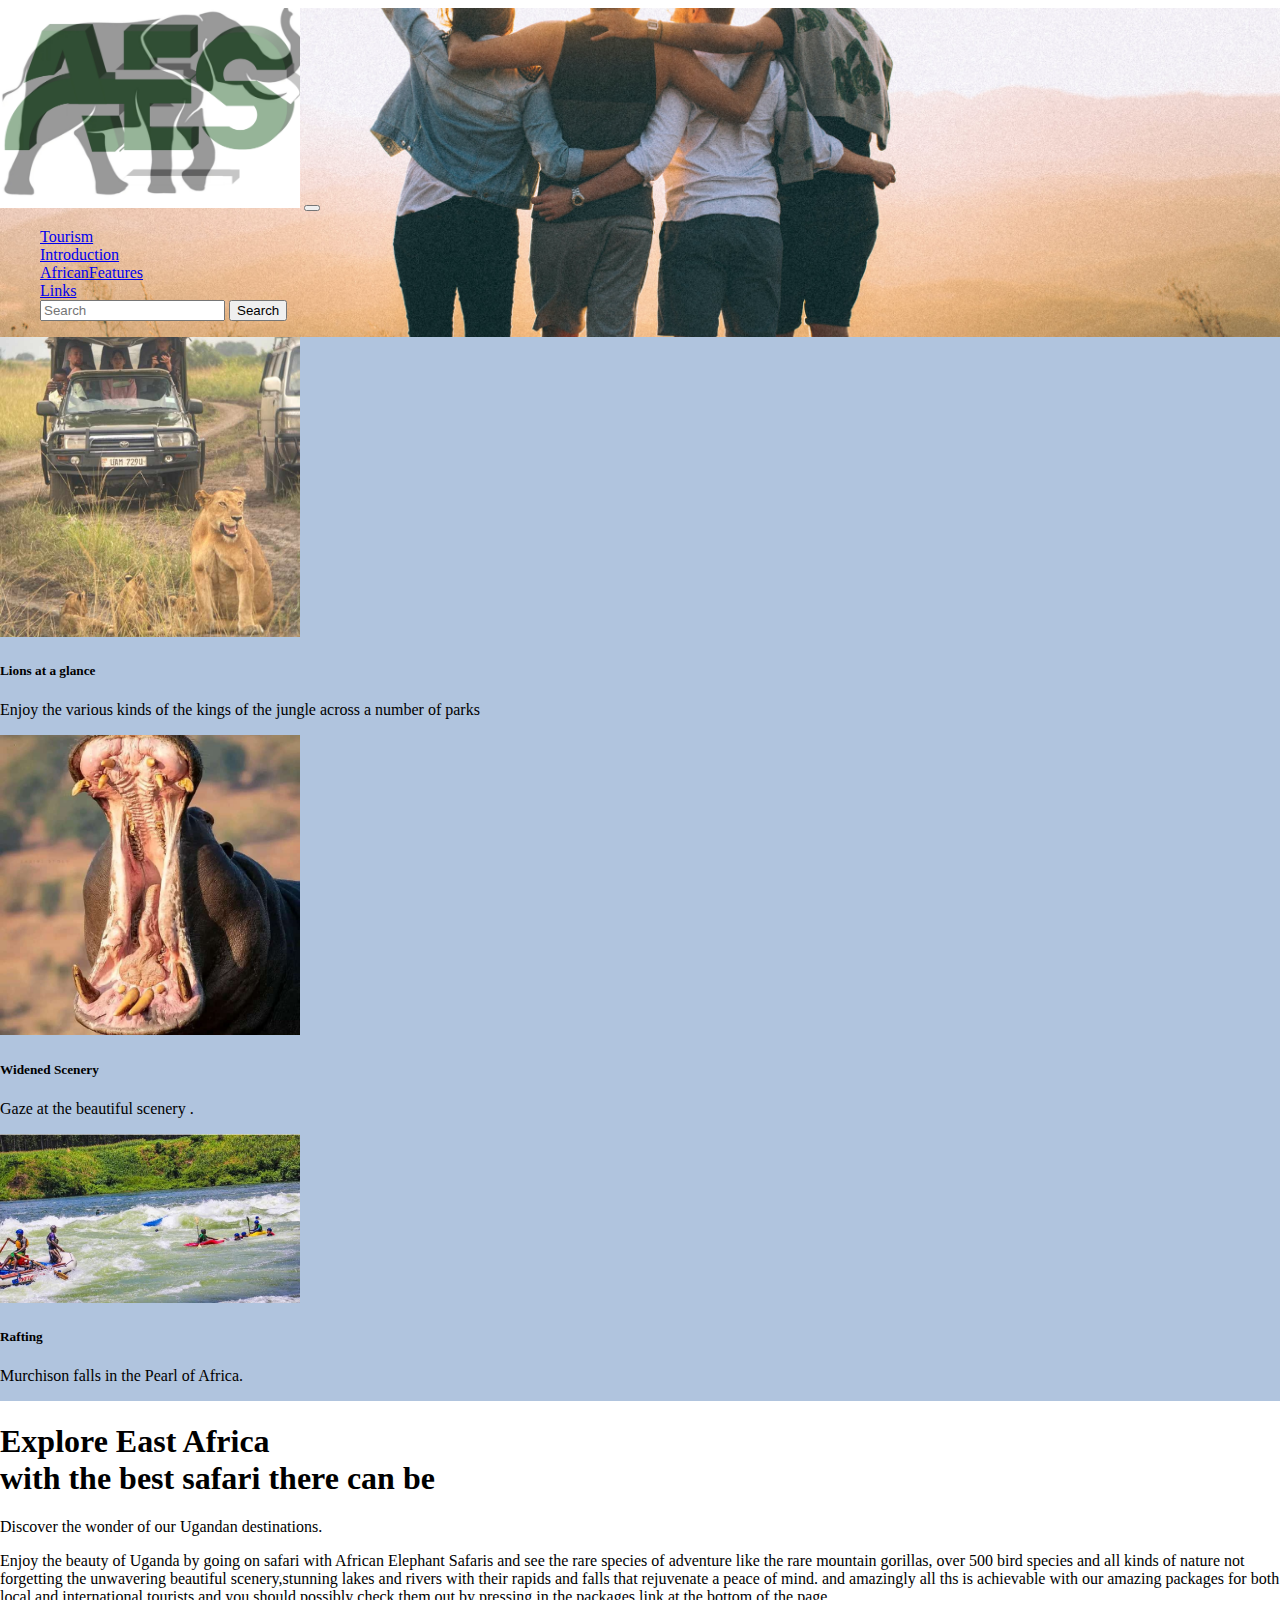
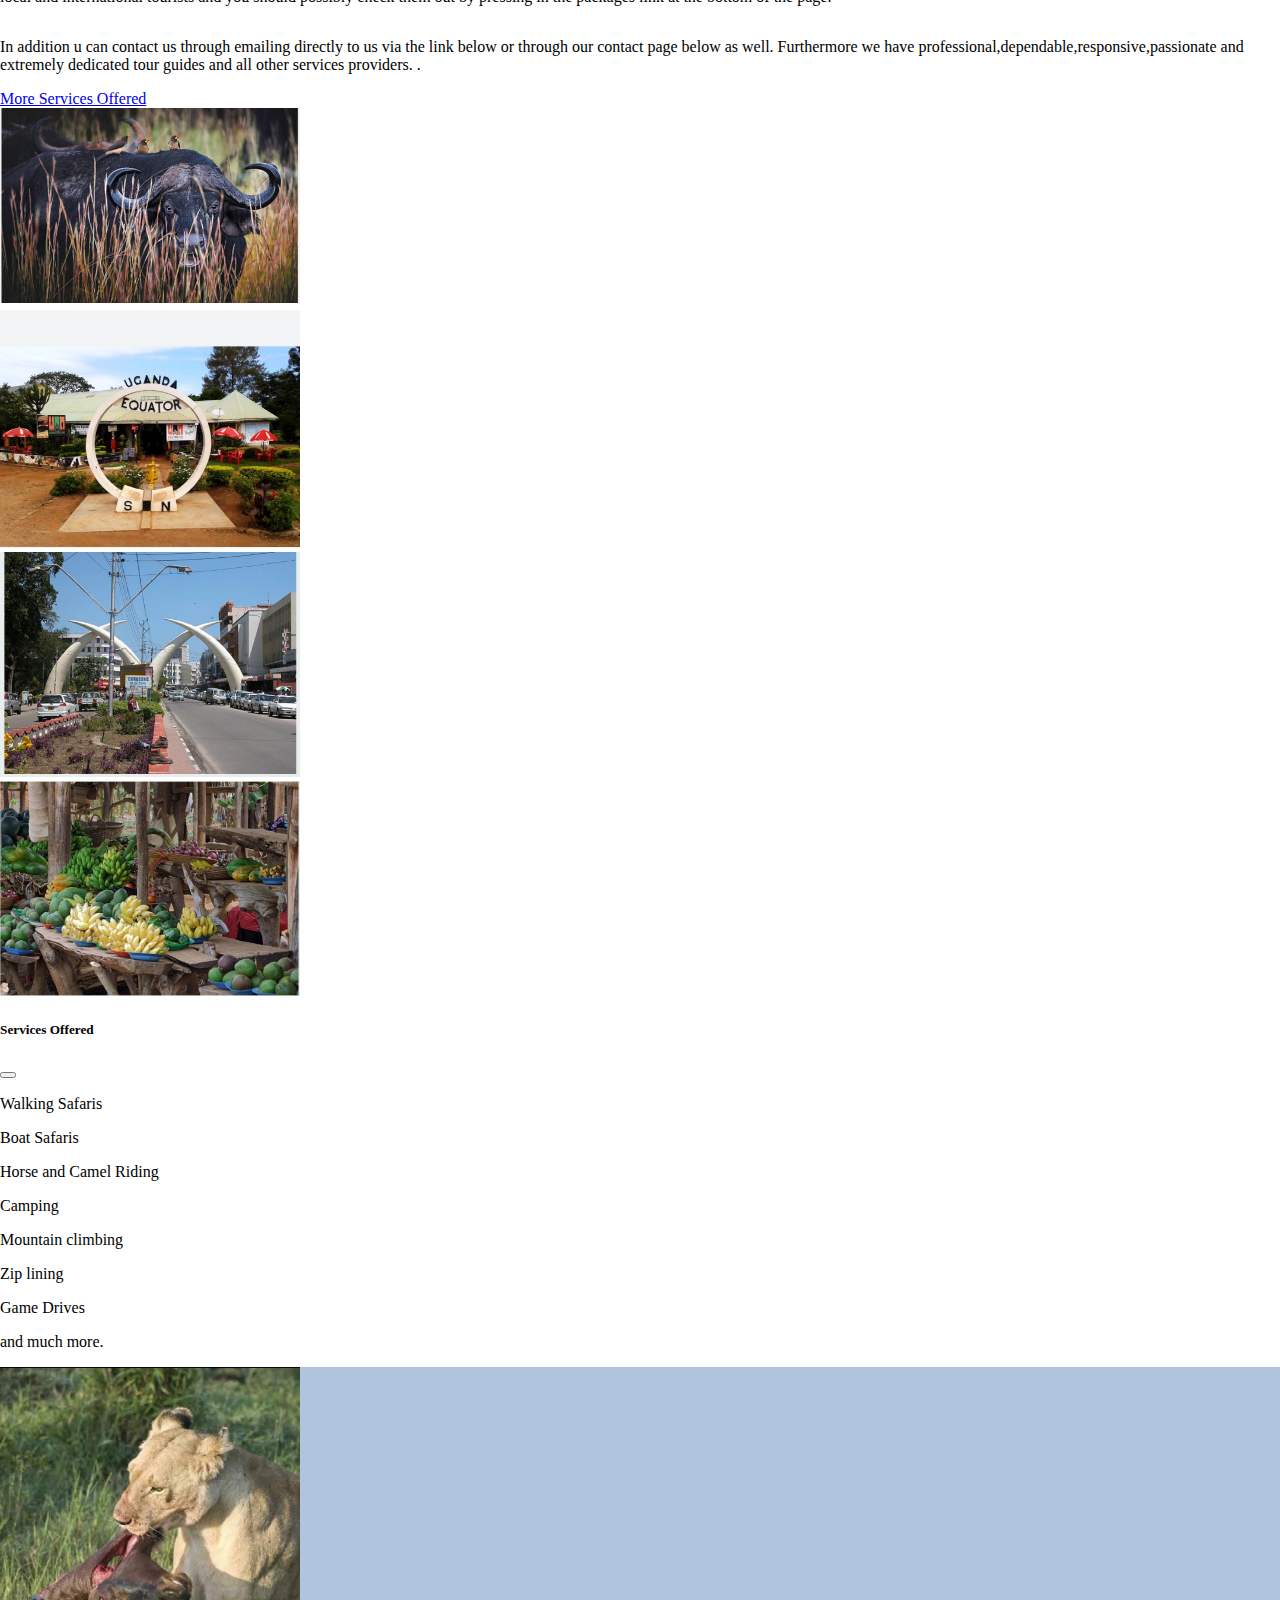
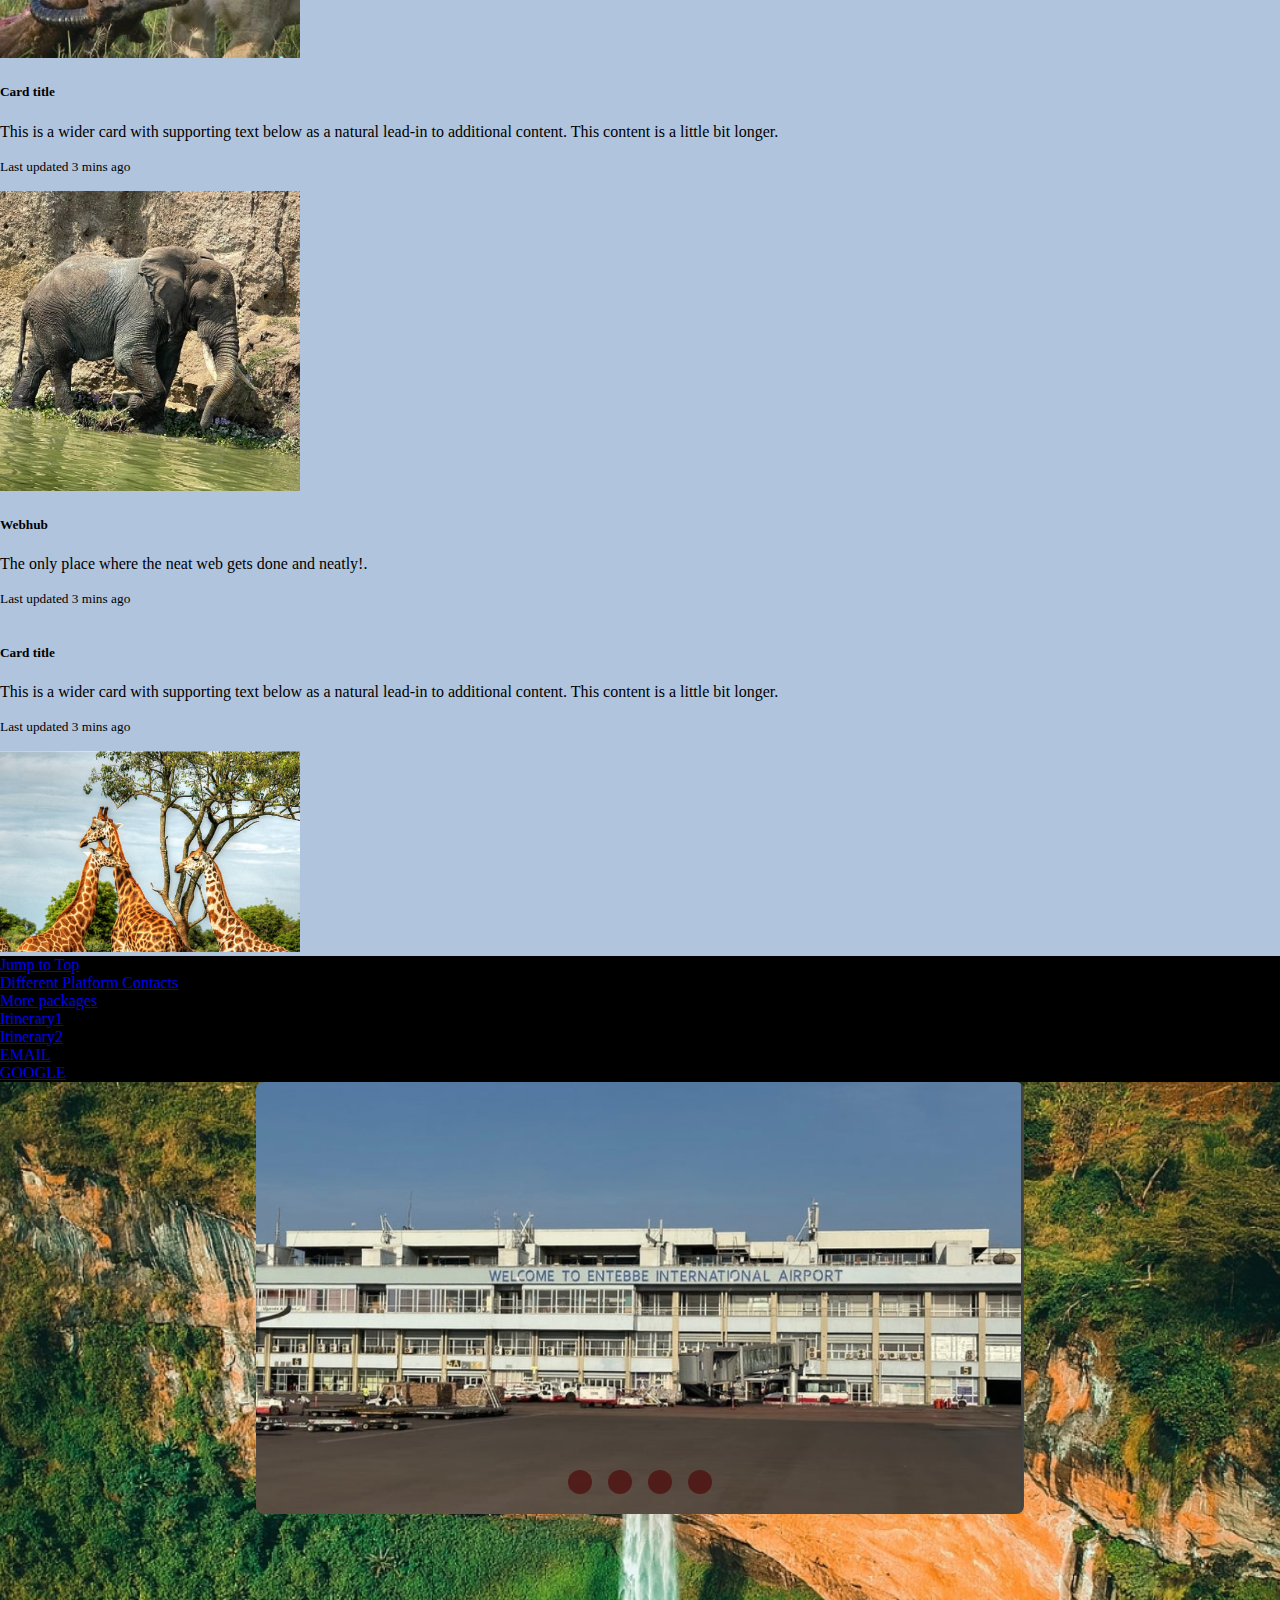
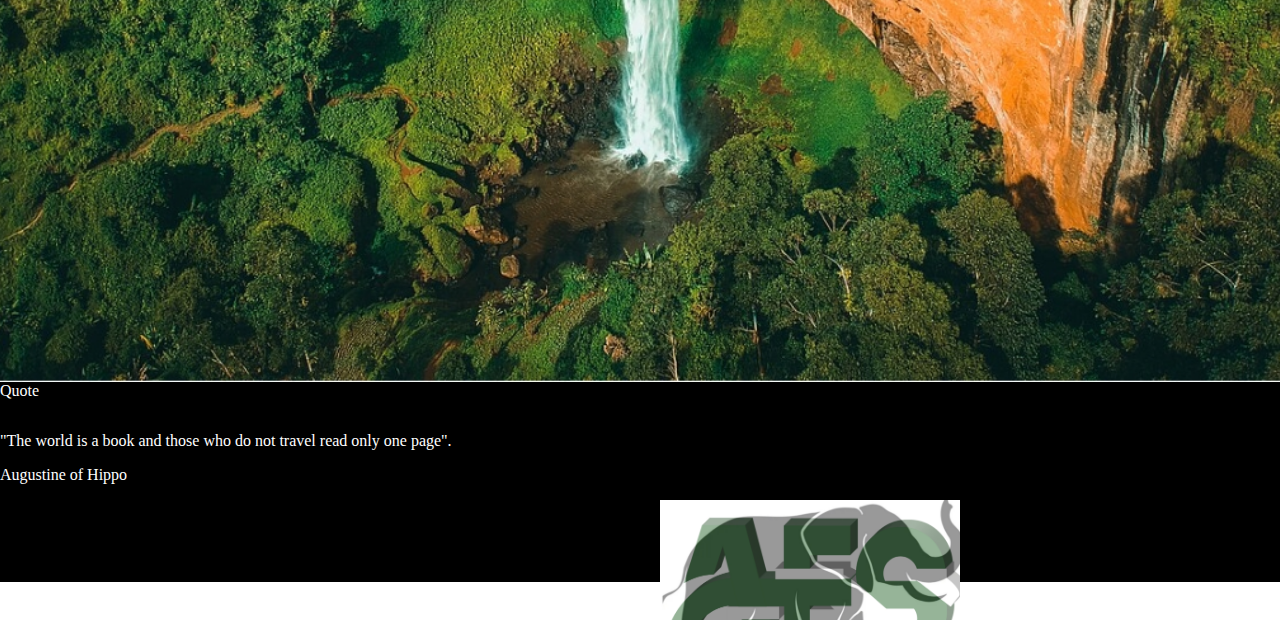
<file: index.html>
<!DOCTYPE html>
<html lang="en">
<head>
    <meta charset="UTF-8">
    <meta name="viewport" content="width=device-width, initial-scale=1.0">
    <link href="https://cdn.jsdelivr.net/npm/bootstrap@5.3.2/dist/css/bootstrap.min.css" rel="stylesheet" 
    integrity="sha384-T3c6CoIi6uLrA9TneNEoa7RxnatzjcDSCmG1MXxSR1GAsXEV/Dwwykc2MPK8M2HN" crossorigin="anonymous">
    <link rel="stylesheet" href="https://cdn.jsdelivr.net/npm/bootstrap-icons@1.11.1/font/bootstrap-icons.css">
    <link rel="stylesheet" href="styles.css">
    
  
  </head>
   <body>
    <section id="container1000000" >
    <nav class="navbar navbar-expand-lg   ">
        <div class="container-fluid">
          <a class="navbar-brand fw-bolder text-danger" href="#">
            <img src="aggrey11.jpg" 
            alt="logo" width="50" height="200px" 
            class="d-inline-block "
         
          ></a>
          <button class="navbar-toggler" type="button" 
          data-bs-toggle="collapse" data-bs-target="#navbarSupportedContent" aria-controls="navbarSupportedContent" aria-expanded="false" aria-label="Toggle navigation">
            <span class="navbar-toggler-icon"></span>
          </button>
          <div class="collapse navbar-collapse "id="navbarSupportedContent">
            <ul class="navbar-nav me-auto mb-2 mb-lg-0 text-body-danger fw-bold">
              
              <li class="nav-item">
                <a class="nav-link" href="#Tourism ">Tourism </a>
              </li>
              <li class="nav-item">
                <a class="nav-link" href="#Intro">Introduction</a>
              </li>
              <li class="nav-item">
                <a class="nav-link" href="#AfricanFeatures ">
                  AfricanFeatures </a>
              </li>
              <li class="nav-item">
                <a class="nav-link" href="#Links">Links</a>
              </li>
              
                 
              
            <form class="d-flex" role="search">
              <input class="form-control me-2" type="search" 
              placeholder="Search" aria-label="Search">
              <button class="btn btn-outline-danger fw-bold " type="submit">Search</button>
            </form>
          </div>
        </div>
      </nav>
    </section>

      <!--cardgroup-->
      <section id="Tourism">
        <div class="container-lg  " id="container555">
          <div class="row my-5 align-items-center justify-content-center">
            
            <div class="card-group mt-5">
              <div class="card" id="card200001">
                <img src="images/aggrey6.jpg.jpg" class="card-img-top" alt="tourists">
                <div class="card-body">
                  <h5 class=" card-title fw-bolder text-decoration-none text-secondary
                  shadow-lg">
                    Lions at a glance</h5>
                  <p class=" card-text fst-italic">Enjoy the various kinds of the kings of the jungle across 
                    a number of parks
                  </p>
                  
                
                </div>
              </div>
              
              <div class="card" id="card200001">
                <img src="giraffe/tk9.jpg" class="card-img-top" alt="scenery">
                <div class="card-body">
                  <h5 class="card-title fw-bolder text-decoration-none text-secondary
                   shadow-lg">
                  Widened Scenery</h5>
                  <p class="card-text fst-italic">Gaze at the beautiful scenery .</p>
                                
                </div>
              </div>
              <div class="card" id="card200002">
                <img src="reece3/aggrey29.jpg" class="card-img-top" alt="gorilla">
                <div class="card-body">
                  <h5 class="card-title fw-bolder text-decoration-none text-secondary
                  shadow-lg"
                  >Rafting</h5>
                  <p class="card-text fst-italic"> Murchison falls in the Pearl of Africa.</p>
                  
                </div>
              </div>
            </div>
          </div>
          </div>
        


        
      </section>
      
      



      
<!--content-->
<section id="Intro">
  <div class="container-lg">
    <div class="row justify-content-center align-items-center">
      <div class="col-md-5 text-center ">
      <h1>
        <div class="display-3 m-2 p-3 fw-bolder text-danger bg-success
         rounded-pill border border-3 border-danger">
          Explore East Africa</div>
        <div class="display-5 text-muted fst-italic fw-bold shadow-lg">
          with the best safari there can be</div>
      </h1>
      <p class="lead my-4 text-success">Discover the wonder of our Ugandan destinations.</p>
      <p class="lead my-4 text-success">Enjoy the beauty of Uganda by going on safari with African Elephant Safaris 
        and see the rare species of adventure like the rare mountain gorillas, 
        over 500 bird species and all kinds of nature not forgetting the unwavering
        beautiful scenery,stunning lakes and rivers with their rapids and falls 
        that rejuvenate a peace of mind.
        and amazingly all ths is achievable with our amazing packages for both 
        local and international tourists and you should possibly check them out 
        by pressing in the packages link at the bottom of the page.
      </p>
         </div>

         <div class="col-md-5 text-center ">
      

      
    <p class="lead my-4 text-success" >In addition u can contact us through emailing directly to us via
    the link below or through our contact page below as well.
    Furthermore we have professional,dependable,responsive,passionate
    and extremely dedicated tour guides and all other services providers.
      .</p>
      
         </div> 
         <!--off canvas-->
         <a href="#sidebar" class="d-block mt-3 display-4 fw-bold  text-decoration-none
         fst-italic shadow-lg text-dark shadow-lg" 
         data-bs-toggle="offcanvas"
         role="button" aria-controls="sidebar">
         More Services Offered
         </a>
    </div>
  </div>
</section>

<!--images-->
<section id="AficanFeatures">
  <div class="container-fluid mt-2">
    <style>
      img{width: 300px;
          
      }
    </style>
  <div class="row justify-content-center align-items-center ">
    <div class="col-md-3 text-center p-2 ">
      <img src="reece3/aggrey38.jpg" class="img.fluid" alt="image showing elephants">
    </div>
        <div class="col-md-3 text-center p-2 ">
      <img src="reece3/aggrey42.jpg" class="img.fluid" alt="animals">
      </div>
    <div class="col-md-3 text-center p-2 ">
      <img src="reece3/aggrey25.jpg" class="img.fluid" alt=" wildlife">
      </div>
          <div class="col-md-3 text-center p-2 ">
      <img src="reece3/aggrey28.jpg" class="img.fluid" alt="animals">
      </div>
  </div>
  </div>
</section>

<!--offcanvas-->
<div class="offcanvas offcanvas-start justify-content-center align-items-center "
 tabindex="-1" id="sidebar"
aria-labelledby="sidebar-label">
<div class="offcanvas-header">
  <h5 class="offcanvas-title m-2 p-5 fw-bold display-4 text-dark
   bg-success 
  rounded-pill border border-2 border-danger " 
  id="sidebar-label">  Services Offered</h5>
  <button type="button" class="btn-close"
   data-bs-dismiss="offcanvas" aria-label="close"></button>
</div>
<div class="offcanvas-body fst-italic text-success">
  <p>Walking Safaris
   <p> Boat Safaris</p>
    <p>Horse and Camel Riding</p>
    <p>Camping</p>
   <p> Mountain climbing</p>
   <p>Zip lining</p>
   <p> Game Drives </p>
   <p>and much more.</p>

</div>
</div>
<!--anothercard-->

<div class="container-fluid  mt-4 " id="container700">
  <div class="row   justify-content-center align-items-center">
  <div class=" col-lg-4 col-xl-4">
      <div class="card " id="card200003">
      <img src="giraffe/tk18.jpg" class="card-img-top" alt="design4">
      <div class="card-body">
        <h5 class="card-title d-none">Card title</h5>
        <p class="card-text fst-italic text-bg-warning d-none">This is a wider card with supporting text below as a natural lead-in to additional content. This content is a little bit longer.</p>
        <p class="card-text d-none"><small class="text-body-secondary">Last updated 3 mins ago</small></p>
      </div>
    </div>
    </div>

    <div class=" col-lg-4 col-xl-4" >
    <div class="card text-bg-dark" id="card200004">
      <img src="giraffe/tk14.jpg" class="card-img" alt="design3">
      <div class="card-img-overlay">
        <h5 class="card-title d-none fw-bolder text-center text-dark m-2 p-3
        rounded-pill border border-3  bg-secondary shadow-lg">Webhub</h5>
        <p class="card-text  fst-italic fw-bolder text-success  
        justify-content-center d-none">The only place where the neat web gets done and neatly!.</p>
        <p class="card-text d-none"><small>Last updated 3 mins ago</small></p>
      </div>
    </div>
    </div>


    <div class=" col-lg-4 col-xl-4">
    <div class="card" id="card200005">
      <div class="card-body">
        <h5 class="card-title d-none">Card title</h5>
        <p class="card-text d-none">This is a wider card with supporting text below as a natural lead-in to additional content. This content is a little bit longer.</p>
        <p class="card-text d-none"><small class="text-body-secondary">Last updated 3 mins ago</small></p>
      </div>
      <img src="reece3/aggrey37.jpg" class="card-img-bottom" alt="design2">
    </div>
    </div>
    </div>

  </div>




<!--linking-->
<section id="Links">
  <div class="container-fluid  p-3 
  justify-content-center align-items-center" id="container51">
<div class="row col-sm-4 col-lg-8  
m-3 p-3  fw-bold fst-italic ">
  
  <a class="fw-bold  text-decoration-none text-secondary" href="#">Jump to Top</a>
  </div>
  
  <div class="row col-sm-4 col-lg-8  m-3 p-3  fw-bold fst-italic
   ">
  <a class="fw-bold  text-decoration-none text-secondary" href="contacts.html">Different Platform Contacts</a>
  </div>

  <div class="row col-sm-4 col-lg-8  m-3 p-3  fw-bold fst-italic
   ">
  <a class="fw-bold  text-decoration-none text-secondary" href="packages.html">More packages</a>
  </div>

  <div class="row col-sm-4 col-lg-8  m-3 p-3  fw-bold fst-italic
   ">
  <a class="fw-bold  text-decoration-none text-secondary" href="itinerary1.html"> Itinerary1</a>
  </div>

  <div class="row col-sm-4 col-lg-8  m-3 p-3  fw-bold fst-italic
   ">
  <a class="fw-bold  text-decoration-none text-secondary" href="itinerary2.html">Itinerary2</a>
  </div>

  <div class="row col-sm-4 col-lg-8  m-3 p-3 fw-bold fst-italic
   ">
  <a class="fw-bold  text-decoration-none text-secondary" href="mailto:africanelephantsafaris@gmail.com">EMAIL</a>
  </div>

  <div class="row col-sm-4 col-lg-8  m-3 p-3  fw-bold fst-italic
   ">
  <a class="fw-bold  text-decoration-none text-secondary" href="https://google.com" target="_blank">GOOGLE</a>
  </div>

  
    
    
      
  </div>


</section>

<section id="container3">
  <div class="container " id="container3333">
  
    <div class="slider-wrapper ">
      <div class="slider">
        <img id="slide-1" src="enzo2/aggrey55.jpg" class="img.fluid"
        alt="lions">
        <img id="slide-2" src="enzo2/aggrey54.jpg" class="img.fluid"
        alt="tourists">
        <img id="slide-3" src="enzo2/aggrey57.jpg" class="img.fluid"
        alt="gorillas">
        <img id="slide-4" src="enzo2/aggrey58.jpg" class="img.fluid"
        alt="lions">
      </div>
      <div class="slider-nav">
        <a href="#slide-1"></a>
        <a href="#slide-2"></a>
        <a href="#slide-3"></a>
        <a href="#slide-4"></a>
      </div>
</div>
</div>
</div>
</section>

<!--footer-->
<div class="container-fluid">
  <div class="row">
    
    <div class="card mx-0 my-0 p-0" id="card1000">
      <div class="card-header fw-bolder  display-5 text-secondary">
        Quote
      </div>
      <div class="card-body">
        <blockquote class="blockquote mb-0">
          <p>"The world is a book and those who do not travel
             read only one page".</p>
          <footer class="blockquote-footer">Augustine of Hippo 
            <cite title="Source Title d-none"></cite></footer>
        </blockquote>
      </div>
      <div class="card" id="card201">
        <img src="aggrey11.jpg" class="img.fluid" 
        alt="love my fucking self">
    </div>
    
    </div>
    

    

  </div>
 </div>
       
    <script src="https://cdn.jsdelivr.net/npm/bootstrap@5.3.2/dist/js/bootstrap.bundle.min.js"
     integrity="sha384-C6RzsynM9kWDrMNeT87bh95OGNyZPhcTNXj1NW7RuBCsyN/o0jlpcV8Qyq46cDfL" crossorigin="anonymous"></script> 
   </body>
</html>
</file>
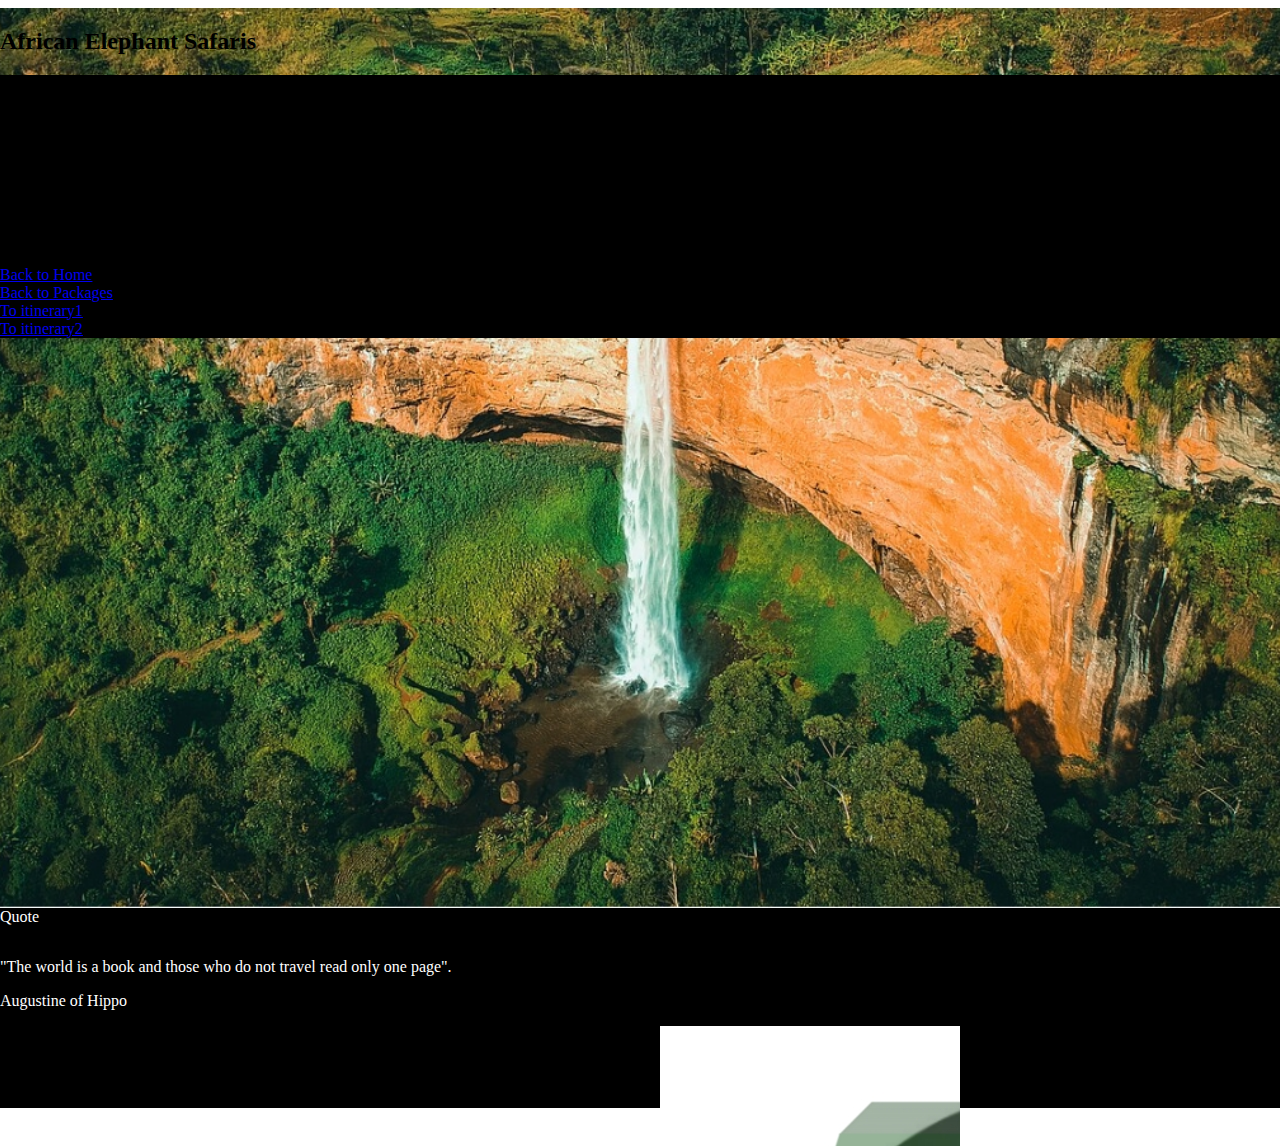
<file: contacts.html>
<!DOCTYPE html>
<html lang="en">
<head>
    <meta charset="UTF-8">
    <meta name="viewport" content="width=device-width, initial-scale=1.0">
    <link href="https://cdn.jsdelivr.net/npm/bootstrap@5.3.2/dist/css/bootstrap.min.css" 
    rel="stylesheet" integrity="sha384-T3c6CoIi6uLrA9TneNEoa7RxnatzjcDSCmG1MXxSR1GAsXEV/Dwwykc2MPK8M2HN" crossorigin="anonymous">
    <link rel="stylesheet" href="https://cdn.jsdelivr.net/npm/bootstrap-icons@1.11.1/font/bootstrap-icons.css">
    <link rel="stylesheet" href="styles.css">
    </head>
    <body>
      <section id="context501">
        <div class="container">
            <div class="row justify-content-center align-items-center">

                <h2 class="display-3 rounded-pill border border-3 border-danger
                 bg-success fw-bolder d-none text-danger m-2 p-3">African Elephant Safaris </h2>       
            
            </div>
        </div>
    
<!--contacts-->

    <div class="container-lg m-3 p-3  
    justify-content-center align-items-center" id="container54">
   <div  class="row col-sm-4 col-lg-8 
  m-3 p-3  fw-bold fst-italic ">
   <h2 class="h3 fw-bold text-success" >Contacts</h2>
   <p class="lead text-success">Get in touch through the platforms below</p>
</div>
 <div class="row col-sm-4 col-lg-8 m-3 p-3 
 fw-bold fst-italic  ">
 <span class="fw-bold text-success">
  <i class="bi bi-telephone-fill"></i>
  0707312068
  <i class="bi bi-whatsapp"></i>
  0726299063
 </span>
</div>
<div class="row col-sm-4 col-lg-8 m-3 p-3 
 fw-bold fst-italic  ">
 <span class="fw-bold text-success">
  <i class="bi bi-facebook"></i>
  african elephant safaris
 </span>
</div>
<div class="row col-sm-4 col-lg-8 m-3 p-3 
 fw-bold fst-italic ">
 <span class="fw-bold text-success">
  <i class="bi bi-twitter-x"></i>
  @africanelephantsafaris
</span>
</div>
<div class="row col-sm-4 col-lg-8 m-3 p-3 
 fw-bold fst-italic  ">
 <span class="fw-bold text-success">
  <i class="bi bi-instagram"></i>
  african elephant safaris
 </span>
</div>
<div class="row col-sm-4 col-lg-8 m-3 p-3 
 fw-bold fst-italic  ">
 <span class="fw-bold text-success">
 <i class="bi bi-houses-fill"></i>
  Ishaka , Bushenyi-Uganda
 </span>
</div>










</div>







    <div class="container-lg m-3 p-3  
  justify-content-center align-items-center " id="container55">
<div class="row col-sm-4 col-lg-8  
m-3 p-3  fw-bold  ">
  
  <a class="fw-bold  text-decoration-none text-secondary"  href="index.html">Back to Home</a>
  </div>

  
<div class="row col-sm-4 col-lg-8 
m-3 p-3  fw-bold fst-italic ">

  
  <a class="fw-bold  text-decoration-none text-secondary"  href="packages.html">Back to Packages</a>
</div>
<div class="row col-sm-4 col-lg-8  
m-3 p-3  fw-bold fst-italic">
  
  <a class="fw-bold  text-decoration-none text-secondary" href="itinerary1.html">To itinerary1</a>
  </div>
  <div class="row col-sm-4 col-lg-8  
  m-3 p-3  fw-bold fst-italic ">
    
    <a class="fw-bold  text-decoration-none text-secondary"  href="itinerary2.html">To itinerary2</a>
    </div>
    </div>
      </section>

    <!--footer-->
<div class="container-fluid">
  <div class="row">
    
    <div class="card mx-0 my-0 p-0" id="card1000">
      <div class="card-header fw-bolder  display-5 text-secondary">
        Quote
      </div>
      <div class="card-body">
        <blockquote class="blockquote mb-0">
          <p>"The world is a book and those who do not travel
             read only one page".</p>
          <footer class="blockquote-footer">Augustine of Hippo 
            <cite title="Source Title d-none"></cite></footer>
        </blockquote>
      </div>
      <div class="card" id="card201">
        <img src="aggrey11.jpg" class="img.fluid" 
        alt="love my fucking self">
    </div>
    
    </div>
    

    

  </div>
 </div>
       
    <script src="https://cdn.jsdelivr.net/npm/bootstrap@5.3.2/dist/js/bootstrap.bundle.min.js"
     integrity="sha384-C6RzsynM9kWDrMNeT87bh95OGNyZPhcTNXj1NW7RuBCsyN/o0jlpcV8Qyq46cDfL" crossorigin="anonymous"></script> 
   </body>
</html>
</file>
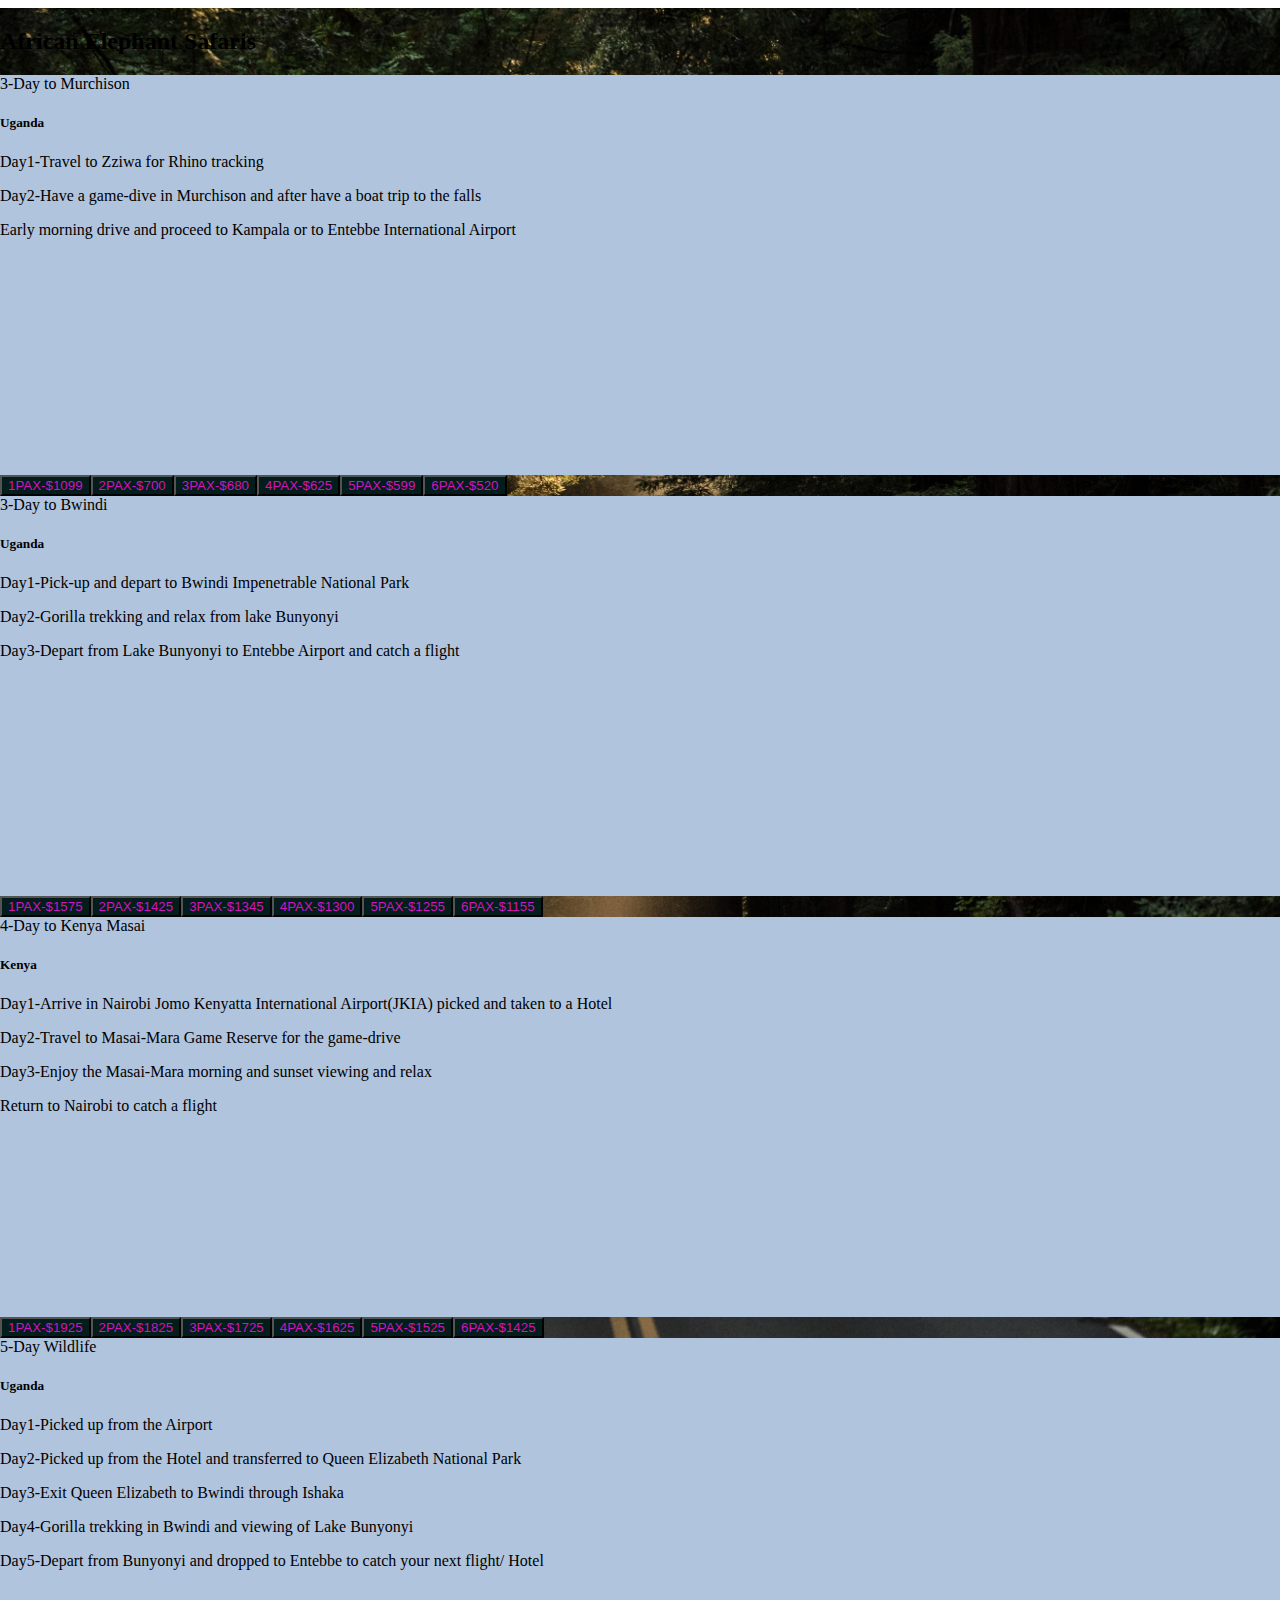
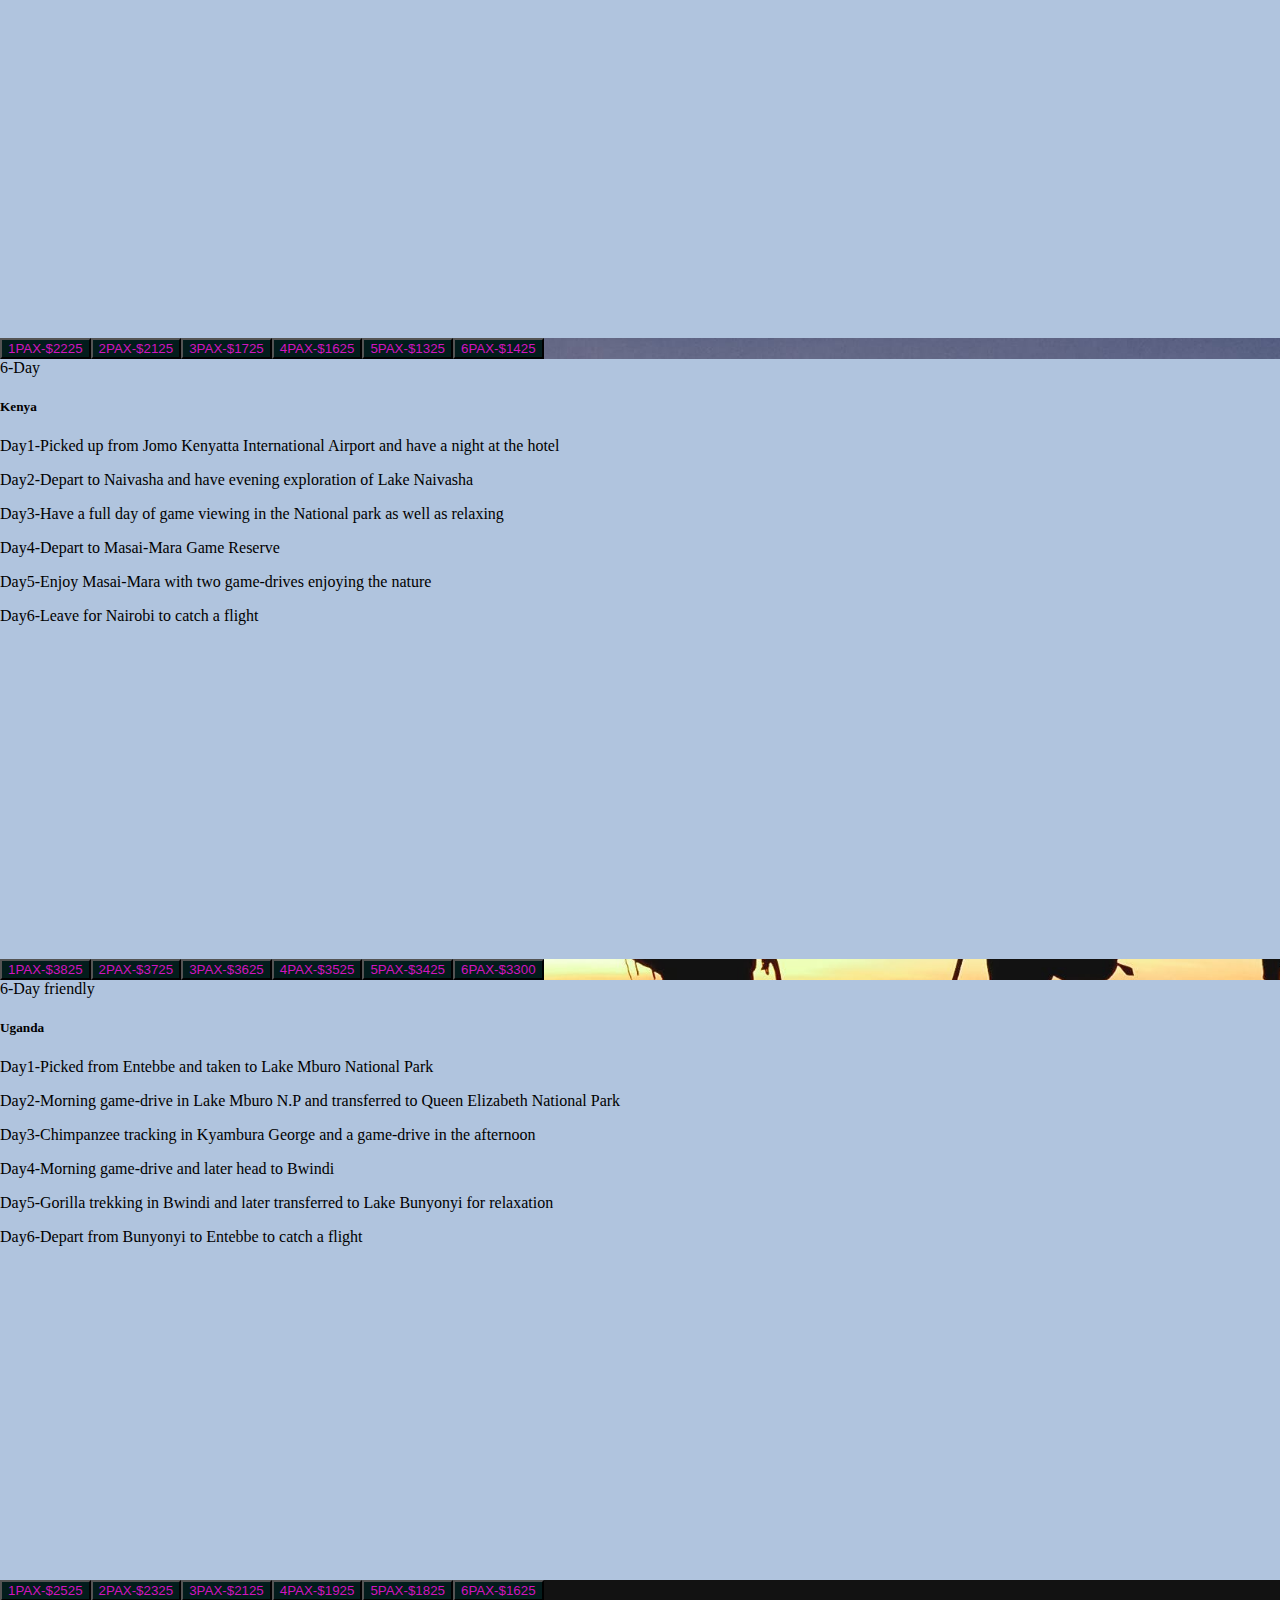
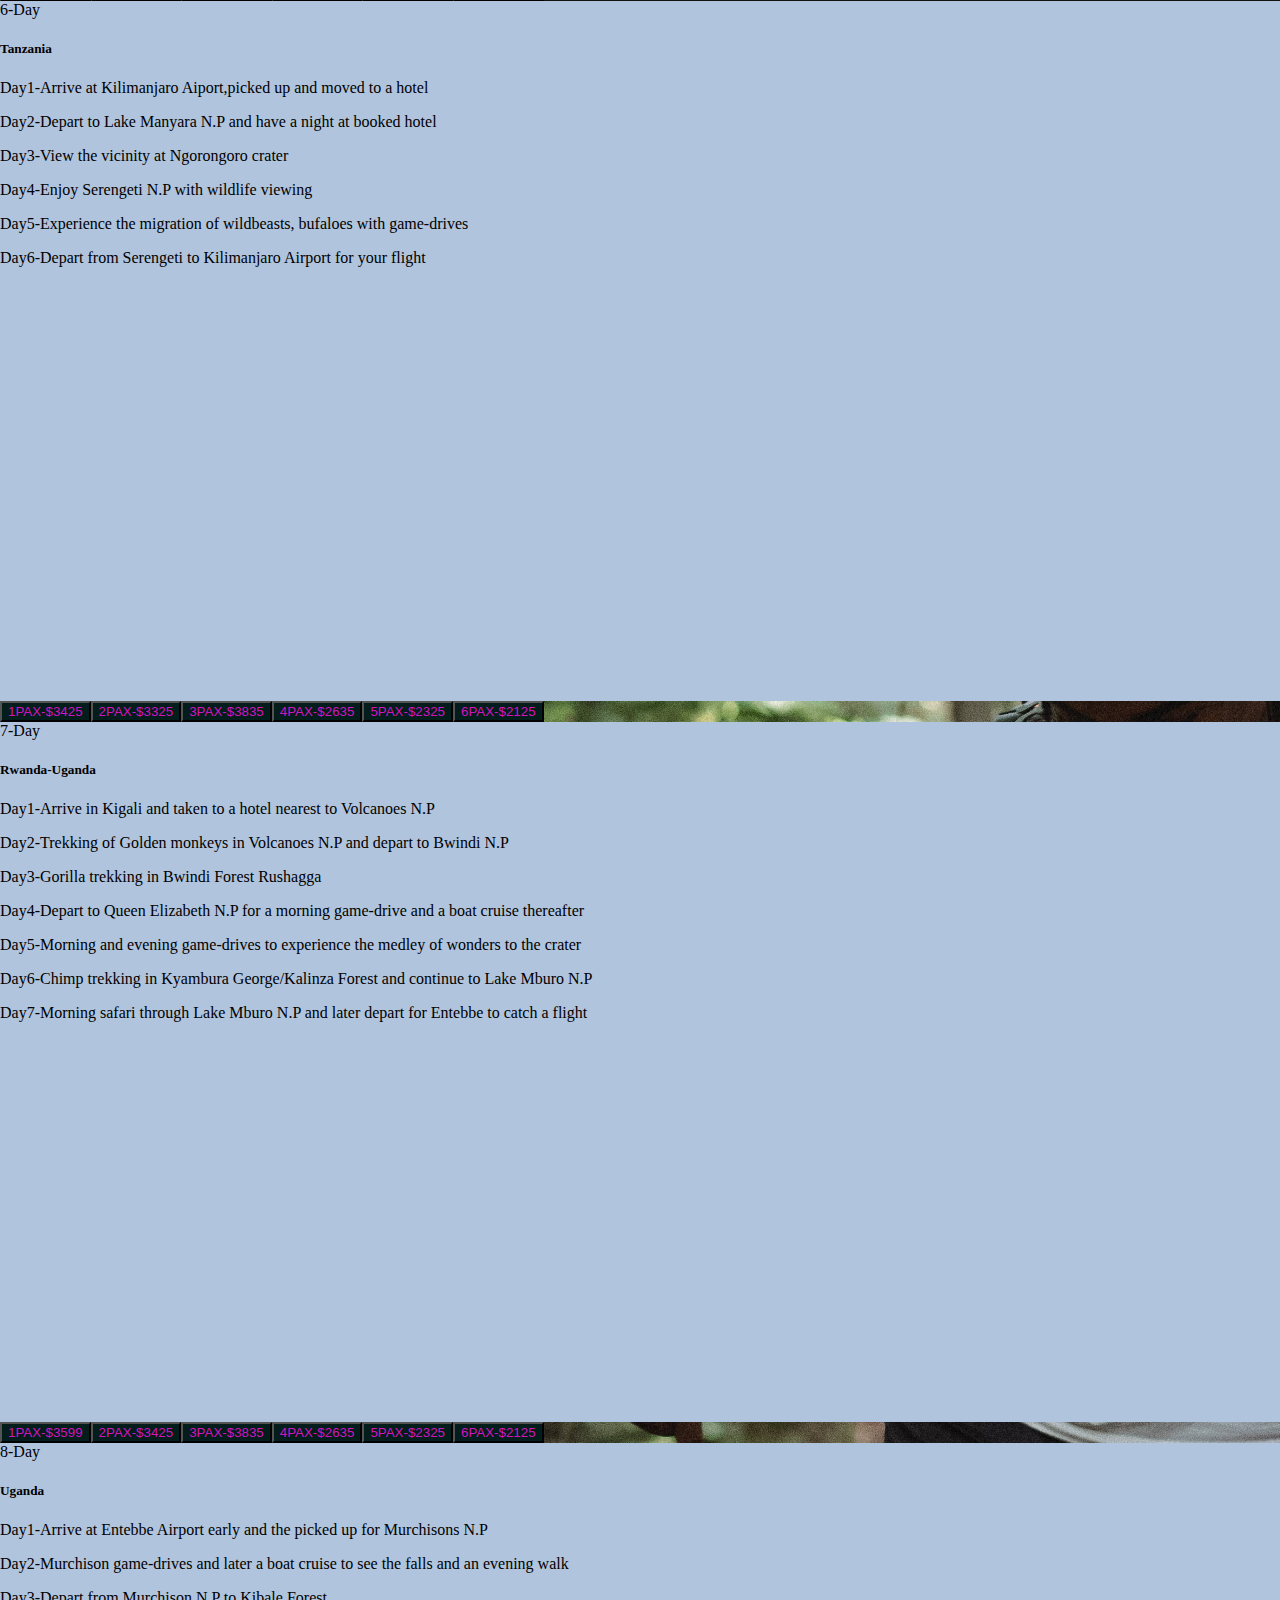
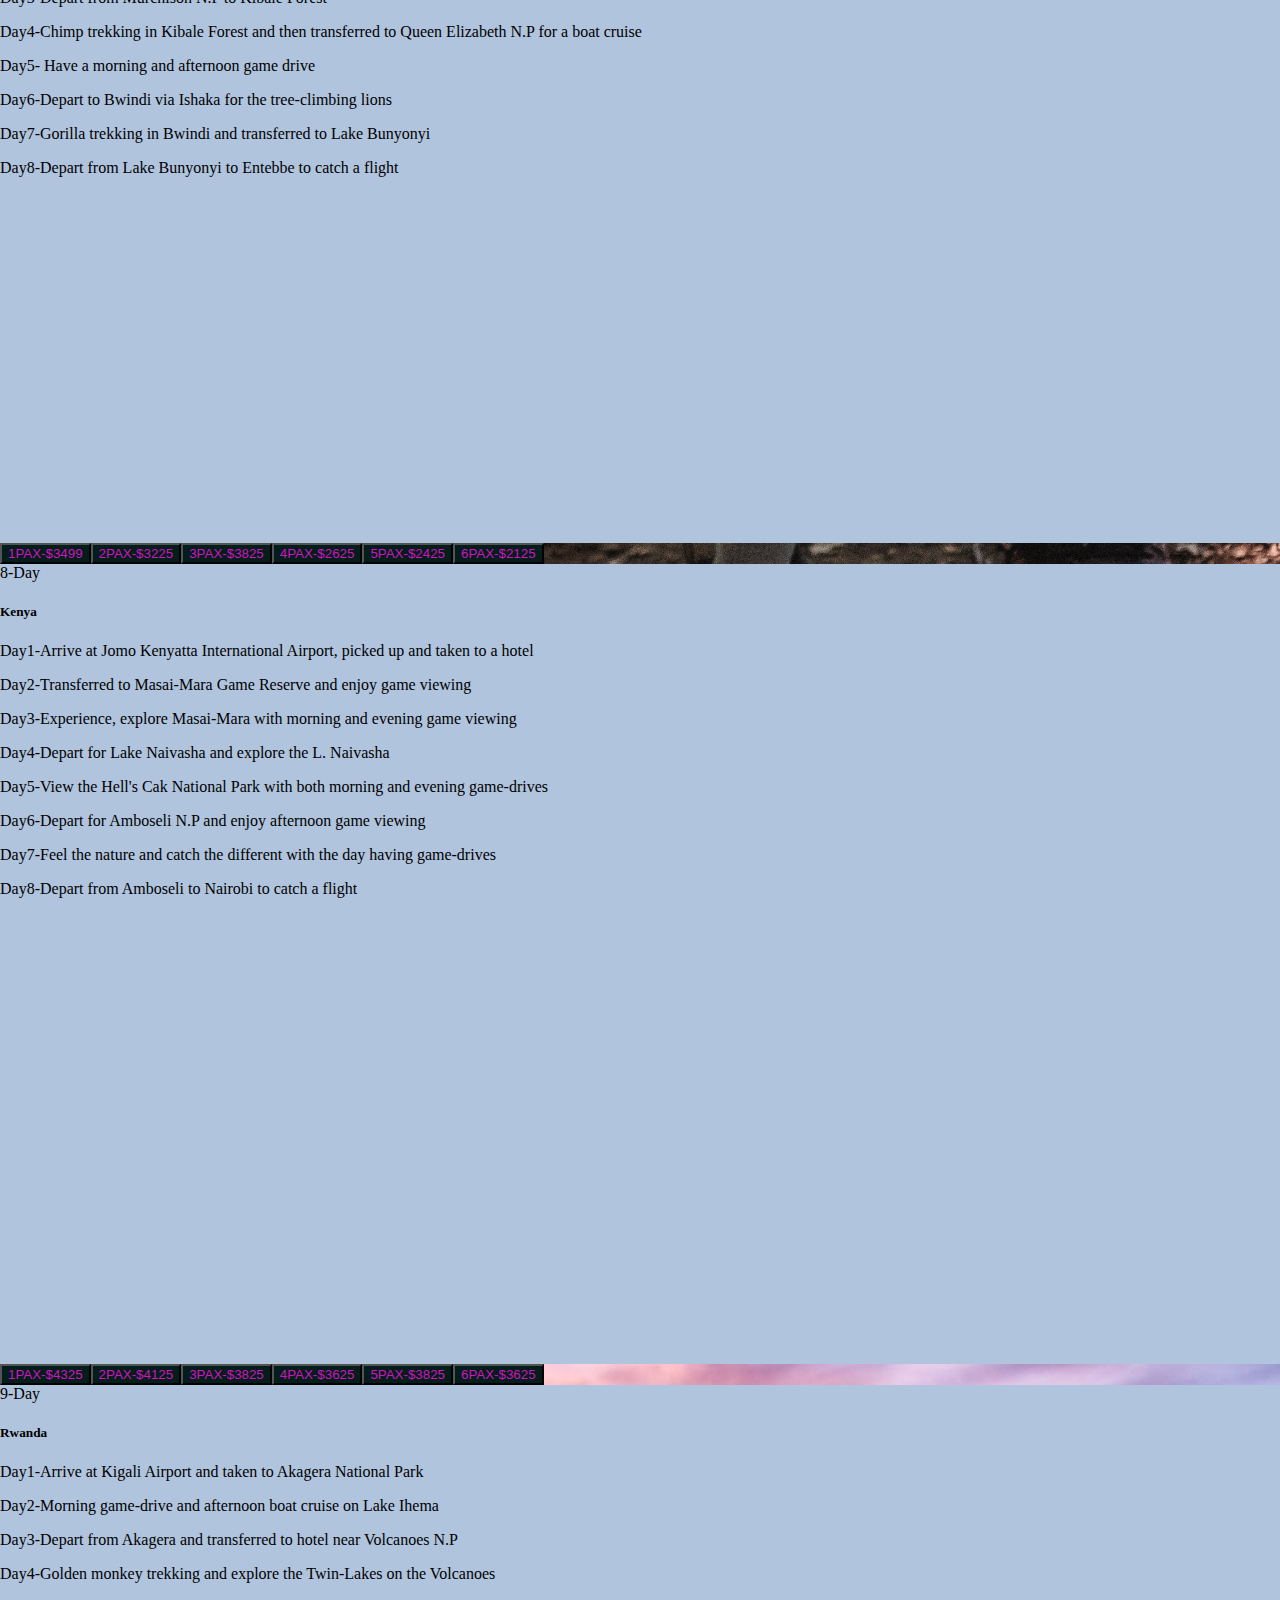
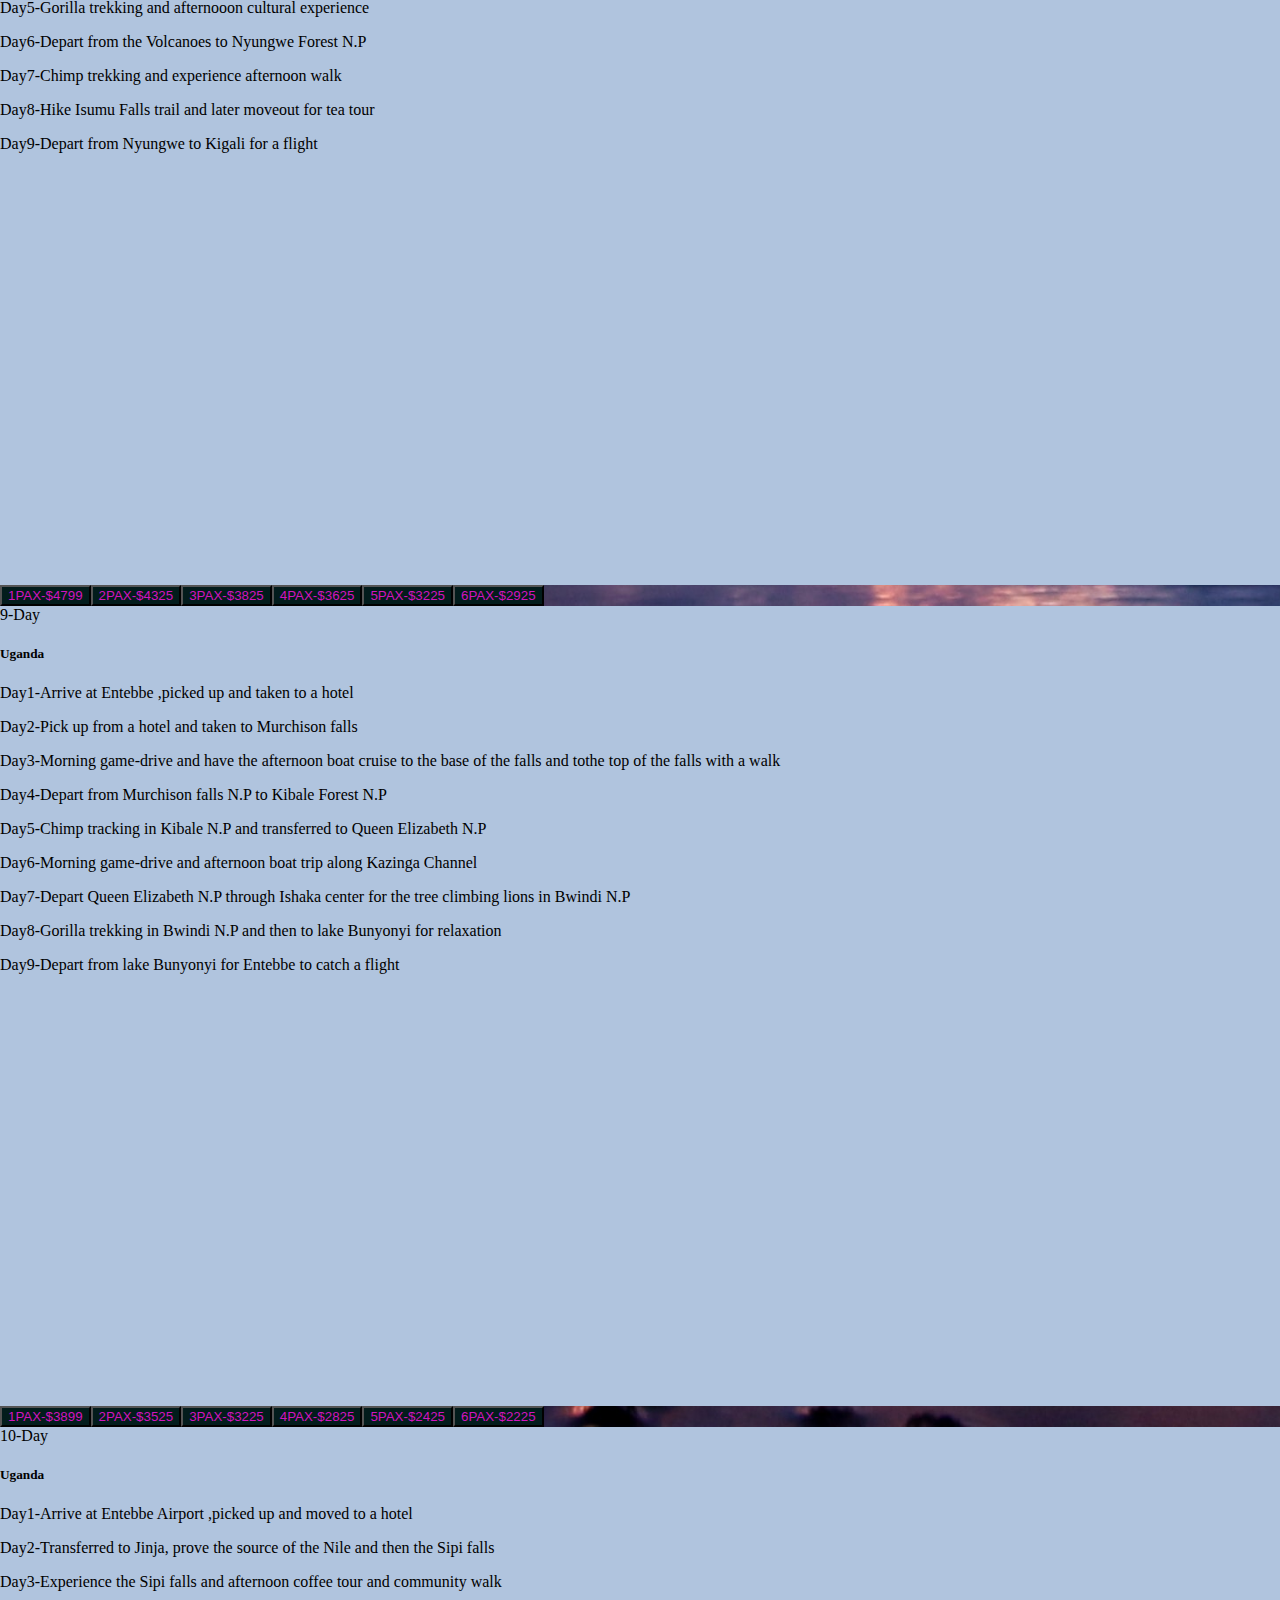
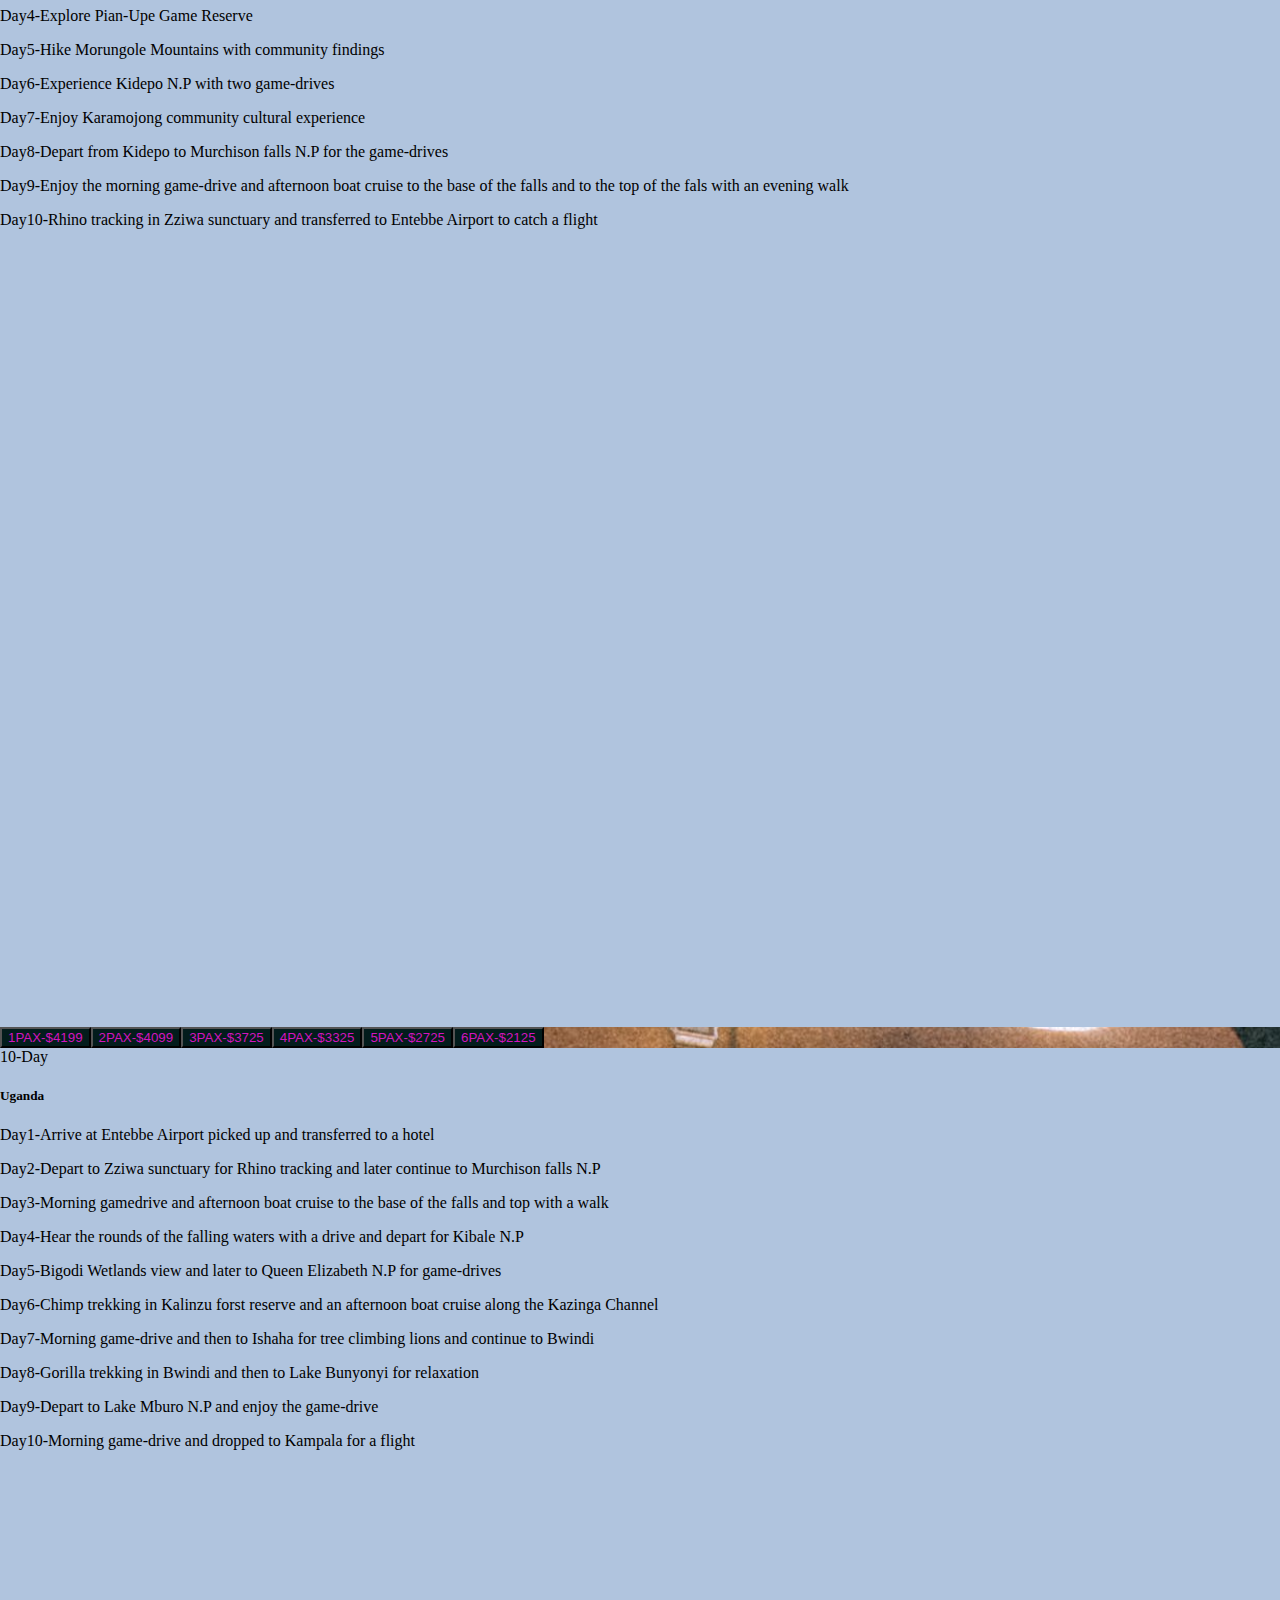
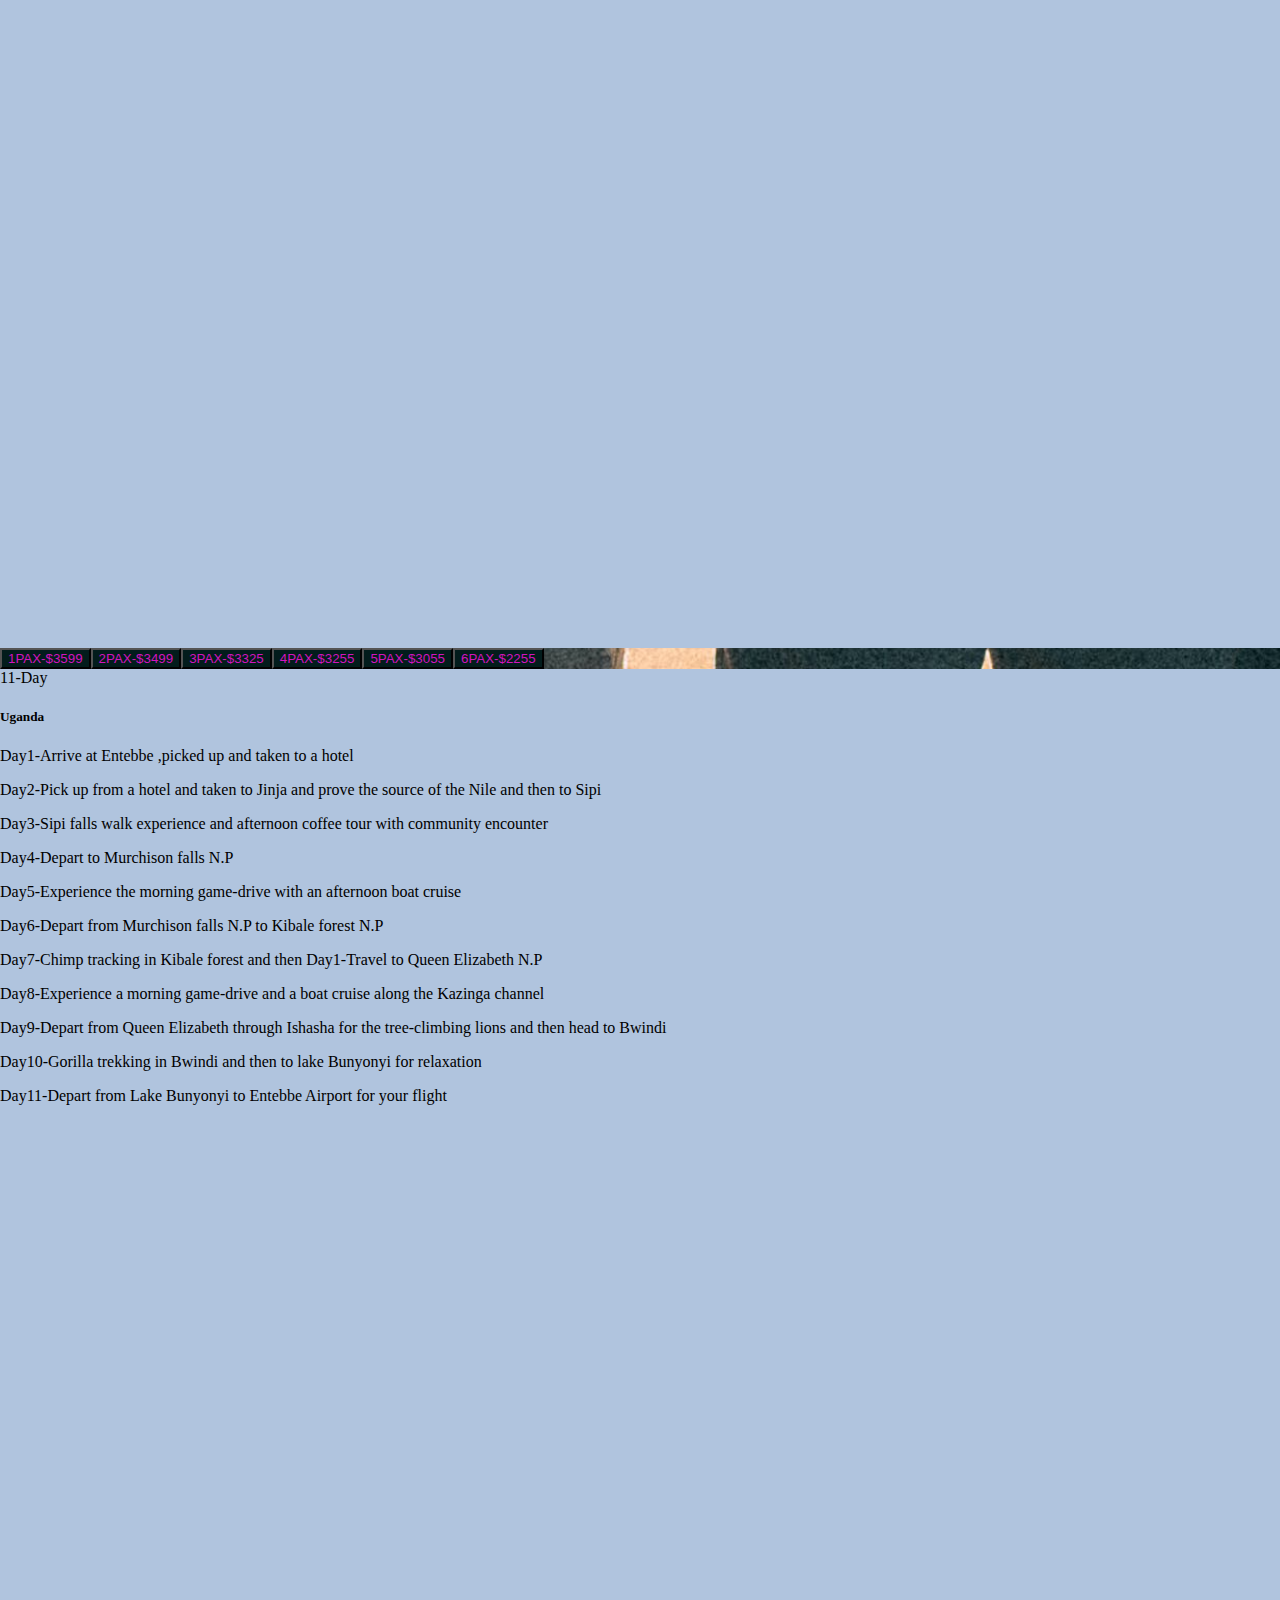
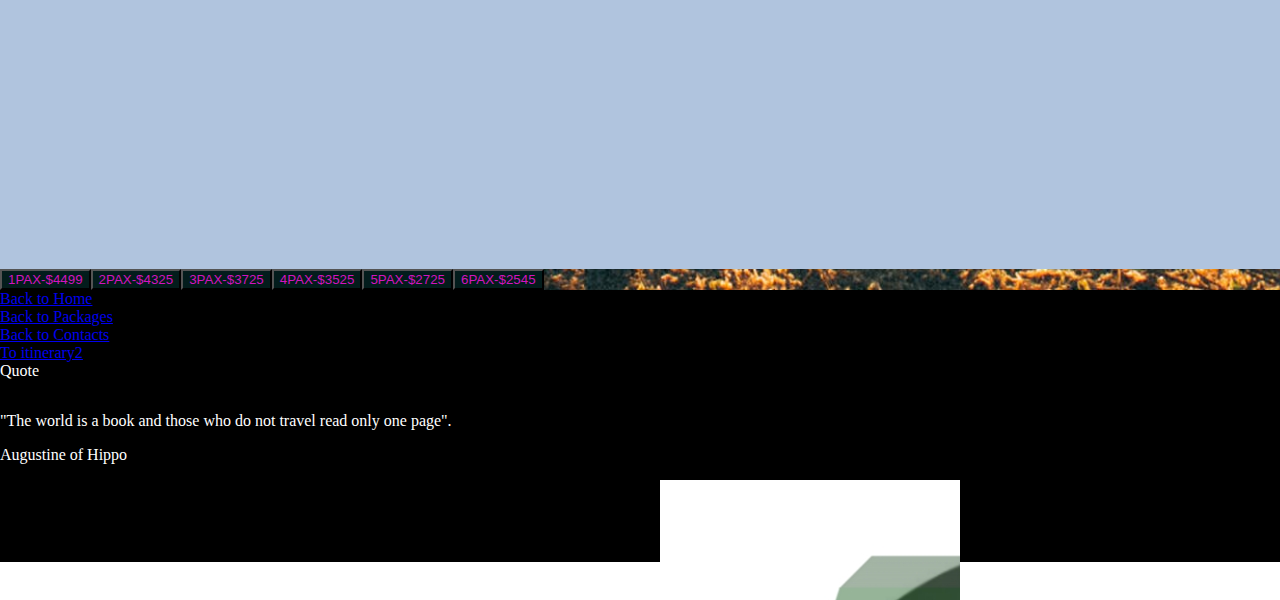
<file: itinerary1.html>
<!DOCTYPE html>
<html lang="en">
<head>
    <meta charset="UTF-8">
    <meta name="viewport" content="width=device-width, initial-scale=1.0">
    <link href="https://cdn.jsdelivr.net/npm/bootstrap@5.3.2/dist/css/bootstrap.min.css" rel="stylesheet" 
    integrity="sha384-T3c6CoIi6uLrA9TneNEoa7RxnatzjcDSCmG1MXxSR1GAsXEV/Dwwykc2MPK8M2HN" crossorigin="anonymous">
    <link rel="stylesheet" href="https://cdn.jsdelivr.net/npm/bootstrap-icons@1.11.1/font/bootstrap-icons.css">
    <link rel="stylesheet" href="styles.css">
    
</head>
<body>
    <section id="context1">
        <div class="container" id="container1000">
            <div class="row justify-content-center align-items-center">

                <h2 class="display-3 border-3 d-none rounded-pill border
                 bg-success fw-bolder text-danger m-2 p-3">African Elephant Safaris </h2>       <div container class="container">
            
            </div>
        </div>
        </div>
        
        
<!--1st batch-->

     <div class="container-lg " >
        <div class="row justify-content-center align-items-center p-3 m-4">
            <div class="  col-lg-4 col-xl-4 mt-3">
                <div class="card border-primary mb-0" id="card11">
                   <div class="card-header fw-bolder shadow-lg">3-Day to Murchison</div>
                    <div class="card-body text-primary">
                      <h5 class="card-title">Uganda</h5>
                      <p class="card-text fst-italic">
                        Day1-Travel to Zziwa for Rhino tracking
                      </p>
                      <p class="card-text fst-italic">
                        Day2-Have a game-dive in Murchison and after
                        have a boat trip to the falls
                      </p>
                      <p class="card-text fst-italic">
                        Early morning drive and proceed to Kampala 
                        or to Entebbe International Airport
                      </p>
                    </div>
                  
                  <div class="card" id="card200">
                    <img src="images/aggrey6.jpg.jpg" class="img.fluid" 
                    alt="love my fucking self">
               </div>
               </div>
               
       <span>        
  <button type="button" id="button1"class="btn btn-outline-primary">
    1PAX-$1099</button></span>
    <span>
  <button type="button" id="button2"class="btn btn-outline-secondary">
    2PAX-$700</button>
    </span>
    <span>
  <button type="button" id="button3"class="btn btn-outline-success">
    3PAX-$680</button>
  
 </span>
 <span>        
  <button type="button" id="button4"class="btn btn-outline-primary">
    4PAX-$625</button></span>
    <span>
  <button type="button" id="button5"class="btn btn-outline-secondary">
    5PAX-$599</button>
    </span>
    <span>
  <button type="button" id="button6"class="btn btn-outline-success">
    6PAX-$520</button>
  
 </span>

               
               

            </div>
               
               <div class=" col-lg-4 col-xl-4 mt-5">
                  <div class="card border-secondary mb-0" id="card12">
                    <div class="card-header fw-bolder shadow-lg">3-Day to Bwindi</div>
                    <div class="card-body text-secondary">
                      <h5 class="card-title ">Uganda</h5>
                      <p class="card-text fst-italic">
                        Day1-Pick-up and depart to Bwindi Impenetrable National Park
                      </p>
                      <p class="card-text fst-italic">
                        Day2-Gorilla trekking and relax from lake Bunyonyi
                      </p>
                      <p class="card-text fst-italic">
                        Day3-Depart from Lake Bunyonyi to Entebbe Airport and catch
                         a flight
                      </p>
                    </div>
                  </div>

                    <span>        
                      <button type="button" id="button1"class="btn btn-outline-primary">
                        1PAX-$1575</button></span>
                        <span>
                      <button type="button" id="button2"class="btn btn-outline-secondary">
                        2PAX-$1425</button>
                        </span>
                        <span>
                      <button type="button" id="button3"class="btn btn-outline-success">
                        3PAX-$1345</button>
                      
                     </span>
                      
                     <span>       
                      <button type="button" id="button4"class="btn btn-outline-primary">
                        4PAX-$1300</button></span>
                        <span>
                      <button type="button" id="button5"class="btn btn-outline-secondary">
                        5PAX-$1255</button>
                        </span>
                        <span>       
                          <button type="button" id="button4"class="btn btn-outline-primary">
                            6PAX-$1155</button></span>
                            
                  </div>

            <div class="  col-lg-4 col-xl-4 mt-3">
                  <div class="card border-success mb-0" id="card13">
                    <div class="card-header fw-bolder shadow-lg">4-Day to Kenya Masai</div>
                    <div class="card-body text-success">
                      <h5 class="card-title">Kenya</h5>
                      <p class="card-text fst-italic">
                        Day1-Arrive in Nairobi Jomo Kenyatta International Airport(JKIA)
                        picked and taken to a Hotel
                      </p>
                      <p class="card-text fst-italic">
                        Day2-Travel to Masai-Mara Game Reserve for the game-drive
                      </p>
                      <p class="card-text fst-italic">
                        Day3-Enjoy the Masai-Mara morning and sunset viewing and relax
                      </p>
                      <p class="card-text fst-italic">
                        Return to Nairobi to catch a flight
                      </p>
                    </div>
                  </div>
                  <span>        
                    <button type="button" id="button1"class="btn btn-outline-primary">
                      1PAX-$1925</button></span>
                      <span>
                    <button type="button" id="button2"class="btn btn-outline-secondary">
                      2PAX-$1825</button>
                      </span>
                      <span>
                    <button type="button" id="button3"class="btn btn-outline-success">
                      3PAX-$1725</button>
                    
                   </span>
                   <span>        
                    <button type="button" id="button4"class="btn btn-outline-primary">
                      4PAX-$1625</button></span>
                      <span>
                    <button type="button" id="button5"class="btn btn-outline-secondary">
                      5PAX-$1525</button>
                      </span>
                      <span>
                        <button type="button" id="button5"class="btn btn-outline-secondary">
                          6PAX-$1425</button>
                          </span>
            </div>
        </div>
     </div>
     </section>
     
 
 <!--2nd batch-->
<section id="context4">
<div class="container-lg " >
 <div class="row justify-content-center align-items-center p-3 m-3">
     <div class=" col-lg-4 col-xl-4 mt-3">
         <div class="card border-primary mb-0" id="card20">
            <div class="card-header fw-bolder shadow-lg">5-Day Wildlife</div>
             <div class="card-body text-primary">
               <h5 class="card-title">Uganda</h5>
               <p class="card-text">Day1-Picked up from the Airport</p>
             
             <p class="card-text fst-italic">Day2-Picked up from the Hotel and
              transferred to Queen Elizabeth National Park
             </p>
             <p class="card-text fst-italic">Day3-Exit Queen Elizabeth to Bwindi through
              Ishaka
             </p>
             <p class="card-text fst-italic">Day4-Gorilla trekking in Bwindi and 
              viewing of Lake Bunyonyi
             </p>
             <p class="card-text fst-italic">Day5-Depart from Bunyonyi and dropped to 
              Entebbe to catch your next flight/ Hotel
             </p>
          </div>
             <div class="card" id="card200">
             <img src="images/aggrey6.jpg.jpg" class="img.fluid" 
             alt="love my fucking self">
         </div>
         </div>
         <span>        
          <button type="button" id="button1"class="btn btn-outline-primary">
            1PAX-$2225</button></span>
            <span>
          <button type="button" id="button2"class="btn btn-outline-secondary">
            2PAX-$2125</button>
            </span>
            <span>
          <button type="button" id="button3"class="btn btn-outline-success">
            3PAX-$1725</button>
          
         </span>
         <span>        
          <button type="button" id="button4"class="btn btn-outline-primary">
            4PAX-$1625</button></span>
            <span>
          <button type="button" id="button5"class="btn btn-outline-secondary">
            5PAX-$1325</button>
            </span>
            <span>       
              <button type="button" id="button4"class="btn btn-outline-primary">
                6PAX-$1425</button></span>
                <span>
     </div>

     <div class=" col-lg-4 col-xl-4 mt-3">
           <div class="card border-secondary mb-0" id="card21">
             <div class="card-header fw-bolder shadow-lg">6-Day</div>
             <div class="card-body text-secondary">
               <h5 class="card-title">Kenya</h5>
               <p class="card-text fst-italic">
                Day1-Picked up from Jomo Kenyatta International Airport 
                and have a night at the hotel
               </p>
               <p class="card-text fst-italic">
                Day2-Depart to Naivasha and have evening exploration of 
                Lake Naivasha
               </p>
               <p class="card-text fst-italic">
                Day3-Have a full day of game viewing in the National park 
                as well as relaxing
               </p>
               <p class="card-text fst-italic">
                Day4-Depart to Masai-Mara Game Reserve 
               </p>
               <p class="card-text fst-italic">
                Day5-Enjoy Masai-Mara with two game-drives enjoying the nature
               </p>
               <p class="card-text fst-italic">
                Day6-Leave for Nairobi to catch a flight
               </p>

             </div>
           </div>
             <span>        
              <button type="button" id="button1"class="btn btn-outline-primary">
                1PAX-$3825</button></span>
                <span>
              <button type="button" id="button2"class="btn btn-outline-secondary">
                2PAX-$3725</button>
                </span>
                <span>
              <button type="button" id="button3"class="btn btn-outline-success">
                3PAX-$3625</button>
              
             </span>
             <span>        
              <button type="button" id="button4"class="btn btn-outline-primary">
                4PAX-$3525</button></span>
                <span>
              <button type="button" id="button5"class="btn btn-outline-secondary">
                5PAX-$3425</button>
                </span>
                <span>       
                  <button type="button" id="button4"class="btn btn-outline-primary">
                    6PAX-$3300</button></span>
                    <span>
           
     </div>

     <div class=" col-lg-4 col-xl-4 mt-3">
           <div class="card border-success mb-0" id="card22">
             <div class="card-header fw-bolder shadow-lg">6-Day friendly</div>
             <div class="card-body text-success">
               <h5 class="card-title">Uganda</h5>
               <p class="card-text fst-italic">
                Day1-Picked from Entebbe and taken to Lake Mburo National Park
               </p>
               <p class="card-text fst-italic">
                Day2-Morning game-drive in Lake Mburo N.P and transferred to
                Queen Elizabeth National Park
               </p>
               <p class="card-text fst-italic">
                Day3-Chimpanzee tracking in Kyambura George and a game-drive 
                in the afternoon
               </p>
               <p class="card-text fst-italic">
                Day4-Morning game-drive and later head to Bwindi
               </p>
               <p class="card-text fst-italic">
                Day5-Gorilla trekking in Bwindi and later transferred to
                 Lake Bunyonyi for relaxation
               </p>
               <p class="card-text fst-italic">
                Day6-Depart from Bunyonyi to Entebbe to catch a flight
               </p>

             </div>
           </div>

             <span>        
              <button type="button" id="button1"class="btn btn-outline-primary">
                1PAX-$2525</button></span>
                <span>
              <button type="button" id="button2"class="btn btn-outline-secondary">
                2PAX-$2325</button>
                </span>
                <span>
              <button type="button" id="button3"class="btn btn-outline-success">
                3PAX-$2125</button>
              
             </span>
             <span>        
              <button type="button" id="button4"class="btn btn-outline-primary">
                4PAX-$1925</button></span>
                <span>
              <button type="button" id="button5"class="btn btn-outline-secondary">
                5PAX-$1825</button>
                </span>
                <span>       
                  <button type="button" id="button4"class="btn btn-outline-primary">
                    6PAX-$1625</button></span>
                    <span>
           
     </div>
 </div>
</div> 
    </section>

 <!---third batch---->
        
        
<section id="context2">
     <div class="container-lg " >
        <div class="row justify-content-center align-items-center p-3 m-3">
            <div class=" col-lg-4 col-xl-4 mt-3">
                <div class="card border-primary mb-0" id="card14">
                   <div class="card-header fw-bolder shadow-lg">6-Day</div>
                    <div class="card-body text-primary">
                      <h5 class="card-title">Tanzania</h5>
                      <p class="card-text fst-italic">
                      Day1-Arrive at Kilimanjaro Aiport,picked up
                      and moved to a hotel
                      </p>
                      <p class="card-text fst-italic">
                        Day2-Depart to Lake Manyara N.P and have a night 
                        at booked hotel
                      </p>
                      <p class="card-text fst-italic">
                        Day3-View the vicinity at Ngorongoro crater
                      </p>
                      <p class="card-text fst-italic">
                        Day4-Enjoy Serengeti N.P with wildlife viewing
                      </p>
                      <p class="card-text fst-italic">
                        Day5-Experience the migration of wildbeasts, bufaloes with 
                        game-drives
                      </p>
                      <p class="card-text fst-italic">
                        Day6-Depart from Serengeti to
                        Kilimanjaro Airport for your flight
                      </p>
                      <p class="card-text fst-italic"></p>
                       </div>
          

                    
                  
                  <div class="card" id="card200">
                    <img src="images/aggrey6.jpg.jpg" class="img.fluid" 
                    alt="love my fucking self">
                </div>
                </div>
                <span>        
                  <button type="button" id="button1"class="btn btn-outline-primary">
                   1PAX-$3425</button></span>
                    <span>
                  <button type="button" id="button2"class="btn btn-outline-secondary">
                    2PAX-$3325</button>
                    </span>
                    <span>
                  <button type="button" id="button3"class="btn btn-outline-success">
                    3PAX-$3835</button>
                  
                 </span>
                 <span>        
                  <button type="button" id="button4"class="btn btn-outline-primary">
                    4PAX-$2635</button></span>
                    <span>
                  <button type="button" id="button5"class="btn btn-outline-secondary">
                    5PAX-$2325</button>
                    </span>
                    <span>       
                      <button type="button" id="button4"class="btn btn-outline-primary">
                        6PAX-$2125</button></span>
                        <span>
            
        </div>

            <div class=" col-lg-4 col-xl-4 mt-3">
                  <div class="card border-secondary mb-0" id="card15">
                    <div class="card-header fw-bolder shadow-lg">7-Day</div>
                    <div class="card-body text-secondary">
                      <h5 class="card-title">Rwanda-Uganda</h5>
                      <p class="card-text fst-italic">
                        Day1-Arrive in Kigali and taken to a hotel nearest to
                        Volcanoes N.P
                      </p>
                      <p class="card-text fst-italic">
                        Day2-Trekking of Golden monkeys in Volcanoes N.P 
                        and depart to Bwindi N.P
                      </p>
                      <p class="card-text fst-italic">
                        Day3-Gorilla trekking in Bwindi Forest Rushagga
                      </p>
                      <p class="card-text fst-italic">
                        Day4-Depart to Queen Elizabeth N.P for a morning game-drive
                        and a boat cruise thereafter
                      </p>
                      <p class="card-text fst-italic">
                        Day5-Morning and evening game-drives to experience 
                        the medley of wonders to the crater
                      </p>
                      <p class="card-text fst-italic">
                        Day6-Chimp trekking in Kyambura George/Kalinza Forest
                        and continue to Lake Mburo N.P
                      </p>
                      <p class="card-text fst-italic">
                        Day7-Morning safari through Lake Mburo N.P and 
                        later depart for Entebbe to catch a flight
                      </p>
                    </div>
                    </div>
                    <span>        
                      <button type="button" id="button1"class="btn btn-outline-primary">
                        1PAX-$3599</button></span>
                        <span>
                      <button type="button" id="button2"class="btn btn-outline-secondary">
                        2PAX-$3425</button>
                        </span>
                        <span>
                      <button type="button" id="button3"class="btn btn-outline-success">
                        3PAX-$3835</button>
                      
                     </span>
                     <span>        
                      <button type="button" id="button4"class="btn btn-outline-primary">
                        4PAX-$2635</button></span>
                        <span>
                      <button type="button" id="button5"class="btn btn-outline-secondary">
                        5PAX-$2325</button>
                        </span>
                        <span>       
                          <button type="button" id="button4"class="btn btn-outline-primary">
                            6PAX-$2125</button></span>
                            <span>
            
            </div>

            <div class=" col-lg-4 col-xl-4 mt-3">
                  <div class="card border-success mb-0" id="card16">
                    <div class="card-header fw-bolder shadow-lg">8-Day</div>
                    <div class="card-body text-success">
                      <h5 class="card-title">Uganda</h5>
                      <p class="card-text fst-italic">
                        Day1-Arrive at Entebbe Airport early and the picked up
                        for Murchisons N.P
                      </p>
                      <p class="card-text fst-italic">
                        Day2-Murchison game-drives and later a boat cruise 
                        to see the falls and an evening walk
                      </p>
                      <p class="card-text fst-italic">
                        Day3-Depart from Murchison N.P to Kibale Forest
                      </p>
                      <p class="card-text fst-italic">
                        Day4-Chimp trekking in Kibale Forest and then transferred
                        to Queen Elizabeth N.P for a boat cruise
                      </p>
                      <p class="card-text fst-italic">
                        Day5- Have a morning and afternoon game drive
                      <p class="card-text">
                        Day6-Depart to Bwindi via Ishaka for the tree-climbing lions
                      </p>
                      <p class="card-text fst-italic">
                        Day7-Gorilla trekking in Bwindi and transferred to
                        Lake Bunyonyi
                      </p>
                      <p class="card-text fst-italic">
                        Day8-Depart from Lake Bunyonyi to Entebbe to catch a flight
                      </p>
                      
                      
                    </div>
                  </div>

                    <span>        
                      <button type="button" id="button1"class="btn btn-outline-primary">
                        1PAX-$3499</button></span>
                        <span>
                      <button type="button" id="button2"class="btn btn-outline-secondary">
                        2PAX-$3225</button>
                        </span>
                        <span>
                      <button type="button" id="button3"class="btn btn-outline-success">
                        3PAX-$3825</button>
                      
                     </span>
                     <span>        
                      <button type="button" id="button4"class="btn btn-outline-primary">
                        4PAX-$2625</button></span>
                        <span>
                      <button type="button" id="button5"class="btn btn-outline-secondary">
                        5PAX-$2425</button>
                        </span>
                        <span>       
                          <button type="button" id="button4"class="btn btn-outline-primary">
                            6PAX-$2125</button></span>
                            <span>
                  
            </div>
        </div>
     </div> 
</section>

      
        
        <!--fourth batch-->
<section id="context5">
     <div class="container-lg " >
        <div class="row justify-content-center align-items-center p-3 m-3">
            <div class=" col-lg-4 col-xl-4 mt-3">
                <div class="card border-primary mb-0" id="card17">
                   <div class="card-header fw-bolder shadow-lg">8-Day</div>
                    <div class="card-body text-primary">
                      <h5 class="card-title">Kenya</h5>
                      <p class="card-text fst-italic">
                        Day1-Arrive at Jomo Kenyatta International Airport, picked up
                        and taken to a hotel
                      </p>
                      <p class="card-text fst-italic">
                        Day2-Transferred to Masai-Mara Game Reserve and enjoy game viewing
                      </p>
                      <p class="card-text fst-italic">
                        Day3-Experience, explore Masai-Mara with morning and evening 
                        game viewing
                      </p>
                      <p class="card-text fst-italic">
                        Day4-Depart for Lake Naivasha and explore
                        the L. Naivasha
                      </p>
                      <p class="card-text fst-italic">
                        Day5-View the Hell's Cak National Park with both morning 
                        and evening game-drives
                      </p>
                      <p class="card-text">
                        Day6-Depart for Amboseli N.P and enjoy afternoon game viewing
                      </p>
                      <p class="card-text fst-italic">
                        Day7-Feel the nature and catch the different with the day
                        having game-drives
                      </p>
                      <p class="card-text fst-italic">
                        Day8-Depart from Amboseli to Nairobi to catch a flight
                      </p>
                      
                    </div>
                  
                  <div class="card" id="card200">
                    <img src="images/aggrey6.jpg.jpg" class="img.fluid" 
                    alt="love my fucking self">
                </div>
                </div>
                <span>        
                  <button type="button" id="button1"class="btn btn-outline-primary">
                    1PAX-$4325</button></span>
                    <span>
                  <button type="button" id="button2"class="btn btn-outline-secondary">
                    2PAX-$4125</button>
                    </span>
                    <span>
                  <button type="button" id="button3"class="btn btn-outline-success">
                    3PAX-$3825</button>
                  
                 </span>
                 <span>        
                  <button type="button" id="button4"class="btn btn-outline-primary">
                    4PAX-$3625</button></span>
                    <span>
                  <button type="button" id="button5"class="btn btn-outline-secondary">
                    5PAX-$3825</button>
                    </span>
                    <span>       
                      <button type="button" id="button4"class="btn btn-outline-primary">
                        6PAX-$3625</button></span>
                        <span>
            </div>

            <div class=" col-lg-4 col-xl-4 mt-3">
                  <div class="card border-secondary mb-0" id="card18">
                    <div class="card-header fw-bolder shadow-lg">9-Day</div>
                    <div class="card-body text-secondary mb-0">
                      <h5 class="card-title">Rwanda</h5>
                      <p class="card-text fst-italic">
                        Day1-Arrive at Kigali Airport and taken to Akagera National
                        Park
                      </p>
                      <p class="card-text fst-italic">
                        Day2-Morning game-drive and afternoon boat cruise on Lake Ihema
                      </p>
                      <p class="card-text fst-italic">
                        Day3-Depart from Akagera and transferred to hotel near
                        Volcanoes N.P
                      </p>
                      <p class="card-text fst-italic">
                        Day4-Golden monkey trekking and explore the Twin-Lakes on the 
                        Volcanoes
                      </p>
                      <p class="card-text fst-italic">
                        Day5-Gorilla trekking and afternooon cultural experience </p>
                      <p class="card-text fst-italic">
                        Day6-Depart from the Volcanoes to Nyungwe Forest N.P
                      </p>
                      <p class="card-text fst-italic">
                        Day7-Chimp trekking and experience afternoon walk
                      </p>
                      <p class="card-text fst-italic">
                        Day8-Hike Isumu Falls trail and later moveout for tea tour
                      </p>
                      <p class="card-text fst-italic">
                        Day9-Depart from Nyungwe to Kigali for a flight
                      </p>
                      
                    </div>
                  </div>
                  <span>        
                    <button type="button" id="button1"class="btn btn-outline-primary">
                      1PAX-$4799</button></span>
                      <span>
                    <button type="button" id="button2"class="btn btn-outline-secondary">
                      2PAX-$4325</button>
                      </span>
                      <span>
                    <button type="button" id="button3"class="btn btn-outline-success">
                      3PAX-$3825</button>
                    
                   </span>
                   <span>        
                    <button type="button" id="button4"class="btn btn-outline-primary">
                      4PAX-$3625</button></span>
                      <span>
                    <button type="button" id="button5"class="btn btn-outline-secondary">
                      5PAX-$3225</button>
                      </span>
                      <span>       
                        <button type="button" id="button4"class="btn btn-outline-primary">
                          6PAX-$2925</button></span>
                          <span>
            </div>

            <div class=" col-lg-4 col-xl-4 mt-3">
                  <div class="card border-success mb-0" id="card19">
                    <div class="card-header fw-bolder shadow-lg">9-Day</div>
                    <div class="card-body text-success ">
                      <h5 class="card-title">Uganda</h5>
                      <p class="card-text fst-italic">
                        Day1-Arrive at Entebbe ,picked up and taken to a hotel
                      </p>
                      <p class="card-text fst-italic">
                        Day2-Pick up from a hotel and taken to Murchison falls
                      </p>
                      <p class="card-text fst-italic">
                        Day3-Morning game-drive and have the afternoon boat cruise to 
                        the base of the falls and tothe top of the falls with a walk
                      </p>
                      <p class="card-text fst-italic">
                        Day4-Depart from Murchison falls N.P to Kibale Forest N.P
                      </p>
                      <p class="card-text fst-italic">
                        Day5-Chimp tracking in Kibale N.P and transferred to Queen
                      Elizabeth N.P </p>
                      <p class="card-text fst-italic">
                        Day6-Morning game-drive and afternoon boat trip 
                        along Kazinga Channel
                      </p>
                      <p class="card-text fst-italic">
                        Day7-Depart Queen Elizabeth N.P through Ishaka center for
                        the tree climbing lions in Bwindi N.P
                      </p>
                      <p class="card-text fst-italic">
                        Day8-Gorilla trekking in Bwindi N.P and then to lake Bunyonyi
                        for relaxation
                      </p>
                      <p class="card-text fst-italic">
                        Day9-Depart from lake Bunyonyi for Entebbe to catch a flight
                      </p>
                      
                    </div>
                  </div>
                  <span>        
                    <button type="button" id="button1"class="btn btn-outline-primary">
                      1PAX-$3899</button></span>
                      <span>
                    <button type="button" id="button2"class="btn btn-outline-secondary">
                      2PAX-$3525</button>
                      </span>
                      <span>
                    <button type="button" id="button3"class="btn btn-outline-success">
                      3PAX-$3225</button>
                    
                   </span>
                   <span>        
                    <button type="button" id="button4"class="btn btn-outline-primary">
                      4PAX-$2825</button></span>
                      <span>
                    <button type="button" id="button5"class="btn btn-outline-secondary">
                      5PAX-$2425</button>
                      </span>
                      <span>       
                        <button type="button" id="button4"class="btn btn-outline-primary">
                          6PAX-$2225</button></span>
                          <span>
            </div>
        </div>
     </div>   
</section>
<!--fifth batch-->
     
<section id="context3">
     <div class="container-lg " >
      <div class="row justify-content-center align-items-center p-3 m-3">
          <div class=" col-lg-4 col-xl-4 mt-3">
              <div class="card border-primary " id="card23">
                 <div class="card-header fw-bolder shadow-lg">10-Day</div>
                  <div class="card-body text-primary">
                    <h5 class="card-title">Uganda</h5>
                    <p class="card-text fst-italic">
                      Day1-Arrive at Entebbe Airport ,picked up and moved to a hotel
                    </p>
                    <p class="card-text fst-italic">
                      Day2-Transferred to Jinja, prove the source of the Nile  and
                      then the Sipi falls
                    </p>
                    <p class="card-text fst-italic">
                      Day3-Experience the Sipi falls and afternoon coffee tour and community walk
                    </p>
                    <p class="card-text fst-italic">
                      Day4-Explore Pian-Upe Game Reserve
                    </p>
                    <p class="card-text fst-italic">
                      Day5-Hike Morungole Mountains with community findings
                    </p>
                    <p class="card-text">
                      Day6-Experience Kidepo N.P with two game-drives
                    </p>
                    <p class="card-text fst-italic">
                      Day7-Enjoy Karamojong community cultural experience
                    </p>
                    <p class="card-text fst-italic">
                      Day8-Depart from Kidepo to Murchison falls N.P for the game-drives
                    </p>
                    <p class="card-text fst-italic">
                      Day9-Enjoy the morning game-drive and afternoon boat cruise  
                      to the base of the falls and to the top of the fals with an evening
                      walk
                    </p>
                    <p class="card-text fst-italic">
                      Day10-Rhino tracking in Zziwa sunctuary and transferred to 
                      Entebbe Airport to catch a flight
                    </p>
                  </div>
                
                <div class="card" id="card200">
                  <img src="images/aggrey6.jpg.jpg" class="img.fluid" 
                  alt="love my fucking self">
              </div>
              </div>
              <span>        
                <button type="button" id="button1"class="btn btn-outline-primary">
                  1PAX-$4199</button></span>
                  <span>
                <button type="button" id="button2"class="btn btn-outline-secondary">
                  2PAX-$4099</button>
                  </span>
                  <span>
                <button type="button" id="button3"class="btn btn-outline-success">
                  3PAX-$3725</button>
                
               </span>
               <span>        
                <button type="button" id="button4"class="btn btn-outline-primary">
                  4PAX-$3325</button></span>
                  <span>
                <button type="button" id="button5"class="btn btn-outline-secondary">
                  5PAX-$2725</button>
                  </span>
                  <span>       
                    <button type="button" id="button4"class="btn btn-outline-primary">
                      6PAX-$2125</button></span>
                      <span>
          </div>

          <div class=" col-lg-4 col-xl-4 mt-3">
                <div class="card border-secondary mb-0" id="card24">
                  <div class="card-header fw-bolder shadow-lg">10-Day</div>
                  <div class="card-body text-secondary">
                    <h5 class="card-title">Uganda</h5>
                    <p class="card-text fst-italic">
                      Day1-Arrive at Entebbe Airport  picked up and transferred to a hotel
                    </p>
                    <p class="card-text fst-italic">
                      Day2-Depart to Zziwa sunctuary for Rhino tracking and later continue
                      to Murchison falls N.P
                    </p>
                    <p class="card-text fst-italic">
                      Day3-Morning gamedrive and afternoon boat cruise to the base of 
                      the falls and top with a walk
                    </p>
                    <p class="card-text fst-italic">
                      Day4-Hear the rounds of the falling waters with a drive 
                      and depart for Kibale N.P
                    </p>
                    <p class="card-text fst-italic">
                      Day5-Bigodi Wetlands view and later to Queen Elizabeth N.P 
                    for game-drives </p>
                    <p class="card-text fst-italic">
                      Day6-Chimp trekking in Kalinzu forst reserve and an afternoon boat cruise 
                      along the Kazinga Channel
                    </p>
                    <p class="card-text fst-italic">
                      Day7-Morning game-drive and then to Ishaha for tree climbing lions 
                      and continue to Bwindi
                    </p>
                    <p class="card-text fst-italic">
                      Day8-Gorilla trekking in Bwindi and then to 
                      Lake Bunyonyi for relaxation
                    </p>
                    <p class="card-text fst-italic">
                      Day9-Depart to Lake Mburo N.P and enjoy the game-drive
                    </p>
                    <p class="card-text fst-italic">
                      Day10-Morning game-drive and dropped to Kampala 
                      for a flight
                    </p>
  
                    
                  </div>
                </div>
                <span>        
                  <button type="button" id="button1"class="btn btn-outline-primary">
                    1PAX-$3599</button></span>
                    <span>
                  <button type="button" id="button2"class="btn btn-outline-secondary">
                    2PAX-$3499</button>
                    </span>
                    <span>
                  <button type="button" id="button3"class="btn btn-outline-success">
                    3PAX-$3325</button>
                  
                 </span>
                 <span>        
                  <button type="button" id="button4"class="btn btn-outline-primary">
                    4PAX-$3255</button></span>
                    <span>
                  <button type="button" id="button5"class="btn btn-outline-secondary">
                    5PAX-$3055</button>
                  </span>
                  <span>       
                    <button type="button" id="button4"class="btn btn-outline-primary">
                      6PAX-$2255</button></span>
                      <span>
          </div>

          <div class=" col-lg-4 col-xl-4 mt-3">
                <div class="card border-success mb-0" id="card25">
                  <div class="card-header fw-bolder shadow-lg">11-Day</div>
                  <div class="card-body text-success">
                    <h5 class="card-title">Uganda</h5>
                    <p class="card-text fst-italic">
                      Day1-Arrive at Entebbe ,picked up and taken to a hotel
                    </p>
                    <p class="card-text fst-italic">
                      Day2-Pick up from a hotel and taken to Jinja and prove the 
                      source of the Nile and then to Sipi
                    </p>
                    <p class="card-text fst-italic">
                      Day3-Sipi falls walk experience and afternoon coffee tour with 
                      community encounter 

                    </p>
                    <p class="card-text fst-italic">
                      Day4-Depart to Murchison falls N.P
                    </p>
                    <p class="card-text fst-italic">
                      Day5-Experience the morning game-drive with an afternoon
                    boat cruise</p>
                    <p class="card-text fst-italic">
                      Day6-Depart from Murchison falls N.P to Kibale forest N.P
                    </p>
                    <p class="card-text fst-italic">
                      Day7-Chimp tracking in Kibale forest and then Day1-Travel
                      to Queen Elizabeth N.P
                    </p>
                    <p class="card-text fst-italic">
                      Day8-Experience a morning game-drive and a boat cruise along the 
                      Kazinga channel
                    </p>
                    <p class="card-text fst-italic">
                      Day9-Depart from Queen Elizabeth through Ishasha for the tree-climbing
                      lions and then head to Bwindi
                    </p>
                    <p class="card-text fst-italic">
                      Day10-Gorilla trekking in Bwindi and then to lake 
                      Bunyonyi for relaxation
                    </p>
                    <p class="card-text fst-italic">
                      Day11-Depart from Lake Bunyonyi to Entebbe Airport for your flight
                    </p>
                    
                  </div>
                </div>
                <span>        
                  <button type="button" id="button1"class="btn btn-outline-primary">
                    1PAX-$4499</button></span>
                    <span>
                  <button type="button" id="button2"class="btn btn-outline-secondary">
                    2PAX-$4325</button>
                    </span>
                    <span>
                  <button type="button" id="button3"class="btn btn-outline-success">
                    3PAX-$3725</button>
                  
                 </span>
                 <span>        
                  <button type="button" id="button4"class="btn btn-outline-primary">
                    4PAX-$3525</button></span>
                    <span>
                  <button type="button" id="button5"class="btn btn-outline-secondary">
                    5PAX-$2725</button>
                    </span>
                    <span>       
                      <button type="button" id="button4"class="btn btn-outline-primary">
                        6PAX-$2545</button></span>
                        <span>
          </div>
      </div>
   </div> 
</section>  


 
  

      

<!--links-->
    <div class="container-fluid 
        justify-content-center align-items-center" id="container50">
      <div class="row col-sm-4 col-lg-8  
      m-3 p-3  fw-bold fst-italic ">
     <div>
        <a class="fw-bold  text-decoration-none text-secondary"  href="index.html">Back to Home</a>
    </div>
</div>

    <div class="row col-sm-4 col-lg-8  
    m-3 p-3  fw-bold fst-italic ">
   
    <div>
        <a class="fw-bold  text-decoration-none text-secondary" href="packages.html">Back to Packages</a>
    </div>
    </div>

    <div class="row col-sm-4 col-lg-8  
    m-3 p-3  fw-bold fst-italic ">
   
    <div>
        <a class="fw-bold  text-decoration-none text-secondary" href="contacts.html">Back to Contacts</a>
    </div>
    </div>

    <div class="row col-sm-4 col-lg-8  
    m-3 p-3 fw-bold fst-italic ">
   
    <div>
        <a class="fw-bold  text-decoration-none text-secondary" href="itinerary2.html"> To itinerary2</a>
    </div>
    </div>

    </div>

   <!--footer-->
<div class="container-fluid">
  <div class="row">
    
    <div class="card mx-0 my-0 p-0" id="card1000">
      <div class="card-header fw-bolder  display-5 text-secondary">
        Quote
      </div>
      <div class="card-body">
        <blockquote class="blockquote mb-0">
          <p>"The world is a book and those who do not travel
             read only one page".</p>
          <footer class="blockquote-footer">Augustine of Hippo 
            <cite title="Source Title d-none"></cite></footer>
        </blockquote>
      </div>
      <div class="card" id="card201">
        <img src="aggrey11.jpg" class="img.fluid" 
        alt="love my fucking self">
    </div>
    
    </div>
    

    

  </div>
 </div>
       
    <script src="https://cdn.jsdelivr.net/npm/bootstrap@5.3.2/dist/js/bootstrap.bundle.min.js"
     integrity="sha384-C6RzsynM9kWDrMNeT87bh95OGNyZPhcTNXj1NW7RuBCsyN/o0jlpcV8Qyq46cDfL" crossorigin="anonymous"></script> 
   </body>
</html>
</file>
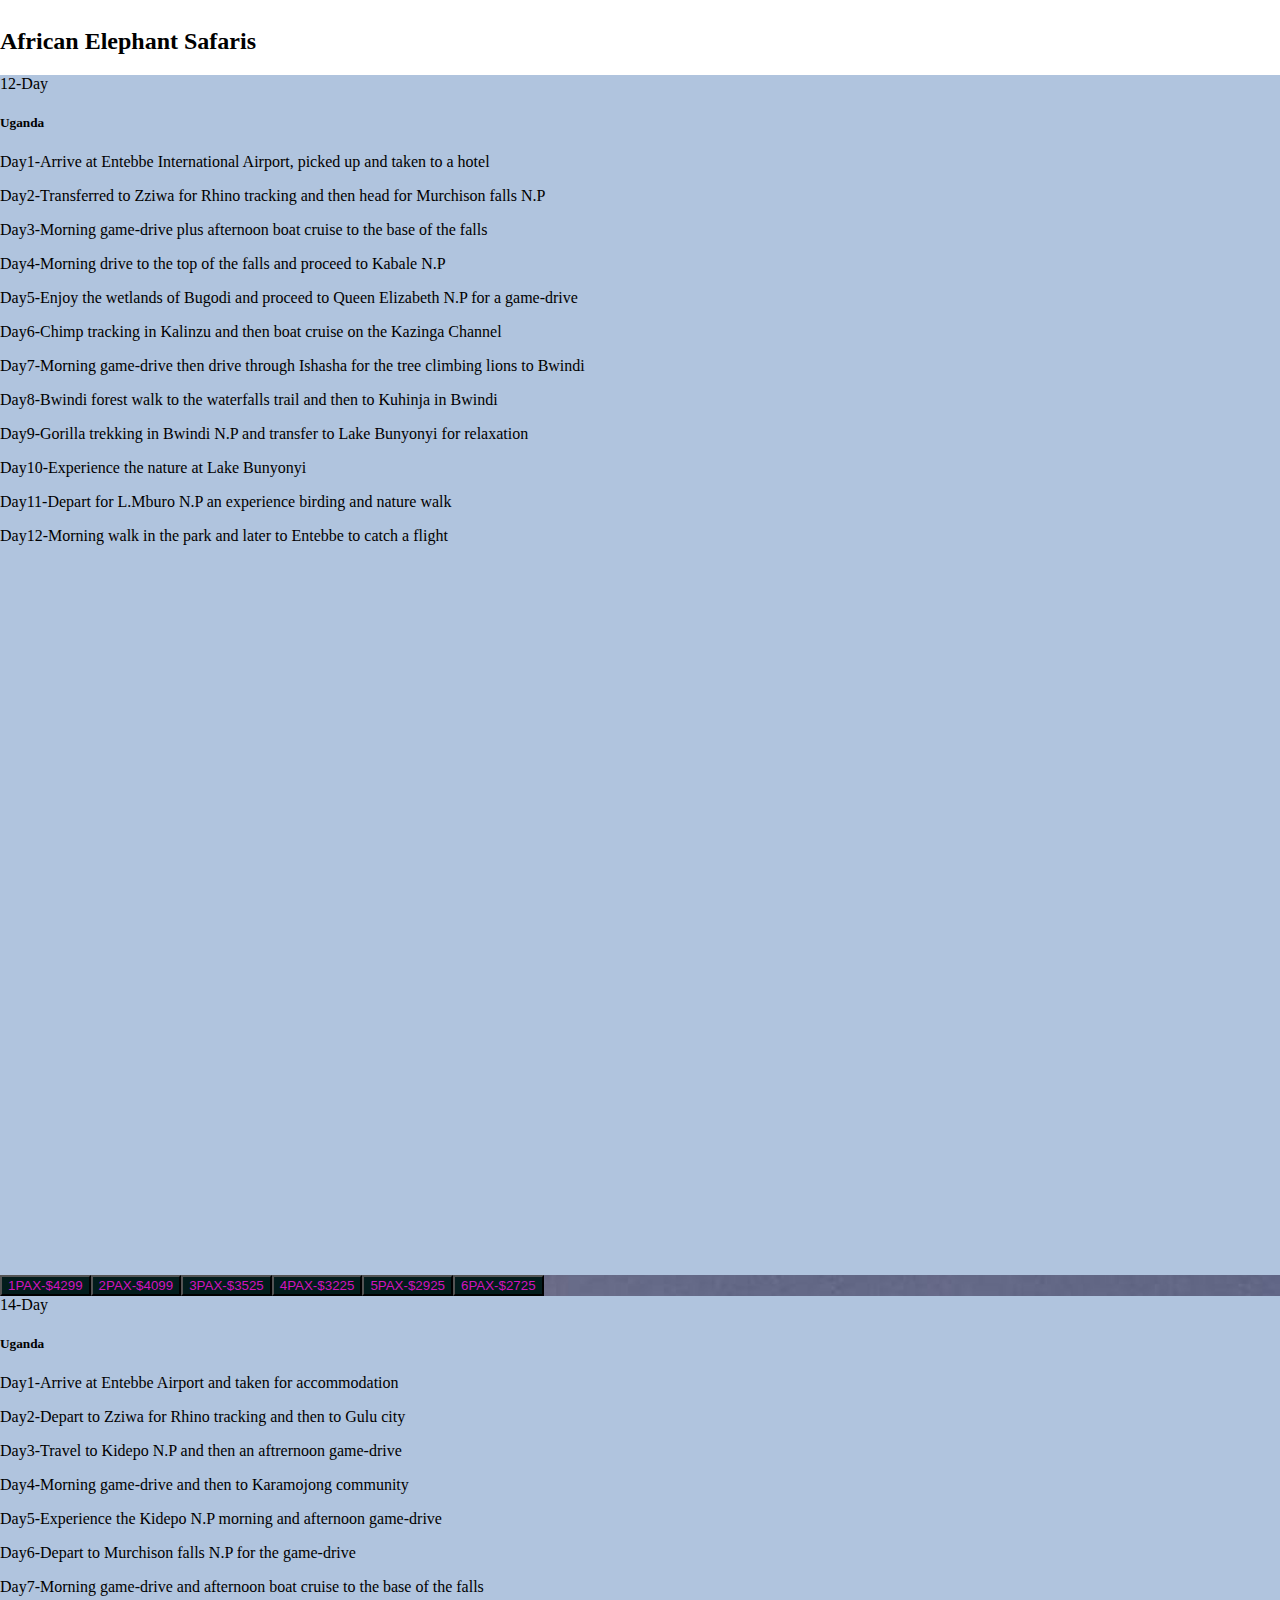
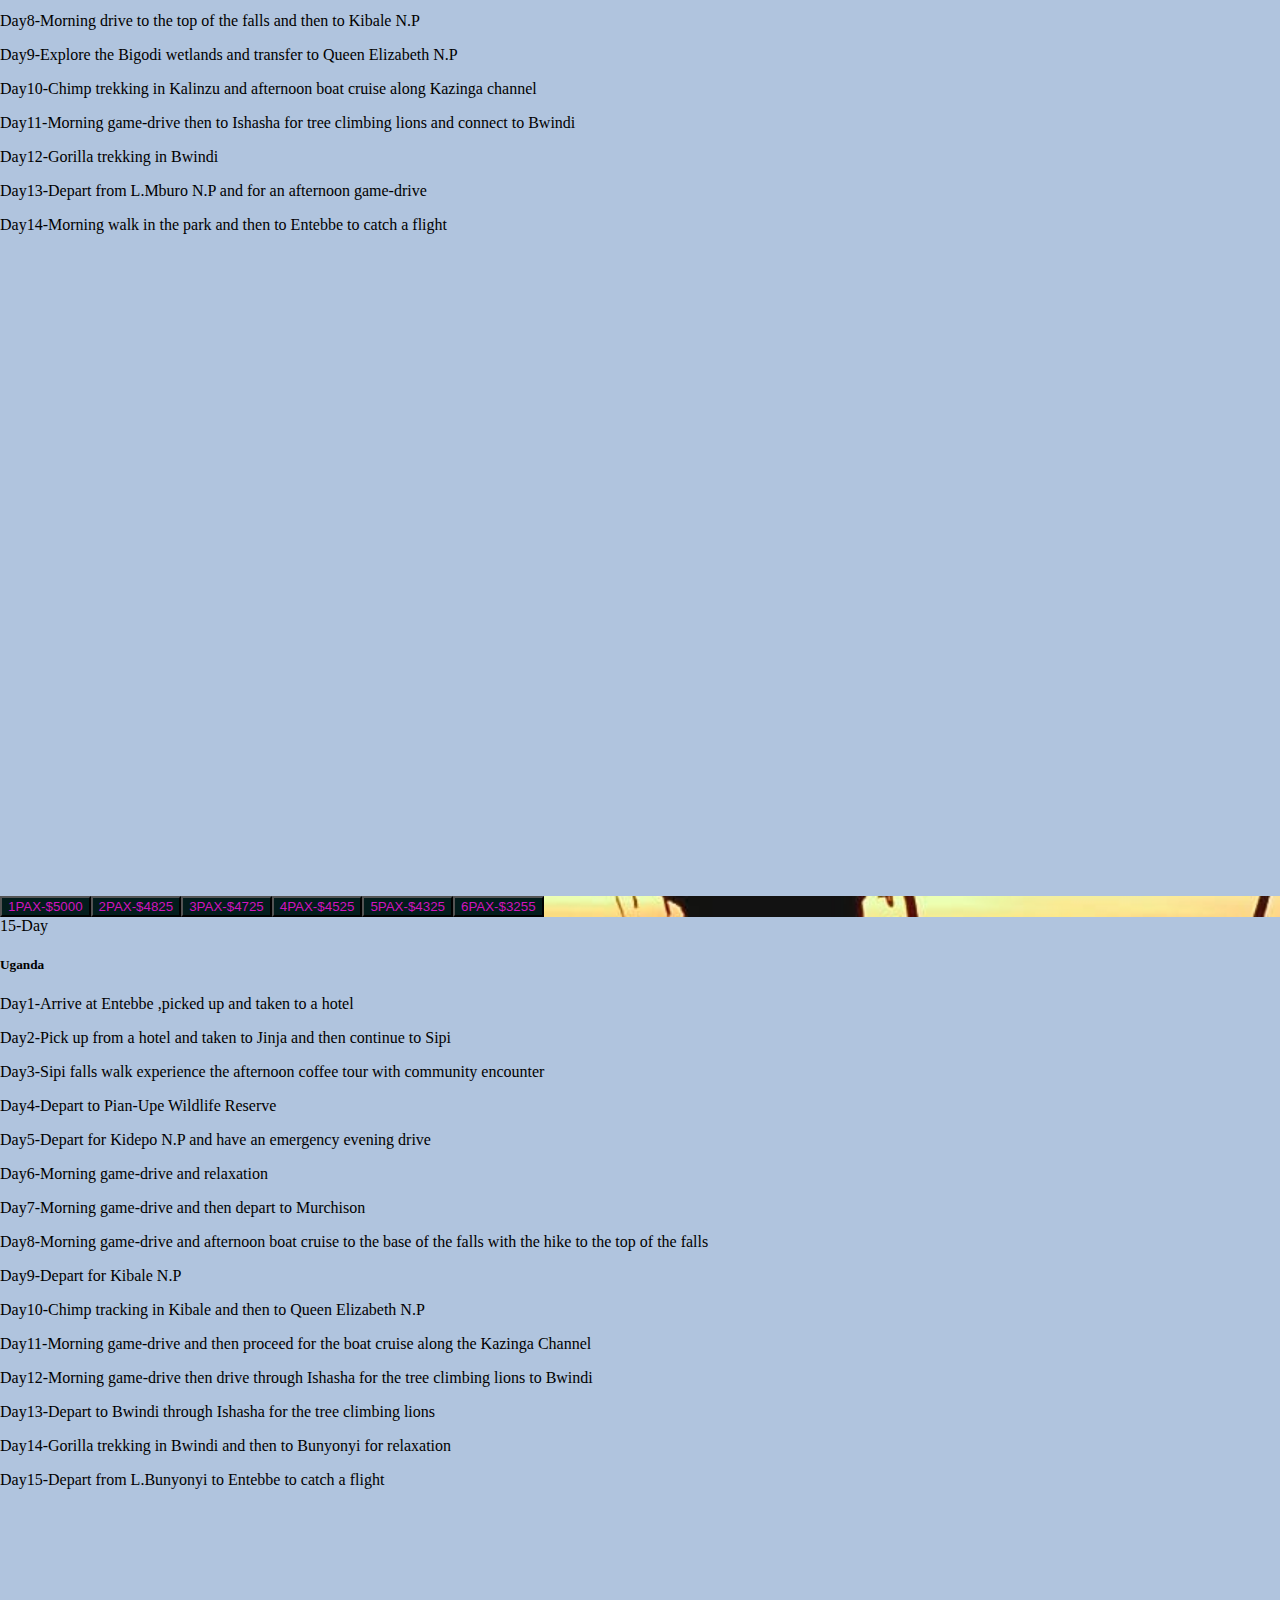
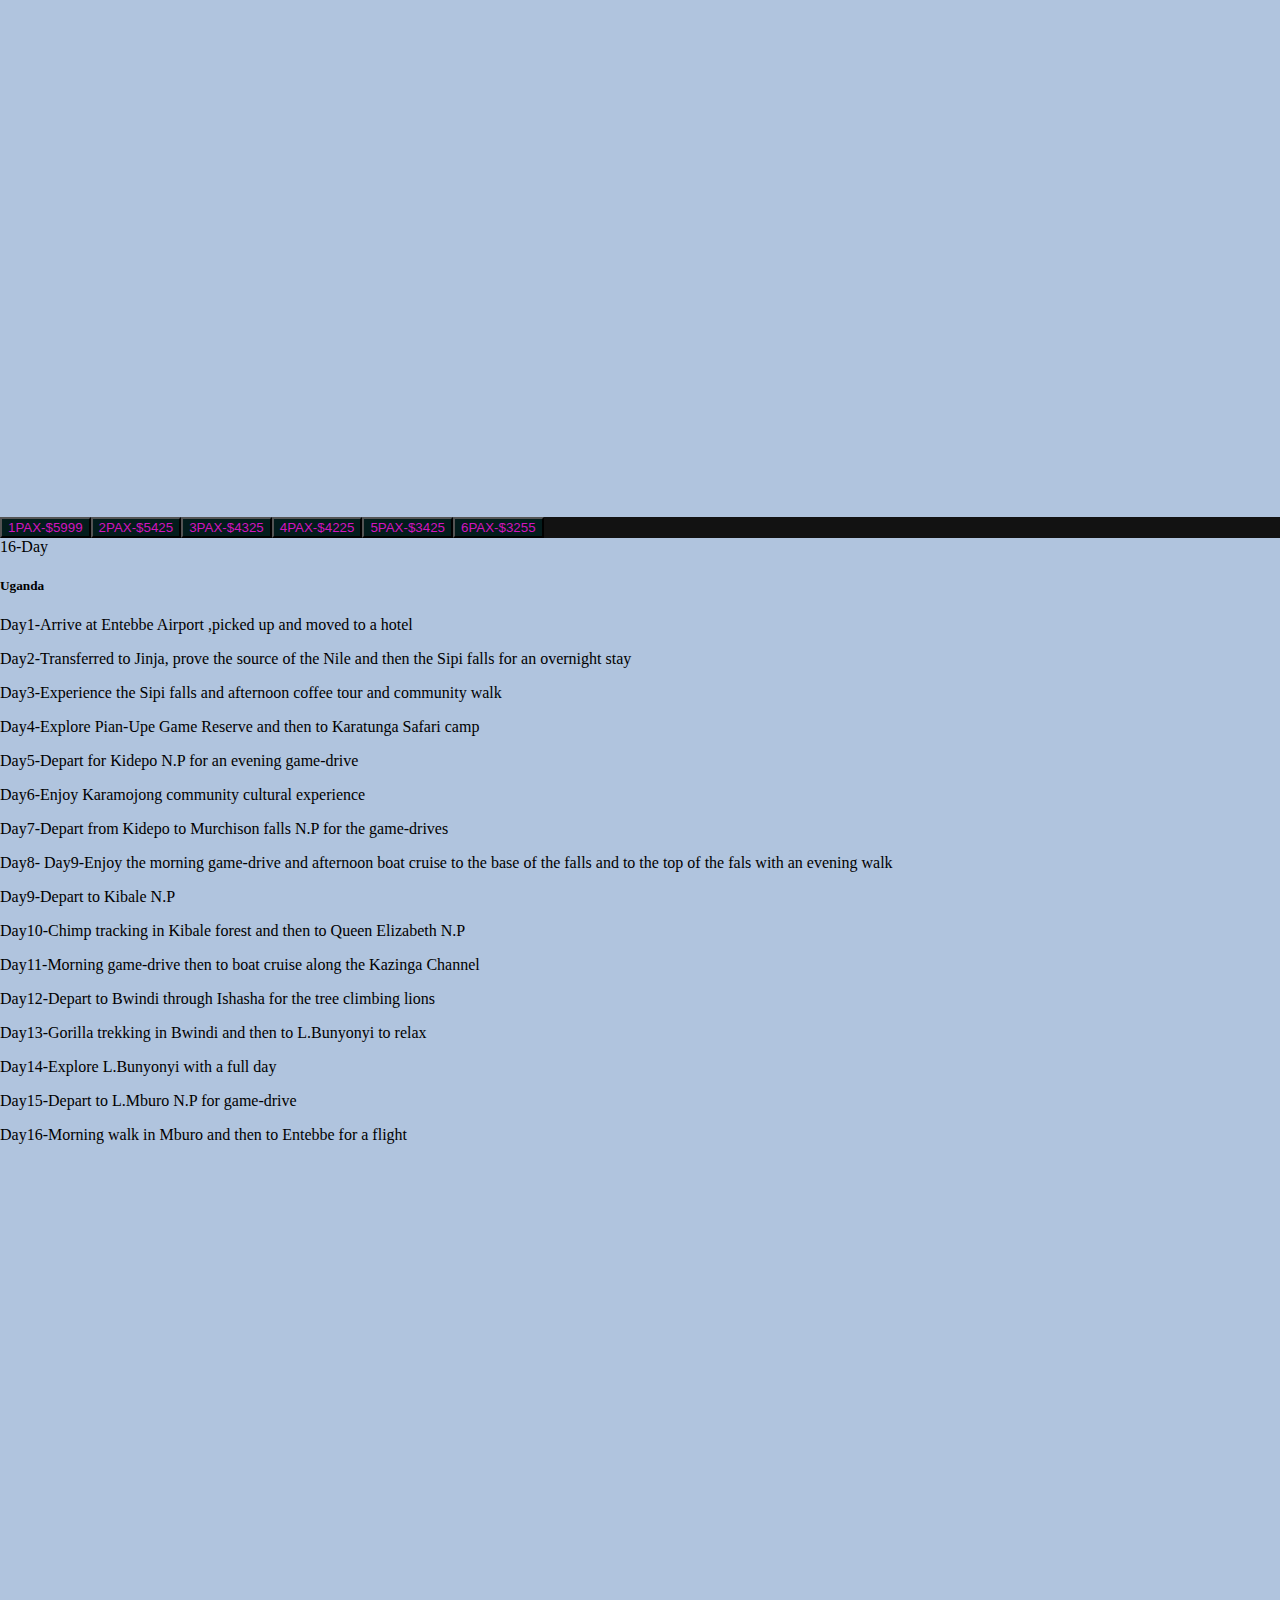
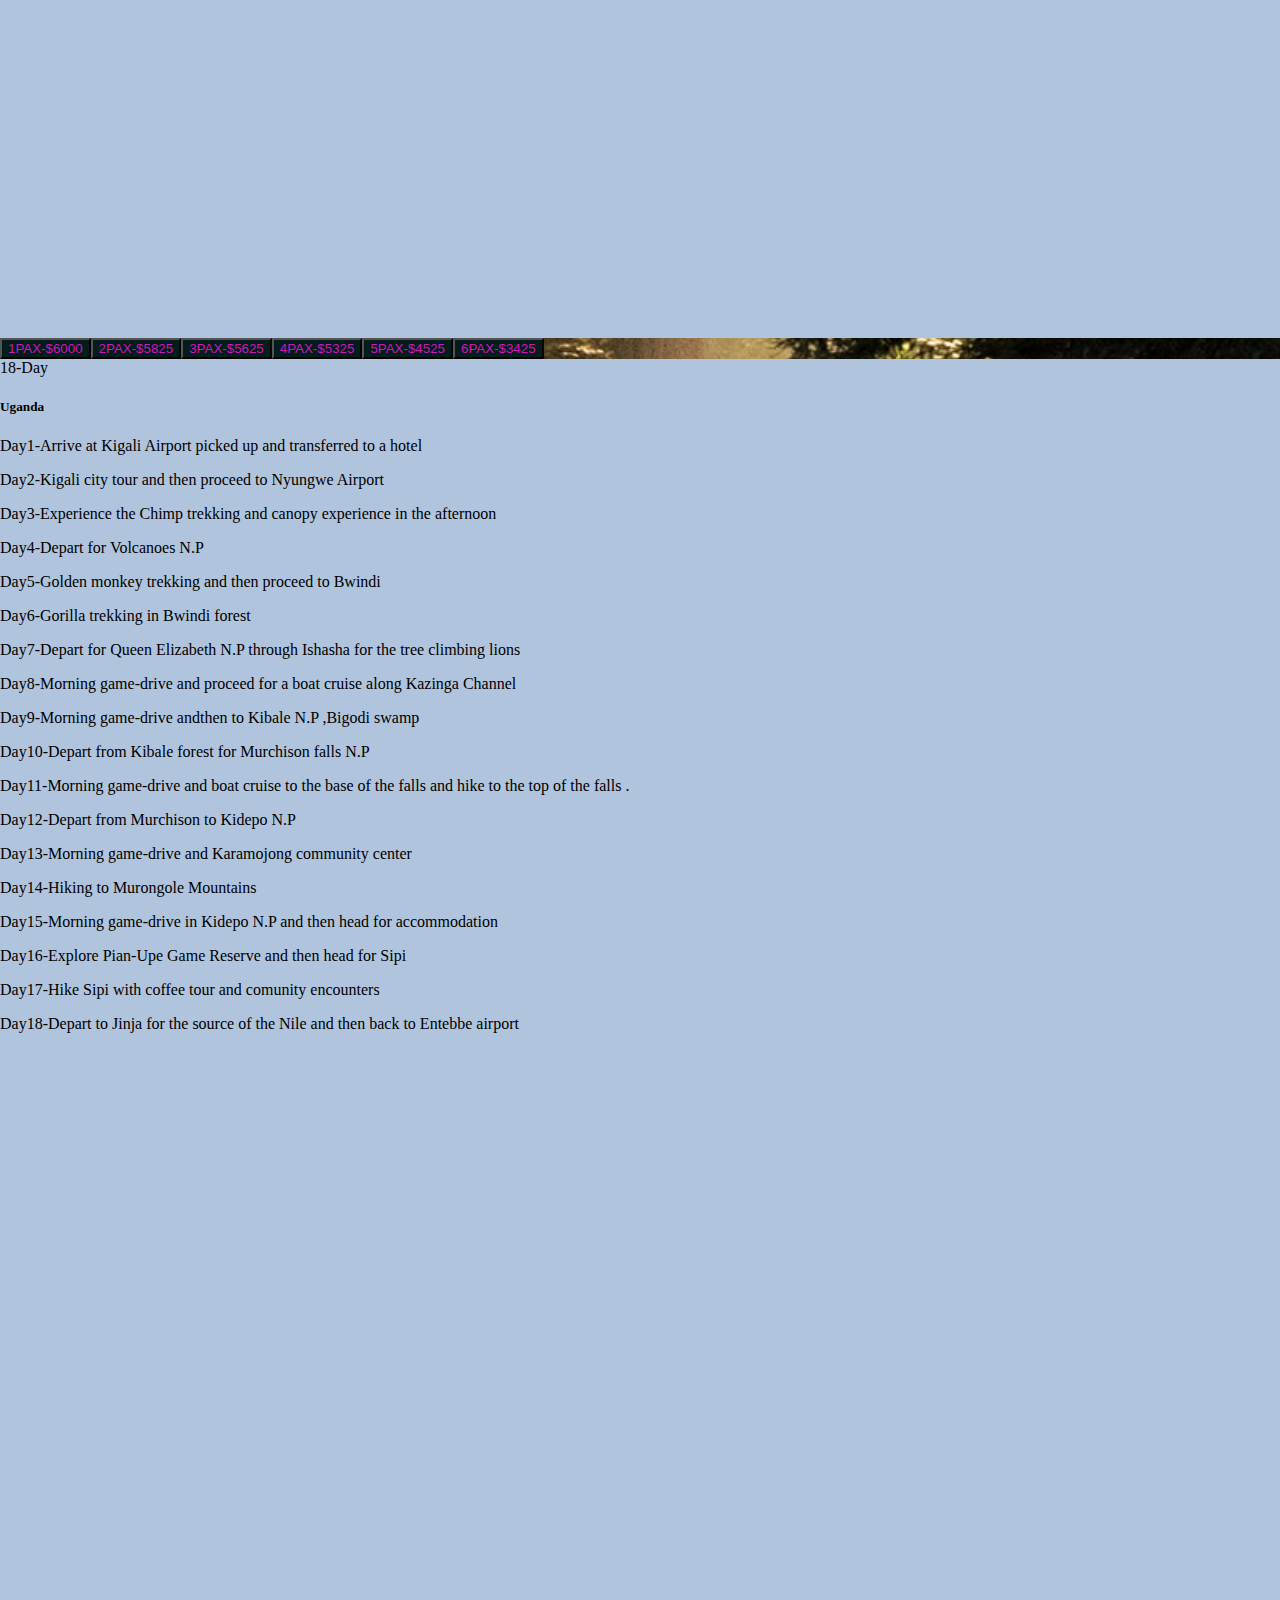
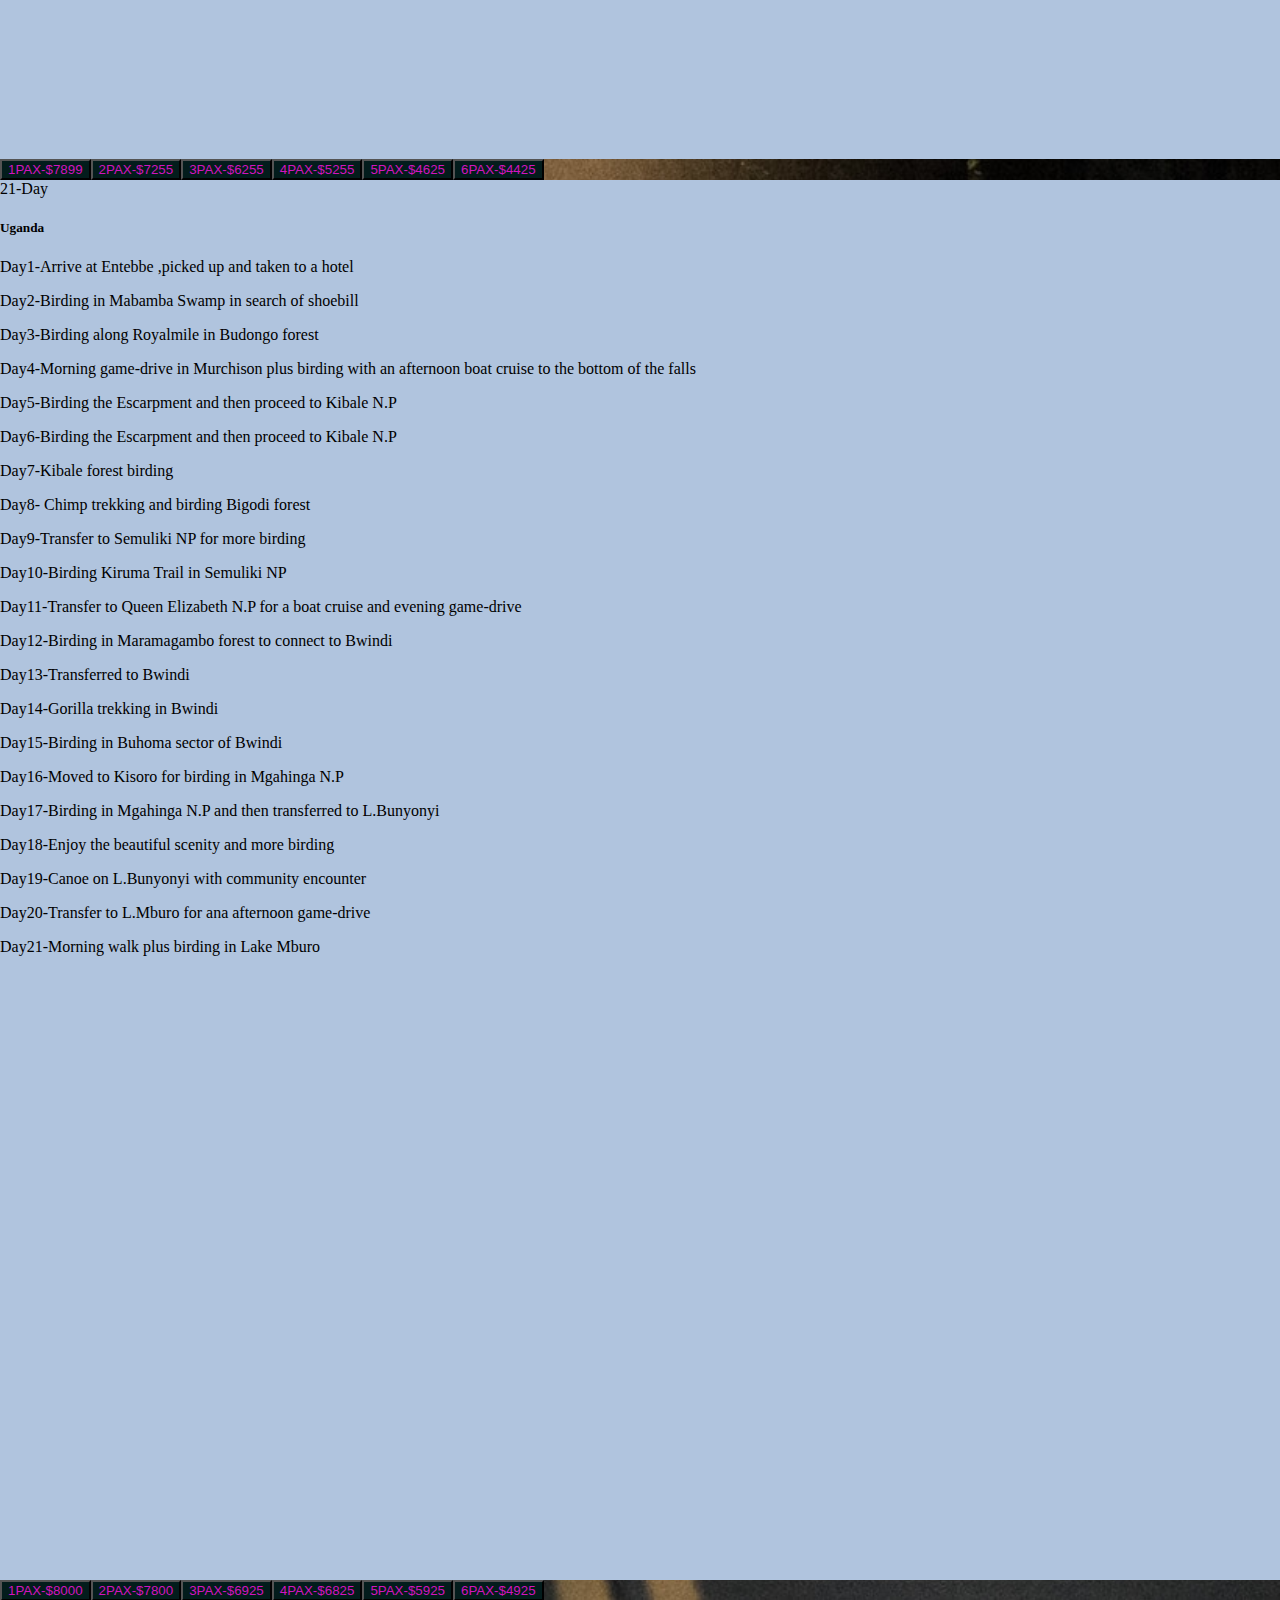
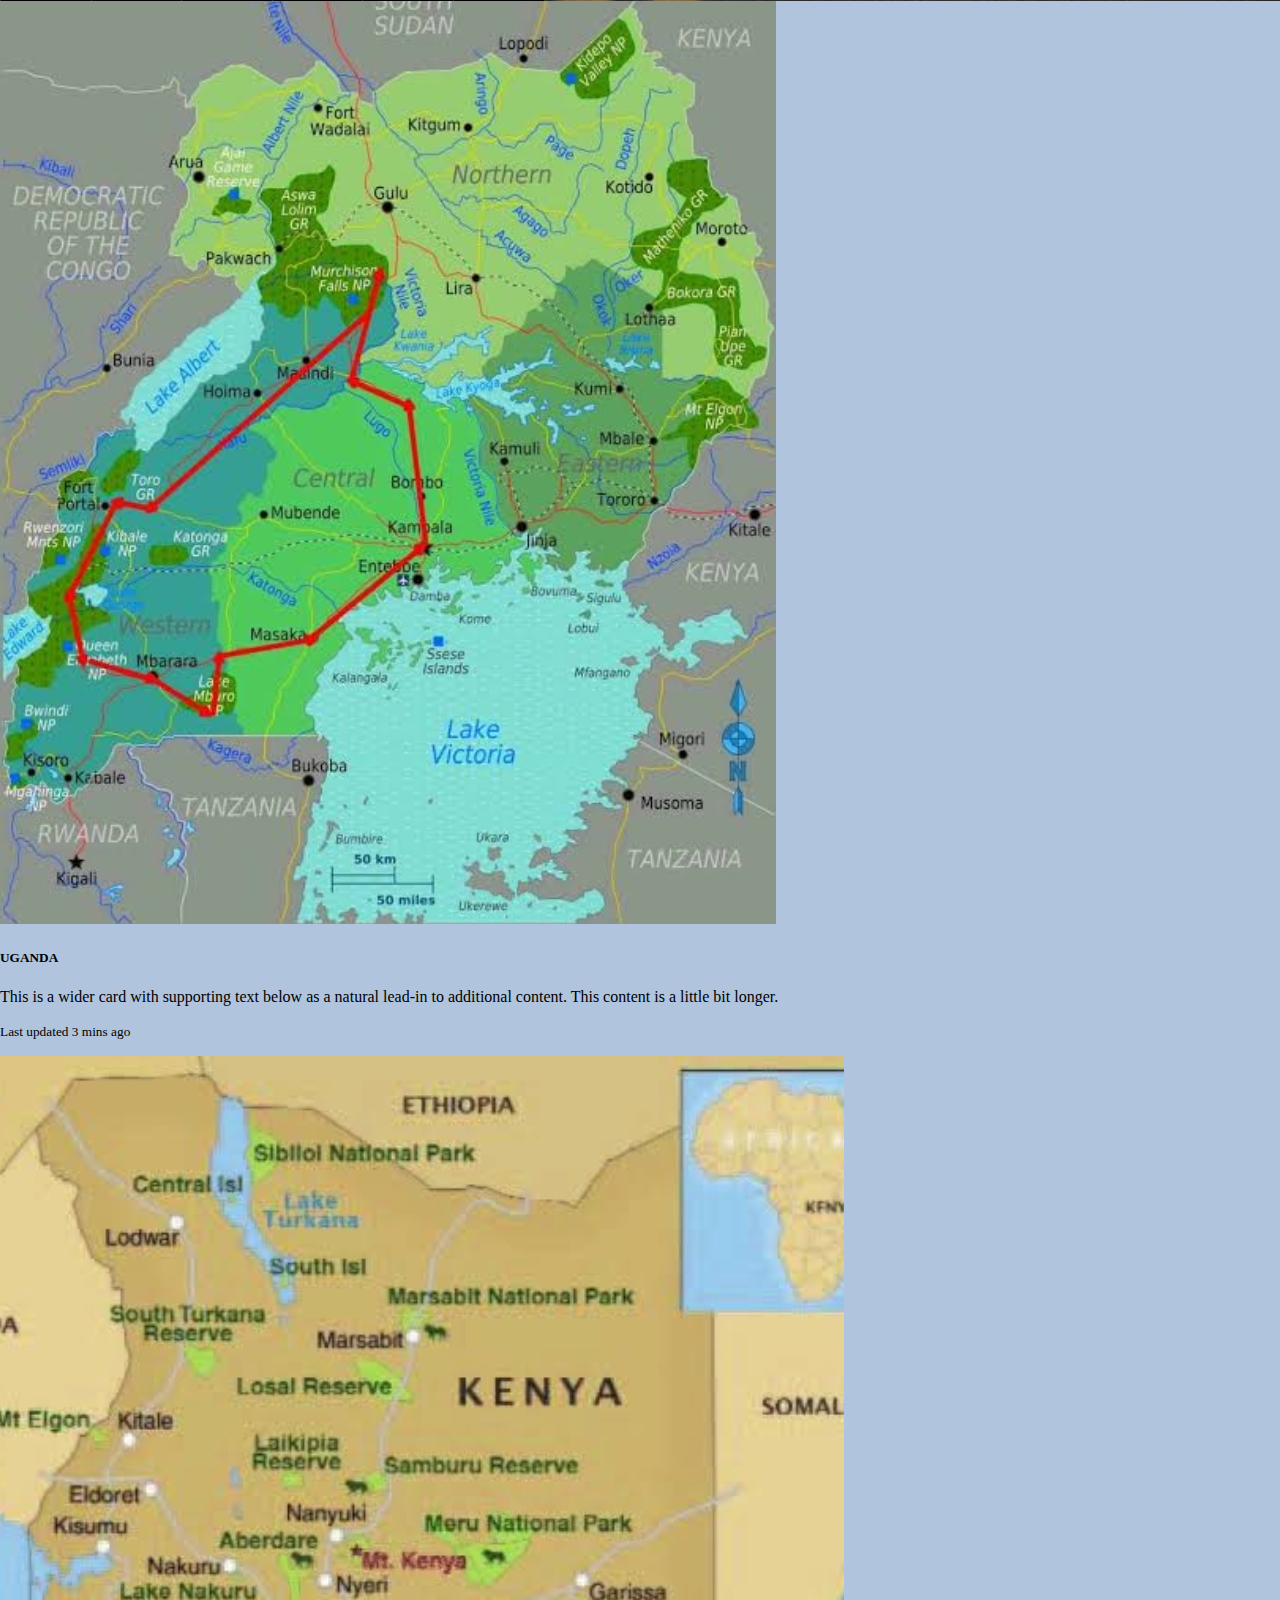
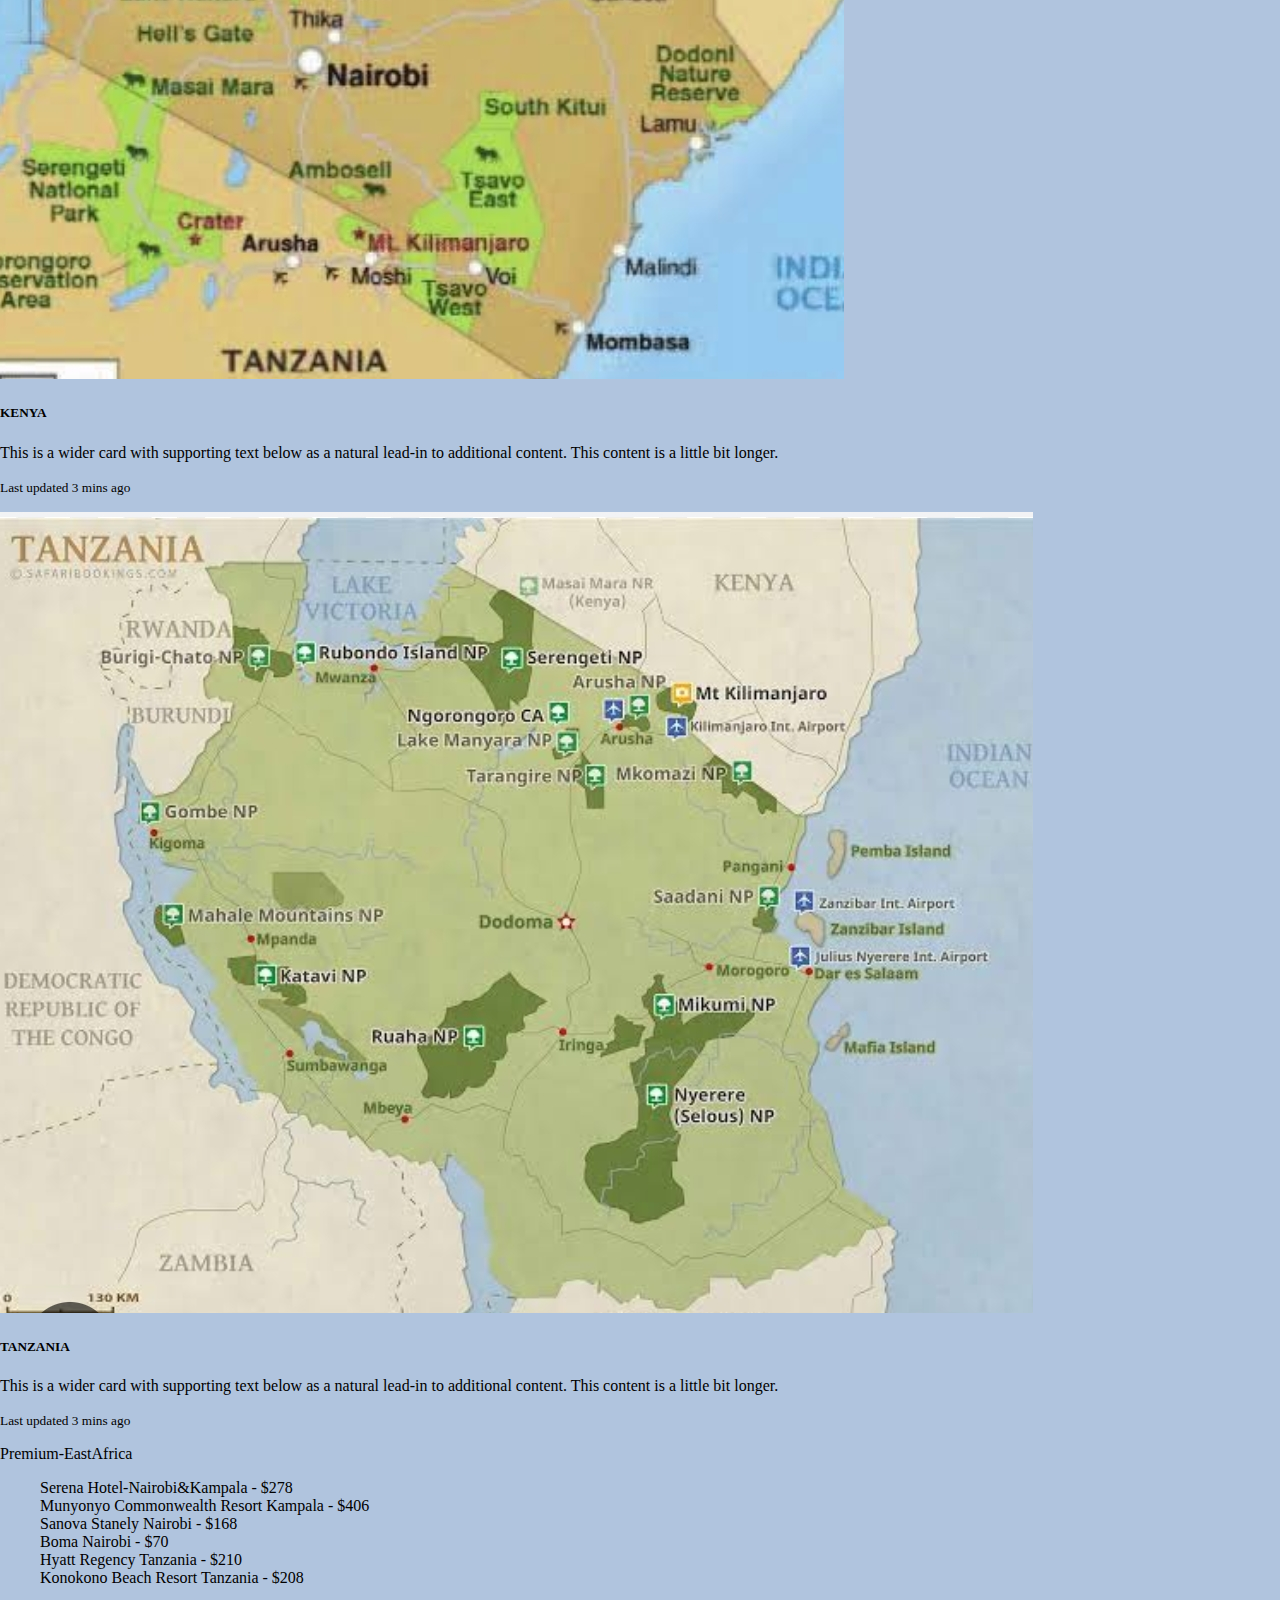
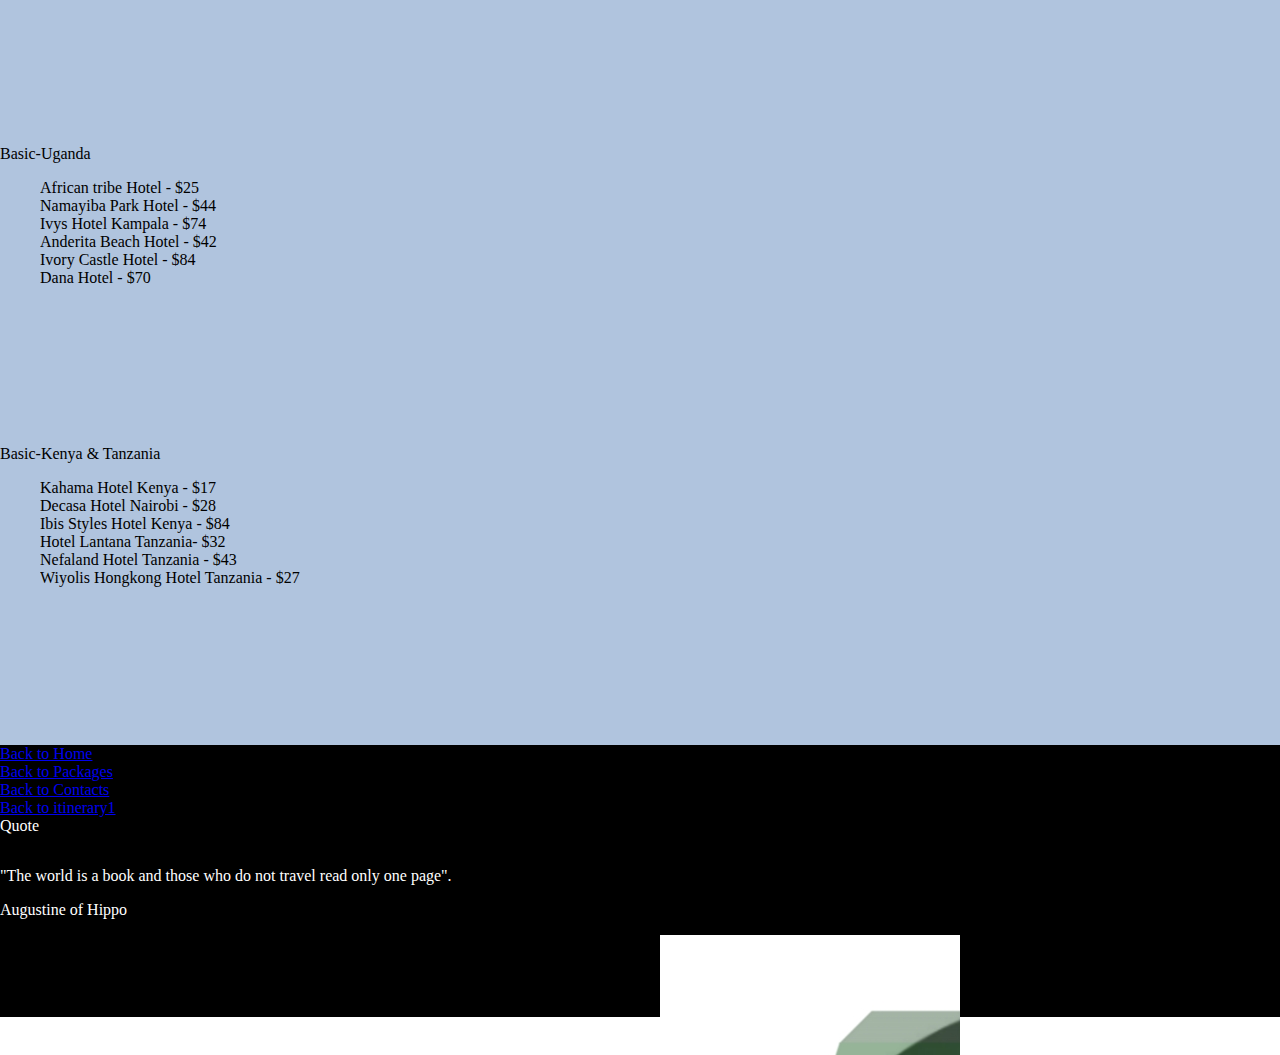
<file: itinerary2.html>
<!DOCTYPE html>
<html lang="en">
<head>
    <meta charset="UTF-8">
    <meta name="viewport" content="width=device-width, initial-scale=1.0">
    <link href="https://cdn.jsdelivr.net/npm/bootstrap@5.3.2/dist/css/bootstrap.min.css" rel="stylesheet" 
    integrity="sha384-T3c6CoIi6uLrA9TneNEoa7RxnatzjcDSCmG1MXxSR1GAsXEV/Dwwykc2MPK8M2HN" crossorigin="anonymous">
    <link rel="stylesheet" href="https://cdn.jsdelivr.net/npm/bootstrap-icons@1.11.1/font/bootstrap-icons.css">
    <title>Document</title>
    <link rel="stylesheet" href="styles.css">
</head>
<body>
    <section class="container" id="container9">
        <div class="container">
            <div class="row justify-content-center align-items-center">

                <h2 class="display-3 rounded-pill border border-3 d-none border-danger
                 bg-success fw-bolder text-danger m-2 p-3">African Elephant Safaris </h2>       <div container class="container">
            
            </div>
        </div> 
      </section>
        



<!--fourth batch-->
<section id="context8">
<div class="container-lg " >
<div class="row justify-content-center align-items-center p-3 m-3">
<div class=" col-lg-4 col-xl-4 mt-3">
<div class="card border-primary mb-0" id="card60">
 <div class="card-header fw-bolder shadow-lg">12-Day</div>
  <div class="card-body text-primary">
    <h5 class="card-title">Uganda</h5>
    <p class="card-text fst-italic">
      Day1-Arrive at Entebbe International Airport, picked up
      and taken to a hotel
    </p>
    <p class="card-text fst-italic">
      Day2-Transferred to Zziwa for Rhino tracking and then head for Murchison 
      falls N.P 
    </p>
    <p class="card-text fst-italic">
      Day3-Morning game-drive plus afternoon 
      boat cruise to the base of the falls
    </p>
    <p class="card-text fst-italic">
      Day4-Morning drive to the top of the falls and proceed to
      Kabale N.P
    </p>
    <p class="card-text fst-italic">
      Day5-Enjoy the wetlands of Bugodi and proceed to Queen Elizabeth N.P 
       for a game-drive
    </p>
    <p class="card-text">
      Day6-Chimp tracking in Kalinzu and then boat cruise on the Kazinga 
      Channel
    </p>
    <p class="card-text fst-italic">
      Day7-Morning game-drive then drive through Ishasha for the tree climbing
      lions to Bwindi
    </p>
    <p class="card-text fst-italic">
      Day8-Bwindi forest walk to the waterfalls trail and then to Kuhinja in 
      Bwindi
    </p>
    <p class="card-text fst-italic">
      Day9-Gorilla trekking in Bwindi N.P and 
      transfer to Lake Bunyonyi for relaxation
    </p>
    <p class="card-text fst-italic">
      Day10-Experience the nature at Lake Bunyonyi
    </p>
    <p class="card-text fst-italic">
      Day11-Depart for L.Mburo N.P an experience birding and nature walk
    </p>
    <p class="card-text fst-italic">
      Day12-Morning walk in the park and later to 
      Entebbe to catch a flight  
    </p>
    
    
  </div>

<div class="card" id="card200">
  <img src="images/aggrey6.jpg.jpg" class="img.fluid" 
  alt="love my fucking self">
</div>
</div>
<span>        
<button type="button" id="button1"class="btn btn-outline-primary">
  1PAX-$4299</button></span>
  <span>
<button type="button" id="button2"class="btn btn-outline-secondary">
  2PAX-$4099</button>
  </span>
  <span>
<button type="button" id="button3"class="btn btn-outline-success">
  3PAX-$3525</button>

</span>
<span>        
<button type="button" id="button4"class="btn btn-outline-primary">
  4PAX-$3225</button></span>
  <span>
<button type="button" id="button5"class="btn btn-outline-secondary">
  5PAX-$2925</button>
  </span>
  <span>
  <button type="button" id="button5"class="btn btn-outline-secondary">
    6PAX-$2725</button>
    </span>
  
</div>

<div class=" col-lg-4 col-xl-4 mt-3">
<div class="card border-secondary mb-0" id="card61">
  <div class="card-header fw-bolder shadow-lg">14-Day</div>
  <div class="card-body text-secondary">
    <h5 class="card-title">Uganda</h5>
    <p class="card-text fst-italic">
      Day1-Arrive at Entebbe Airport and taken for accommodation
    </p>
    <p class="card-text fst-italic">
      Day2-Depart to Zziwa for Rhino tracking and then to Gulu city
    </p>
    <p class="card-text fst-italic">
      Day3-Travel to Kidepo N.P and then an aftrernoon game-drive
    </p>
    <p class="card-text fst-italic">
      Day4-Morning game-drive and then to Karamojong community
    </p>
    <p class="card-text fst-italic">
      Day5-Experience the Kidepo N.P morning and afternoon game-drive</p>
    <p class="card-text fst-italic">
      Day6-Depart to Murchison falls N.P for the game-drive
    </p>
    <p class="card-text fst-italic">
      Day7-Morning game-drive and afternoon boat
       cruise to the base of the falls
    </p>
    <p class="card-text fst-italic">
      Day8-Morning drive to the top of the falls 
      and then to Kibale N.P
    </p>
    <p class="card-text fst-italic">
      Day9-Explore the Bigodi wetlands and transfer to Queen Elizabeth N.P
    </p>
    <p class="card-text fst-italic">
      Day10-Chimp trekking in Kalinzu and afternoon boat cruise along 
      Kazinga channel 
    </p>
    <p class="card-text fst-italic">
      Day11-Morning game-drive then to Ishasha for
       tree climbing lions and connect to Bwindi
    </p>
    <p class="card-text fst-italic">
      Day12-Gorilla trekking in Bwindi
    </p>
    <p class="card-text fst-italic">
      Day13-Depart from L.Mburo N.P and for an afternoon game-drive
    </p><p class="card-text fst-italic">
      Day14-Morning walk in the park and then to Entebbe to catch a flight
    </p>
    
    
    
    

    
  </div>
</div>
<span>        
  <button type="button" id="button1"class="btn btn-outline-primary">
    1PAX-$5000</button></span>
    <span>
  <button type="button" id="button2"class="btn btn-outline-secondary">
    2PAX-$4825</button>
    </span>
    <span>
  <button type="button" id="button3"class="btn btn-outline-success">
    3PAX-$4725</button>
  
 </span>
 <span>        
  <button type="button" id="button4"class="btn btn-outline-primary">
    4PAX-$4525</button></span>
    <span>
  <button type="button" id="button5"class="btn btn-outline-secondary">
    5PAX-$4325</button>
    </span>
    <span>
  <button type="button" id="button5"class="btn btn-outline-secondary">
    6PAX-$3255</button>
    </span>
</div>

<div class=" col-lg-4 col-xl-4 mt-3">
<div class="card border-success mb-0" id="card62">
  <div class="card-header fw-bolder shadow-lg">15-Day</div>
  <div class="card-body text-success">
    <h5 class="card-title">Uganda</h5>
    <p class="card-text fst-italic">
      Day1-Arrive at Entebbe ,picked up and taken to a hotel
    </p>
    <p class="card-text fst-italic">
      Day2-Pick up from a hotel and taken to Jinja and 
      then continue to Sipi
    </p>
    <p class="card-text fst-italic">
      Day3-Sipi falls walk experience the afternoon coffee tour
      with community encounter
    </p>
    <p class="card-text fst-italic">
      Day4-Depart to Pian-Upe Wildlife Reserve
    </p>
    <p class="card-text fst-italic">
      Day5-Depart for Kidepo N.P and have 
      an emergency evening drive </p>

    <p class="card-text fst-italic">
      Day6-Morning game-drive and relaxation
    </p>
    <p class="card-text fst-italic">
      Day7-Morning game-drive and then depart to Murchison
    </p>
    <p class="card-text fst-italic">
      Day8-Morning game-drive and afternoon boat cruise 
      to the base of the falls with the hike to the top of the falls 
    </p>
    <p class="card-text fst-italic">
      Day9-Depart for Kibale N.P
    </p>
    <p class="card-text fst-italic">
      Day10-Chimp tracking in Kibale and then to Queen Elizabeth N.P
    </p>
    <p class="card-text fst-italic">
      Day11-Morning game-drive and then proceed
       for the boat cruise along the Kazinga Channel
    </p>
    <p class="card-text fst-italic">
      Day12-Morning game-drive then drive through Ishasha for the tree climbing
      lions to Bwindi
    </p>
    <p class="card-text fst-italic">
      Day13-Depart to Bwindi through Ishasha for the tree climbing lions
    </p>
    <p class="card-text fst-italic">
      Day14-Gorilla trekking in Bwindi and then to 
      Bunyonyi for relaxation
    </p>
    <p class="card-text fst-italic">
      Day15-Depart from L.Bunyonyi to Entebbe to catch a flight
    </p>
    
    
    
    
  </div>
</div>
<span>        
  <button type="button" id="button1"class="btn btn-outline-primary">
    1PAX-$5999</button></span>
    <span>
  <button type="button" id="button2"class="btn btn-outline-secondary">
    2PAX-$5425</button>
    </span>
    <span>
  <button type="button" id="button3"class="btn btn-outline-success">
    3PAX-$4325</button>
  
 </span>
 <span>        
  <button type="button" id="button4"class="btn btn-outline-primary">
    4PAX-$4225</button></span>
    <span>
  <button type="button" id="button5"class="btn btn-outline-secondary">
    5PAX-$3425</button>
    </span>
    <span>
      <button type="button" id="button5"class="btn btn-outline-secondary">
        6PAX-$3255</button>
        </span>
</div>
</div>
</div>   
</section>
<!--fifth batch-->

<section id="context9">
<div class="container-lg " >
<div class="row justify-content-center align-items-center p-3 m-3">
<div class=" col-lg-4 col-xl-4 mt-3">
<div class="card border-primary mb-0" id="card63">
<div class="card-header fw-bolder shadow-lg">16-Day</div>
<div class="card-body text-primary">
  <h5 class="card-title">Uganda</h5>
  <p class="card-text fst-italic">
    Day1-Arrive at Entebbe Airport ,picked up and moved to a hotel
  </p>
  <p class="card-text fst-italic">
    Day2-Transferred to Jinja, prove the source of the Nile  and
    then the Sipi falls for an overnight stay
  </p>
  <p class="card-text fst-italic">
    Day3-Experience the Sipi falls and afternoon coffee tour and community walk
  </p>
  <p class="card-text fst-italic">
    Day4-Explore Pian-Upe Game Reserve and then to Karatunga Safari camp
  </p>
  <p class="card-text fst-italic">
    Day5-Depart for Kidepo N.P for an evening game-drive
  </p>
  <p class="card-text">
    Day6-Enjoy Karamojong community cultural experience
  </p>
  <p class="card-text fst-italic">
    Day7-Depart from Kidepo to Murchison falls N.P for the game-drives
  </p>
  <p class="card-text fst-italic">
    Day8- Day9-Enjoy the morning game-drive and afternoon boat cruise  
    to the base of the falls and to the top of the fals with an evening
    walk
  </p>
  <p class="card-text fst-italic">
    Day9-Depart to Kibale N.P
  </p>
  <p class="card-text fst-italic">
    Day10-Chimp tracking in Kibale forest and then to Queen Elizabeth
    N.P
  </p>
  <p class="card-text fst-italic">
    Day11-Morning game-drive then to boat cruise along the Kazinga Channel
  </p>
  <p class="card-text fst-italic">
    Day12-Depart to Bwindi through Ishasha for the tree climbing lions
  </p>
  <p class="card-text fst-italic">
    Day13-Gorilla trekking in Bwindi and then to L.Bunyonyi to relax
  </p>
  <p class="card-text fst-italic">
    Day14-Explore L.Bunyonyi with a full day
  </p>
  <p class="card-text fst-italic">
    Day15-Depart to L.Mburo  N.P for  game-drive
  </p>
  <p class="card-text fst-italic">
    Day16-Morning walk in Mburo and then to Entebbe for a flight
  </p>
  
  
  
</div>

<div class="card" id="card200">
<img src="images/aggrey6.jpg.jpg" class="img.fluid" 
alt="love my fucking self">
</div>
</div>
<span>        
<button type="button" id="button1"class="btn btn-outline-primary">
1PAX-$6000</button></span>
<span>
<button type="button" id="button2"class="btn btn-outline-secondary">
2PAX-$5825</button>
</span>
<span>
<button type="button" id="button3"class="btn btn-outline-success">
3PAX-$5625</button>

</span>
<span>        
<button type="button" id="button4"class="btn btn-outline-primary">
4PAX-$5325</button></span>
<span>
<button type="button" id="button5"class="btn btn-outline-secondary">
5PAX-$4525</button>
</span>
<span>
  <button type="button" id="button5"class="btn btn-outline-secondary">
    6PAX-$3425</button>
    </span>
</div>

<div class=" col-lg-4 col-xl-4 mt-3">
<div class="card border-secondary mb-0" id="card64">
<div class="card-header fw-bolder shadow-lg">18-Day</div>
<div class="card-body text-secondary">
  <h5 class="card-title">Uganda</h5>
  <p class="card-text fst-italic">
    Day1-Arrive at Kigali Airport  picked up and transferred to a hotel
  </p>
  <p class="card-text fst-italic">
    Day2-Kigali city tour and then proceed to Nyungwe Airport
  </p>
  <p class="card-text fst-italic">
    Day3-Experience the Chimp trekking and
     canopy experience in the afternoon
  </p>
  <p class="card-text fst-italic">
    Day4-Depart for Volcanoes N.P
  </p>
  <p class="card-text fst-italic">
    Day5-Golden monkey trekking and then proceed to Bwindi </p>
  <p class="card-text fst-italic">
    Day6-Gorilla trekking in Bwindi forest
  </p>
  <p class="card-text fst-italic">
    Day7-Depart for Queen Elizabeth N.P  through Ishasha for
    the tree climbing lions
  </p>
  <p class="card-text fst-italic">
    Day8-Morning game-drive and proceed for a boat cruise along 
    Kazinga Channel
  </p>
  <p class="card-text fst-italic">
    Day9-Morning game-drive andthen to Kibale N.P ,Bigodi swamp
  </p>
  <p class="card-text fst-italic">
    Day10-Depart from Kibale forest for Murchison falls N.P
  </p>
  <p class="card-text fst-italic">
    Day11-Morning game-drive and boat cruise to the base of the falls
    and hike to the top of the falls . 
  </p>
  <p class="card-text fst-italic">
    Day12-Depart from Murchison to Kidepo N.P
  </p>
  <p class="card-text fst-italic">
    Day13-Morning game-drive and Karamojong community center
  </p>
  <p class="card-text fst-italic">
    Day14-Hiking to Murongole Mountains
  </p>
  <p class="card-text fst-italic">
    Day15-Morning game-drive in Kidepo N.P and 
    then head for accommodation
  </p>
  <p class="card-text fst-italic">
    Day16-Explore Pian-Upe Game Reserve and then head for Sipi
  </p>
  <p class="card-text fst-italic">
    Day17-Hike Sipi with coffee tour and comunity encounters
  </p>
  <p class="card-text fst-italic">
    Day18-Depart to Jinja for the source of the Nile 
    and then back to Entebbe airport
  </p>
  
  
  
  

  
</div>
</div>
<span>
  <button type="button" id="button5"class="btn btn-outline-secondary">
    1PAX-$7899</button>
    </span>
<span>        
<button type="button" id="button1"class="btn btn-outline-primary">
  2PAX-$7255</button></span>
  <span>
<button type="button" id="button2"class="btn btn-outline-secondary">
  3PAX-$6255</button>
  </span>
  <span>
<button type="button" id="button3"class="btn btn-outline-success">
  4PAX-$5255</button>

</span>
<span>        
<button type="button" id="button4"class="btn btn-outline-primary">
  5PAX-$4625</button></span>
  <span>
<button type="button" id="button5"class="btn btn-outline-secondary">
  6PAX-$4425</button>
  </span>
</div>

<div class=" col-lg-4 col-xl-4 mt-3">
<div class="card border-success mb-0" id="card65">
<div class="card-header fw-bolder shadow-lg">21-Day</div>
<div class="card-body text-success">
  <h5 class="card-title">Uganda</h5>
  <p class="card-text fst-italic">
    Day1-Arrive at Entebbe ,picked up and taken to a hotel
  </p>
  <p class="card-text fst-italic">
    Day2-Birding in Mabamba Swamp in search of shoebill
  </p>
  <p class="card-text fst-italic">
    Day3-Birding along Royalmile in Budongo forest

  </p>
  <p class="card-text fst-italic">
    Day4-Morning game-drive in Murchison plus birding with an afternoon 
    boat cruise to the bottom of the falls
  </p>
  <p class="card-text fst-italic">
    Day5-Birding the Escarpment and then proceed to Kibale N.P</p>
  <p class="card-text fst-italic">
    Day6-Birding the Escarpment and then proceed to Kibale N.P
  </p>
  <p class="card-text fst-italic">
    Day7-Kibale forest birding
  </p>
  <p class="card-text fst-italic">
    Day8- Chimp trekking and birding Bigodi forest
  </p>
  <p class="card-text fst-italic">
    Day9-Transfer to Semuliki NP for more birding
  </p>
  <p class="card-text fst-italic">
    Day10-Birding Kiruma Trail in Semuliki NP
  </p>
  <p class="card-text fst-italic">
    Day11-Transfer to Queen Elizabeth N.P for a boat cruise 
    and evening game-drive
  </p>
  <p class="card-text fst-italic">
    Day12-Birding in Maramagambo forest  to connect to Bwindi 
  </p>
  <p class="card-text fst-italic">
    Day13-Transferred to Bwindi
  </p><p class="card-text fst-italic">
    Day14-Gorilla trekking in Bwindi
  </p>
  <p class="card-text fst-italic">
    Day15-Birding in Buhoma sector of Bwindi
  </p>
  <p class="card-text fst-italic">
    Day16-Moved to Kisoro for birding in Mgahinga N.P
  </p>
  <p class="card-text fst-italic">
    Day17-Birding in Mgahinga N.P and then transferred to L.Bunyonyi
  </p>
  <p class="card-text fst-italic">
    Day18-Enjoy the beautiful scenity and more birding
  </p>
  <p class="card-text fst-italic">
    Day19-Canoe on L.Bunyonyi with community encounter
  </p>
  <p class="card-text fst-italic">
    Day20-Transfer to L.Mburo for ana afternoon game-drive
  </p>
  <p class="card-text fst-italic">
    Day21-Morning walk plus birding in Lake Mburo
  </p>
  
  
  
  
  
  
</div>
</div>
<span>        
<button type="button" id="button1"class="btn btn-outline-primary">
  1PAX-$8000</button></span>
  <span>
<button type="button" id="button2"class="btn btn-outline-secondary">
  2PAX-$7800</button>
  </span>
  <span>
<button type="button" id="button3"class="btn btn-outline-success">
3PAX-$6925</button>

</span>
<span>        
<button type="button" id="button4"class="btn btn-outline-primary">
  4PAX-$6825</button></span>
  <span>
<button type="button" id="button5"class="btn btn-outline-secondary">
  5PAX-$5925</button>
  </span>
  <span>
    <button type="button" id="button5"class="btn btn-outline-secondary">
      6PAX-$4925</button>
      </span>
</div>
</div>
</div> 
</section>  
          
                     
<section id="context 500">
<div class="container  mt-4 ">
  <div class="row   justify-content-center align-items-center">
  <div class=" col-lg-4 col-xl-4">
      <div class="card " id="card200003">
      <img src="enzo/aggrey46.jpg" class="card-img-top" alt="design4">
      <div class="card-body">
        <h5 class="card-title ">UGANDA</h5>
        <p class="card-text fst-italic text-bg-warning d-none">This is a wider card with supporting text below as a natural lead-in to additional content. This content is a little bit longer.</p>
        <p class="card-text d-none"><small class="text-body-secondary">Last updated 3 mins ago</small></p>
      </div>
    </div>
    </div>

    <div class=" col-lg-4 col-xl-4">
      <div class="card " id="card200003">
      <img src="enzo/aggrey45.jpg" class="card-img-top" alt="design4">
      <div class="card-body">
        <h5 class="card-title ">KENYA</h5>
        <p class="card-text fst-italic text-bg-warning d-none">This is a wider card with supporting text below as a natural lead-in to additional content. This content is a little bit longer.</p>
        <p class="card-text d-none"><small class="text-body-secondary">Last updated 3 mins ago</small></p>
      </div>
    </div>
    </div>
    <div class=" col-lg-4 col-xl-4">
      <div class="card " id="card200003">
      <img src="enzo/aggrey43.jpg" class="card-img-top" alt="design4">
      <div class="card-body">
        <h5 class="card-title ">TANZANIA</h5>
        <p class="card-text fst-italic text-bg-warning d-none">This is a wider card with supporting text below as a natural lead-in to additional content. This content is a little bit longer.</p>
        <p class="card-text d-none"><small class="text-body-secondary">Last updated 3 mins ago</small></p>
      </div>
    </div>
    </div>
    </div>
    </div>
</section>

<section id="context950">
  <div class="container  mt-4 " id="#container830">
    <div class="row   justify-content-center align-items-center">
    <div class=" col-lg-4 col-xl-4">
  <div class="card mt-3 " id="card831" >
    <div class="card-header fw-bolder shadow-lg">
      Premium-EastAfrica
    </div>
    <ul class="list-group list-group-flush text-succeass">
      <li class="list-group-item text-success">Serena Hotel-Nairobi&Kampala - $278</li>
      <li class="list-group-item text-success">Munyonyo Commonwealth Resort Kampala - $406</li>
      <li class="list-group-item text-success">Sanova Stanely Nairobi - $168</li>
      <li class="list-group-item text-success">Boma Nairobi - $70</li>
      <li class="list-group-item text-success">Hyatt Regency Tanzania - $210</li>
      <li class="list-group-item text-success">Konokono Beach Resort Tanzania - $208</li>
    </ul>
  </div>

    </div>

    <div class=" col-lg-4 col-xl-4">
      <div class="card mt-3" id="card832">
        <div class="card-header fw-bolder shadow-lg">
          Basic-Uganda
        </div>
        <ul class="list-group list-group-flush text-success">
          <li class="list-group-item text-success">African tribe Hotel - $25</li>
          <li class="list-group-item text-success">Namayiba Park Hotel - $44</li>
          <li class="list-group-item text-success">Ivys Hotel Kampala - $74</li>
          <li class="list-group-item text-success">Anderita Beach Hotel - $42</li>
          <li class="list-group-item text-success">Ivory Castle Hotel - $84</li>
          <li class="list-group-item  text-success">Dana Hotel - $70</li>
        </ul>
      </div>
    
        </div>

        <div class=" col-lg-4 col-xl-4">
          <div class="card mt-3" id="card833" >
            <div class="card-header fw-bolder shadow-lg">
              Basic-Kenya & Tanzania
            </div>
            <ul class="list-group list-group-flush text-success">
              <li class="list-group-item text-success">Kahama Hotel Kenya - $17</li>
              <li class="list-group-item text-success">Decasa Hotel Nairobi - $28</li>
              <li class="list-group-item text-success">Ibis Styles Hotel Kenya - $84</li>
              <li class="list-group-item text-success"> Hotel Lantana Tanzania- $32</li>
              <li class="list-group-item text-success">Nefaland Hotel Tanzania - $43</li>
              <li class="list-group-item text-success">Wiyolis Hongkong Hotel Tanzania - $27</li>
            </ul>
          </div>
        </div>

    </div>
  </div>

</section>



 
  

      

<!--links-->
    
     

        

        <div class="container-fluid  
        justify-content-center align-items-center" id="container53">
      <div class="row col-sm-4 col-lg-8  
      m-3 p-3  fw-bold fst-italic ">
   
        <div>
            <a class="fw-bold  text-decoration-none text-secondary" 
            href="index.html">Back to Home</a>
        </div>
      </div>

      <div class="row col-sm-4 col-lg-8  
      m-3 p-3  fw-bold fst-italic ">
        <div>
            <a class="fw-bold  text-decoration-none text-secondary" 
            href="packages.html">Back to Packages</a>
        </div>
        </div>

        <div class="row col-sm-4 col-lg-8  
      m-3 p-3  fw-bold fst-italic ">
        <div>
            <a class="fw-bold  text-decoration-none text-secondary" href="contacts.html">Back to Contacts</a>
        </div>
        </div>

        <div class="row col-sm-4 col-lg-8  
      m-3 p-3  fw-bold fst-italic ">
        <div>
            <a class="fw-bold  text-decoration-none text-secondary" href="itinerary1.html">Back to itinerary1</a>
        
        </div>
        </div>
        </div>


        <!--footer-->
<div class="container-fluid">
  <div class="row">
    
    <div class="card mx-0 my-0 p-0" id="card1000">
      <div class="card-header fw-bolder  display-5 text-secondary">
        Quote
      </div>
      <div class="card-body">
        <blockquote class="blockquote mb-0">
          <p>"The world is a book and those who do not travel
             read only one page".</p>
          <footer class="blockquote-footer">Augustine of Hippo 
            <cite title="Source Title d-none"></cite></footer>
        </blockquote>
      </div>
      <div class="card" id="card201">
        <img src="aggrey11.jpg" class="img.fluid" 
        alt="love my fucking self">
    </div>
    
    </div>
    

    

  </div>
 </div>
       
    <script src="https://cdn.jsdelivr.net/npm/bootstrap@5.3.2/dist/js/bootstrap.bundle.min.js"
     integrity="sha384-C6RzsynM9kWDrMNeT87bh95OGNyZPhcTNXj1NW7RuBCsyN/o0jlpcV8Qyq46cDfL" crossorigin="anonymous"></script> 
   </body>
</html>
</file>
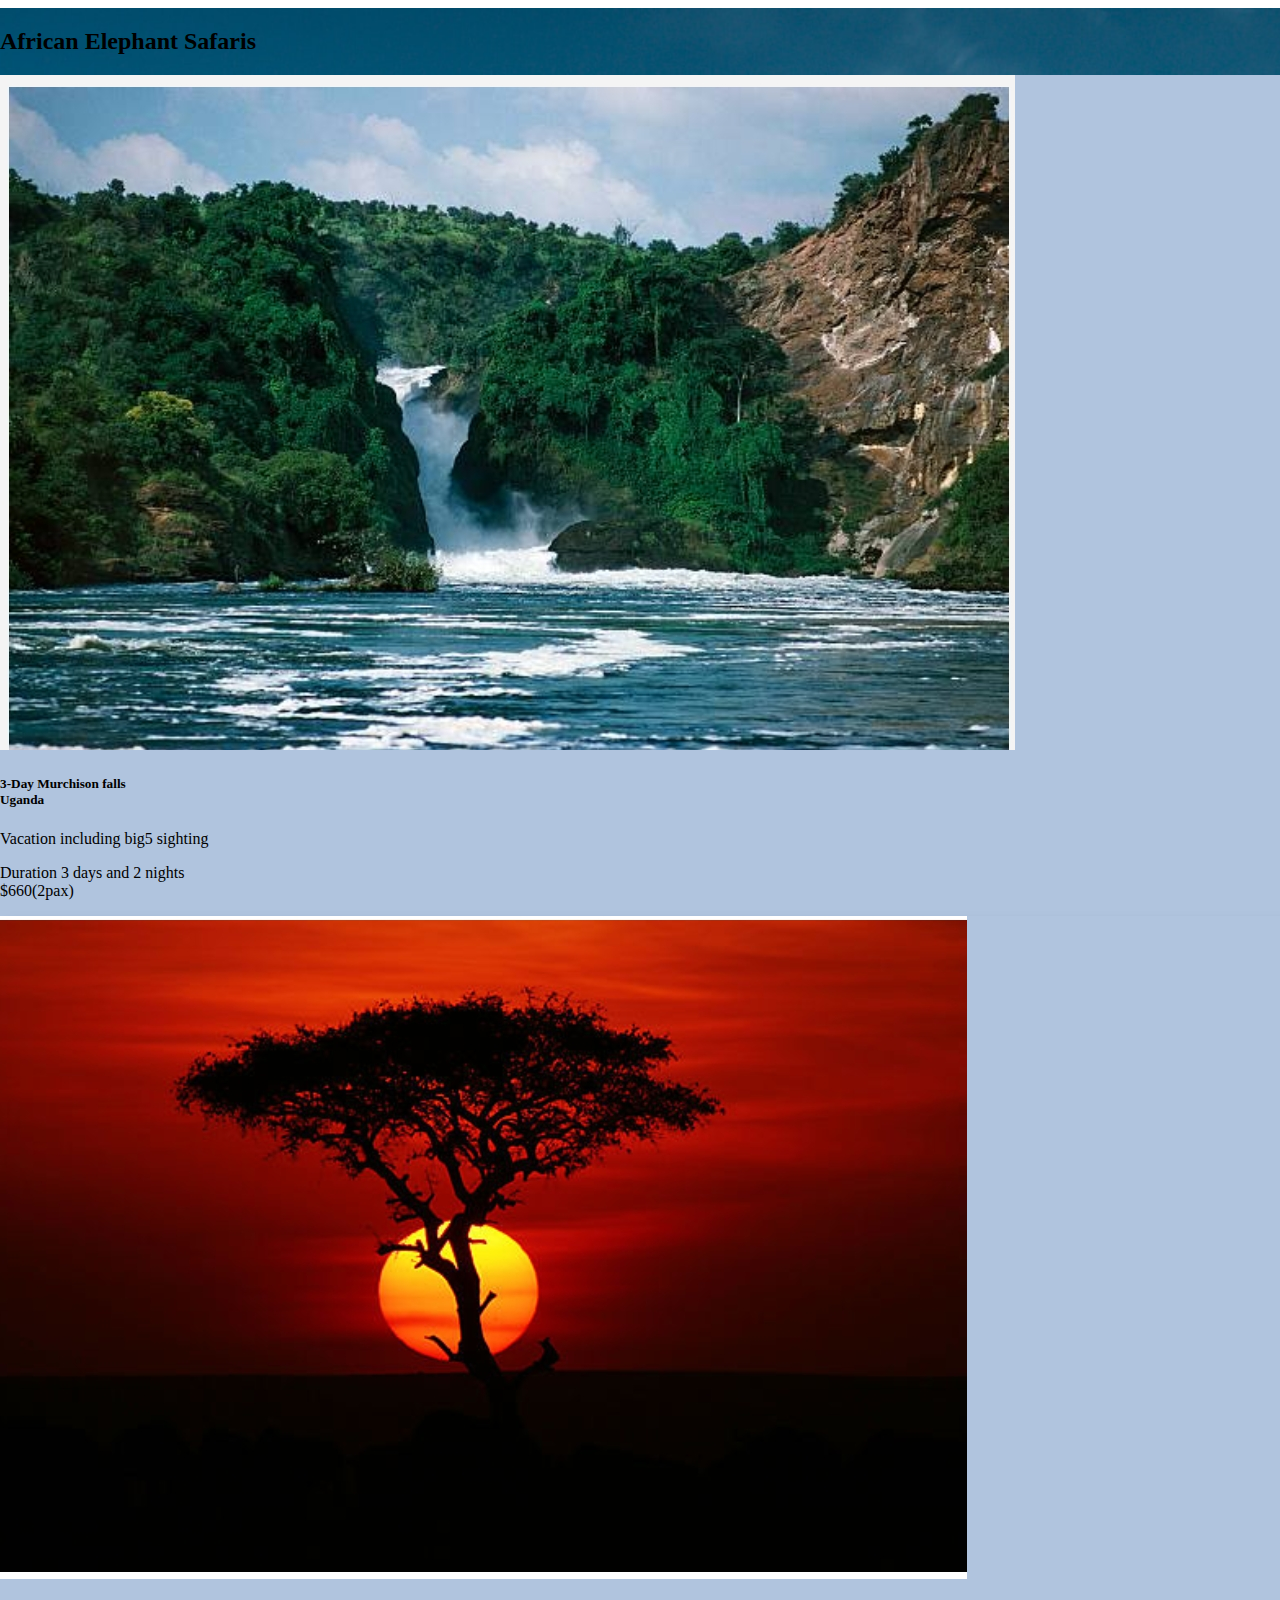
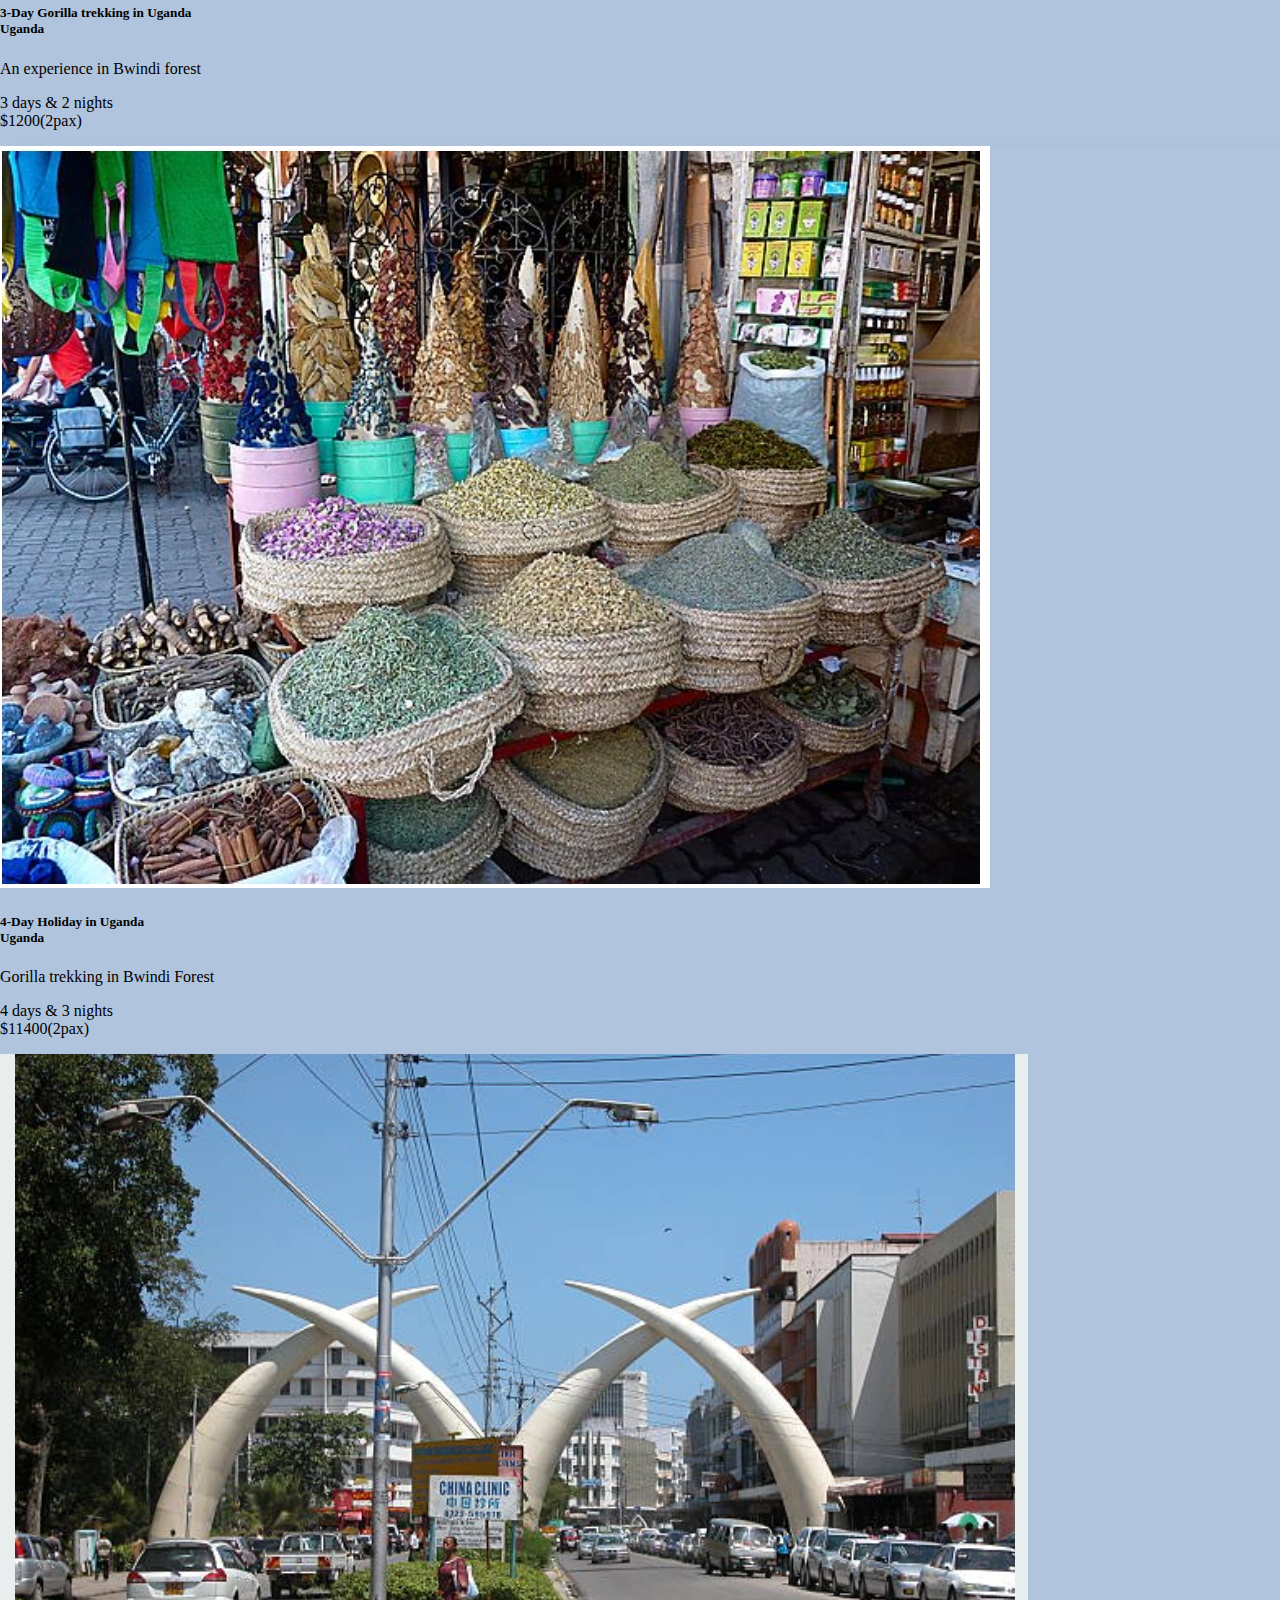
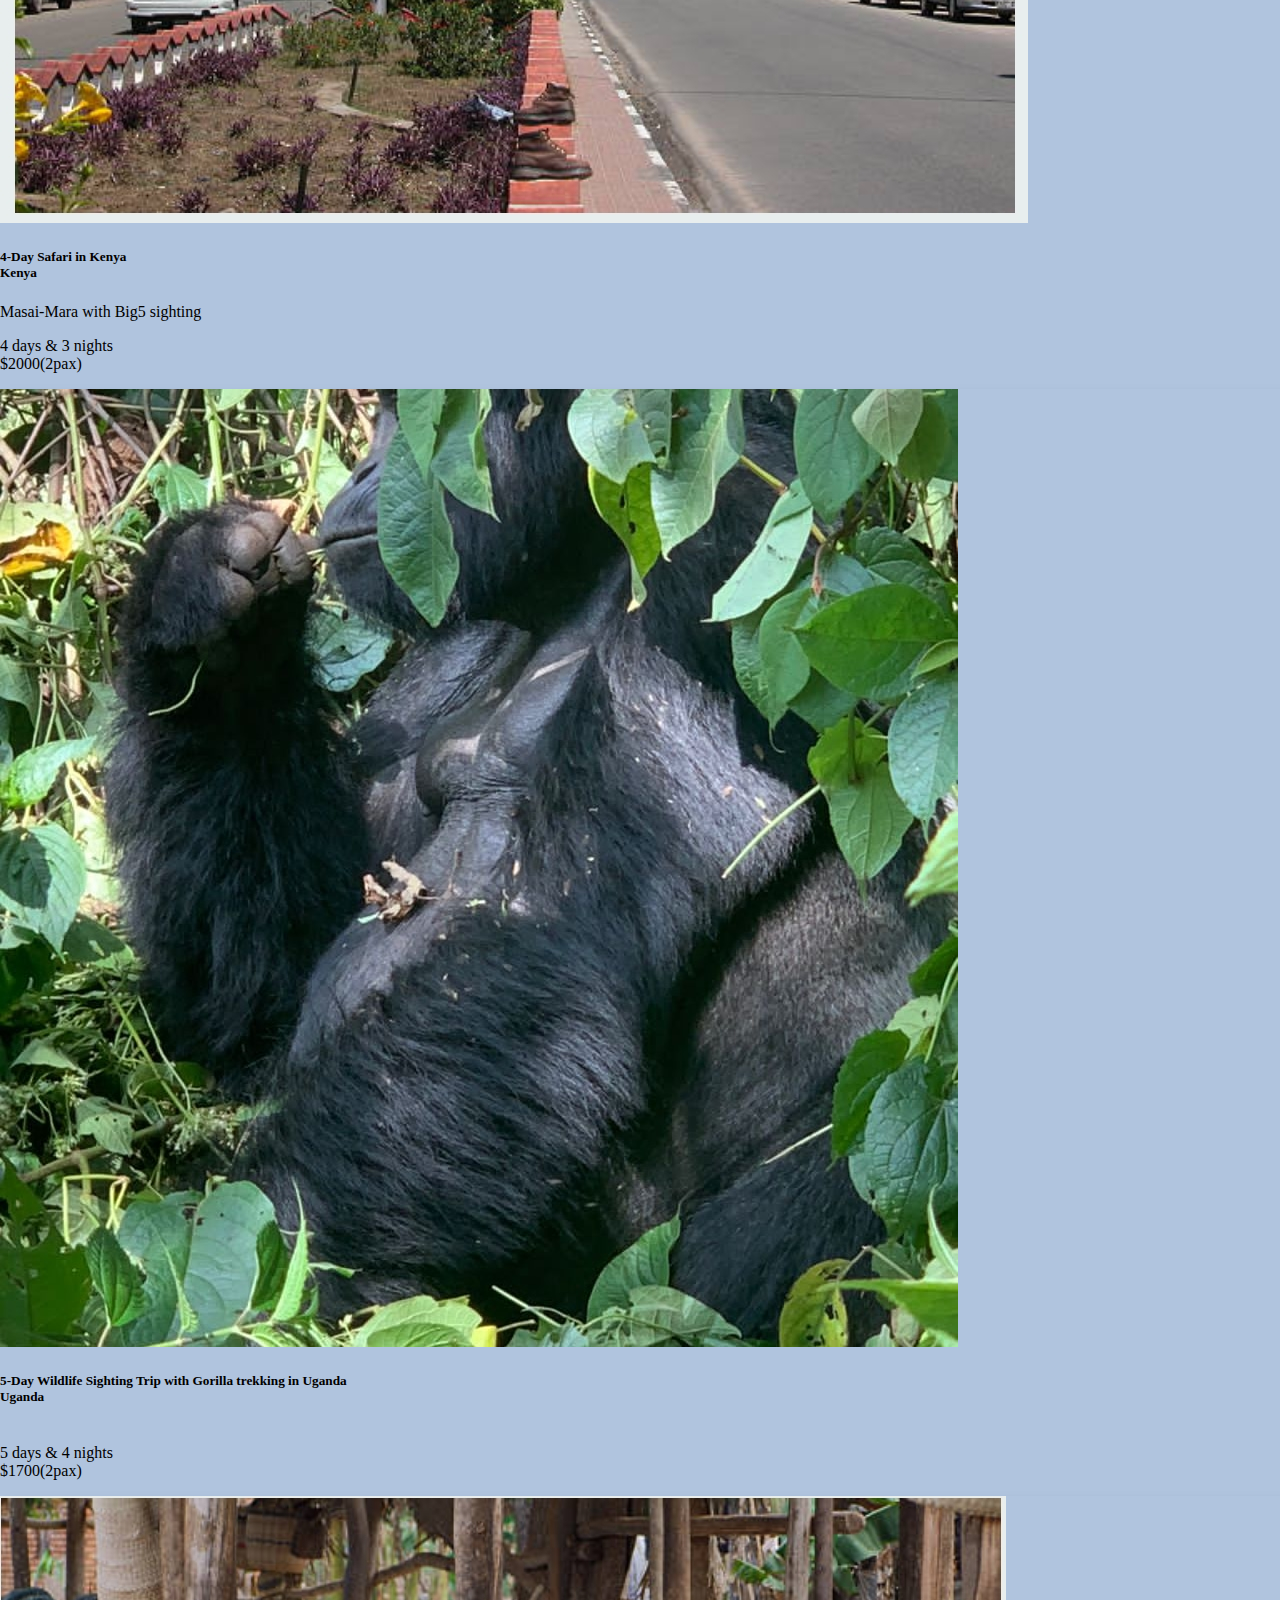
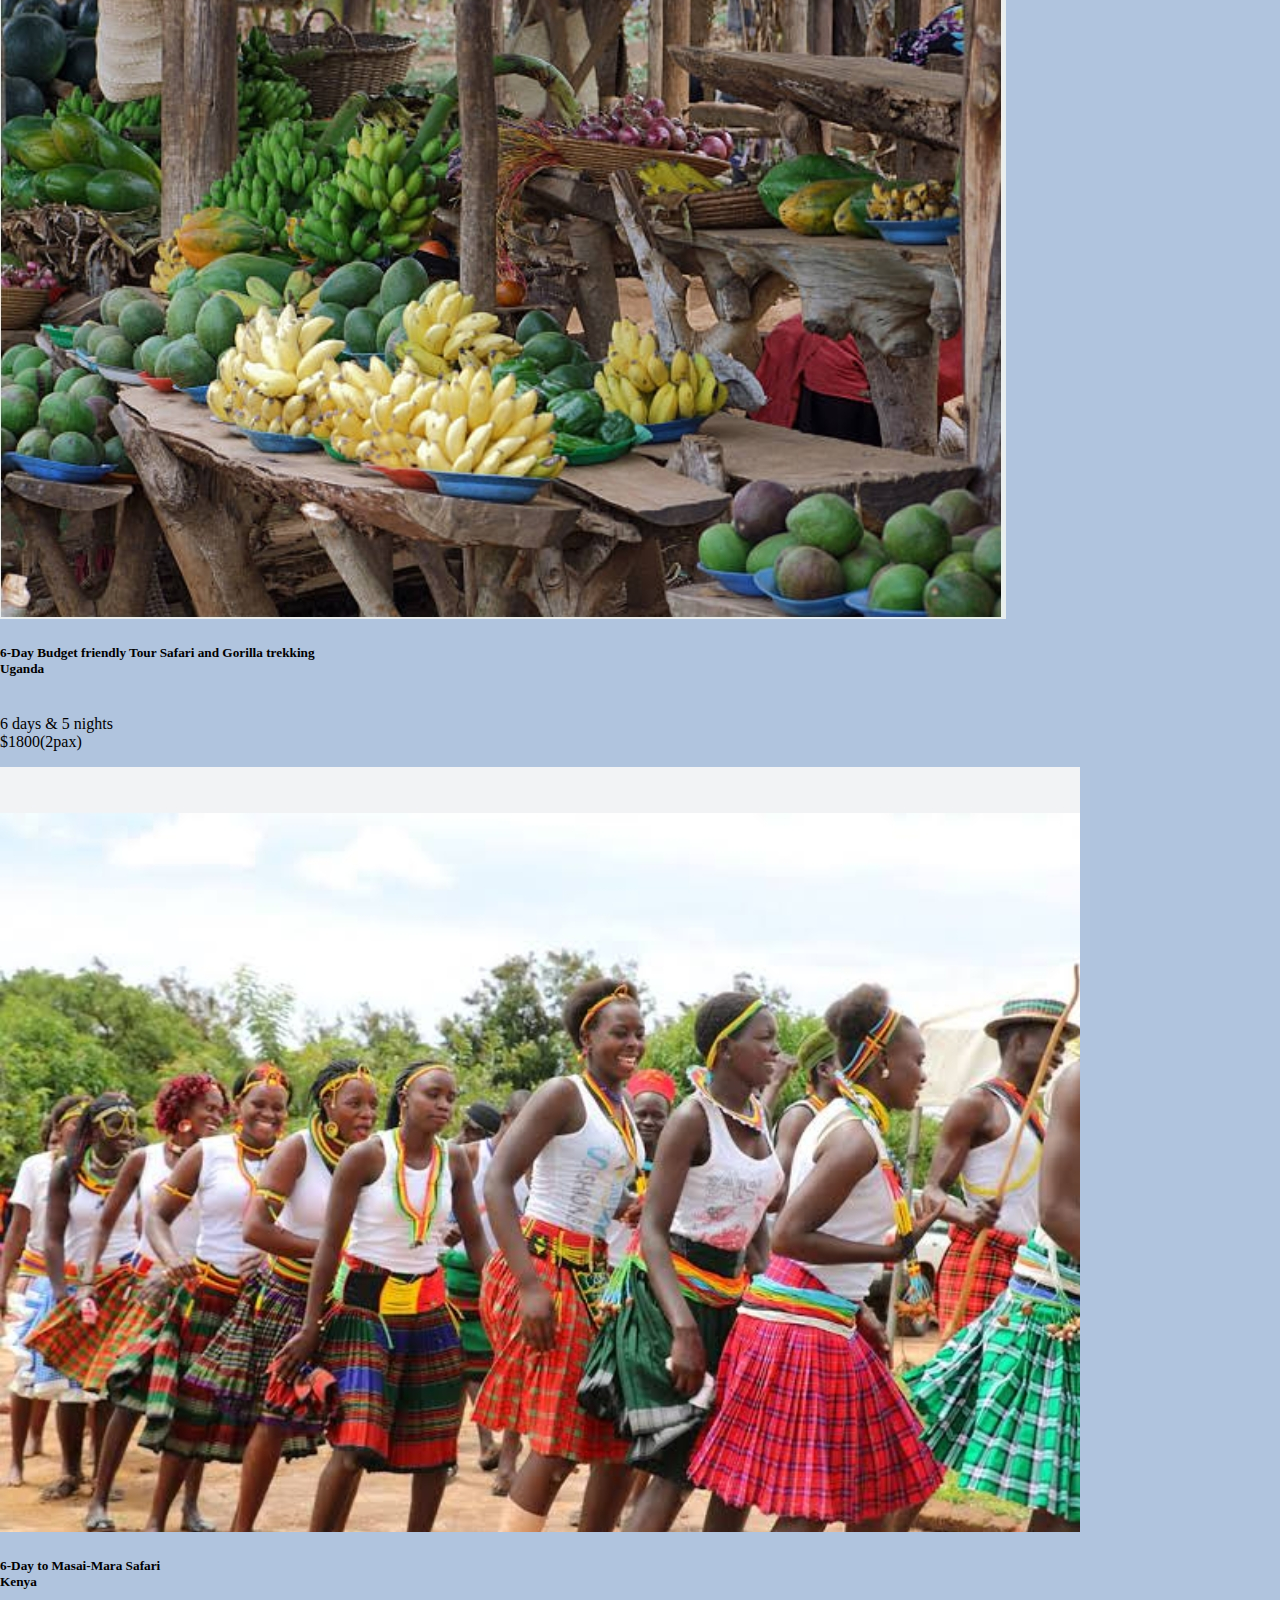
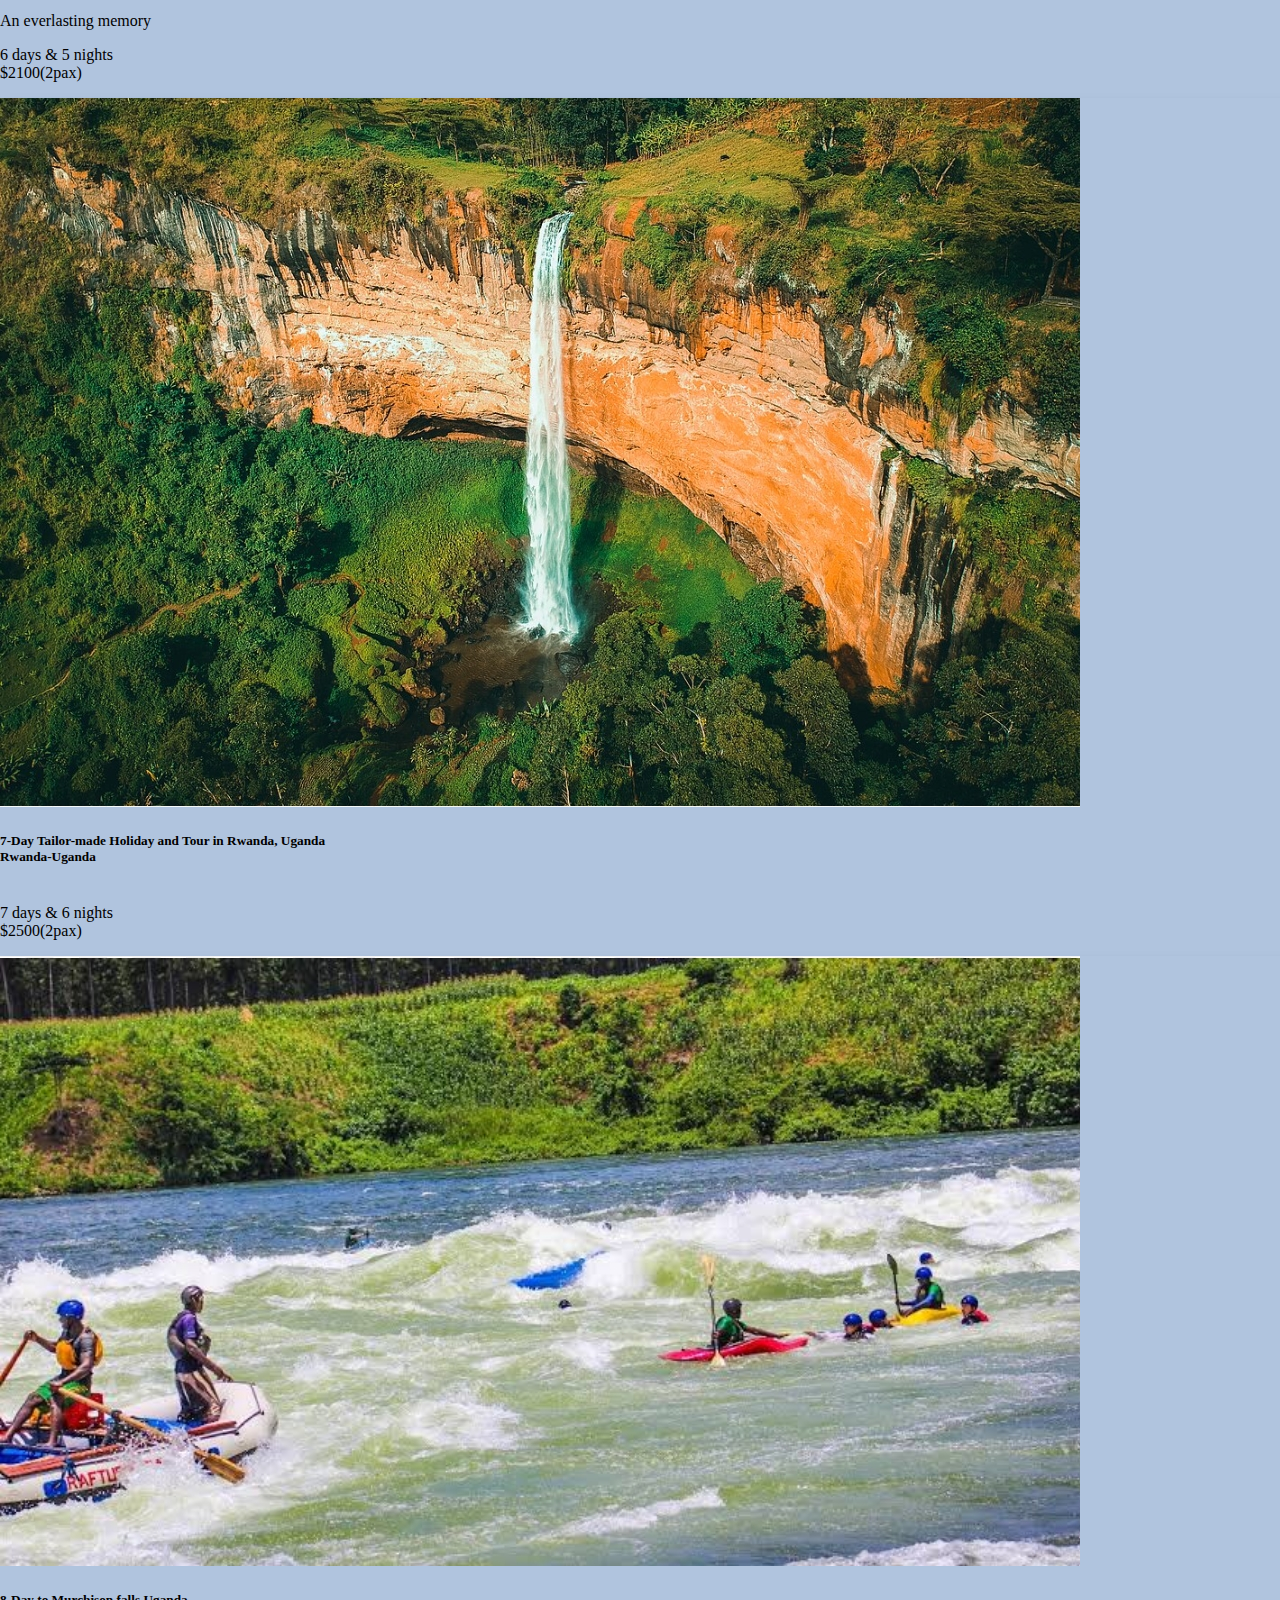
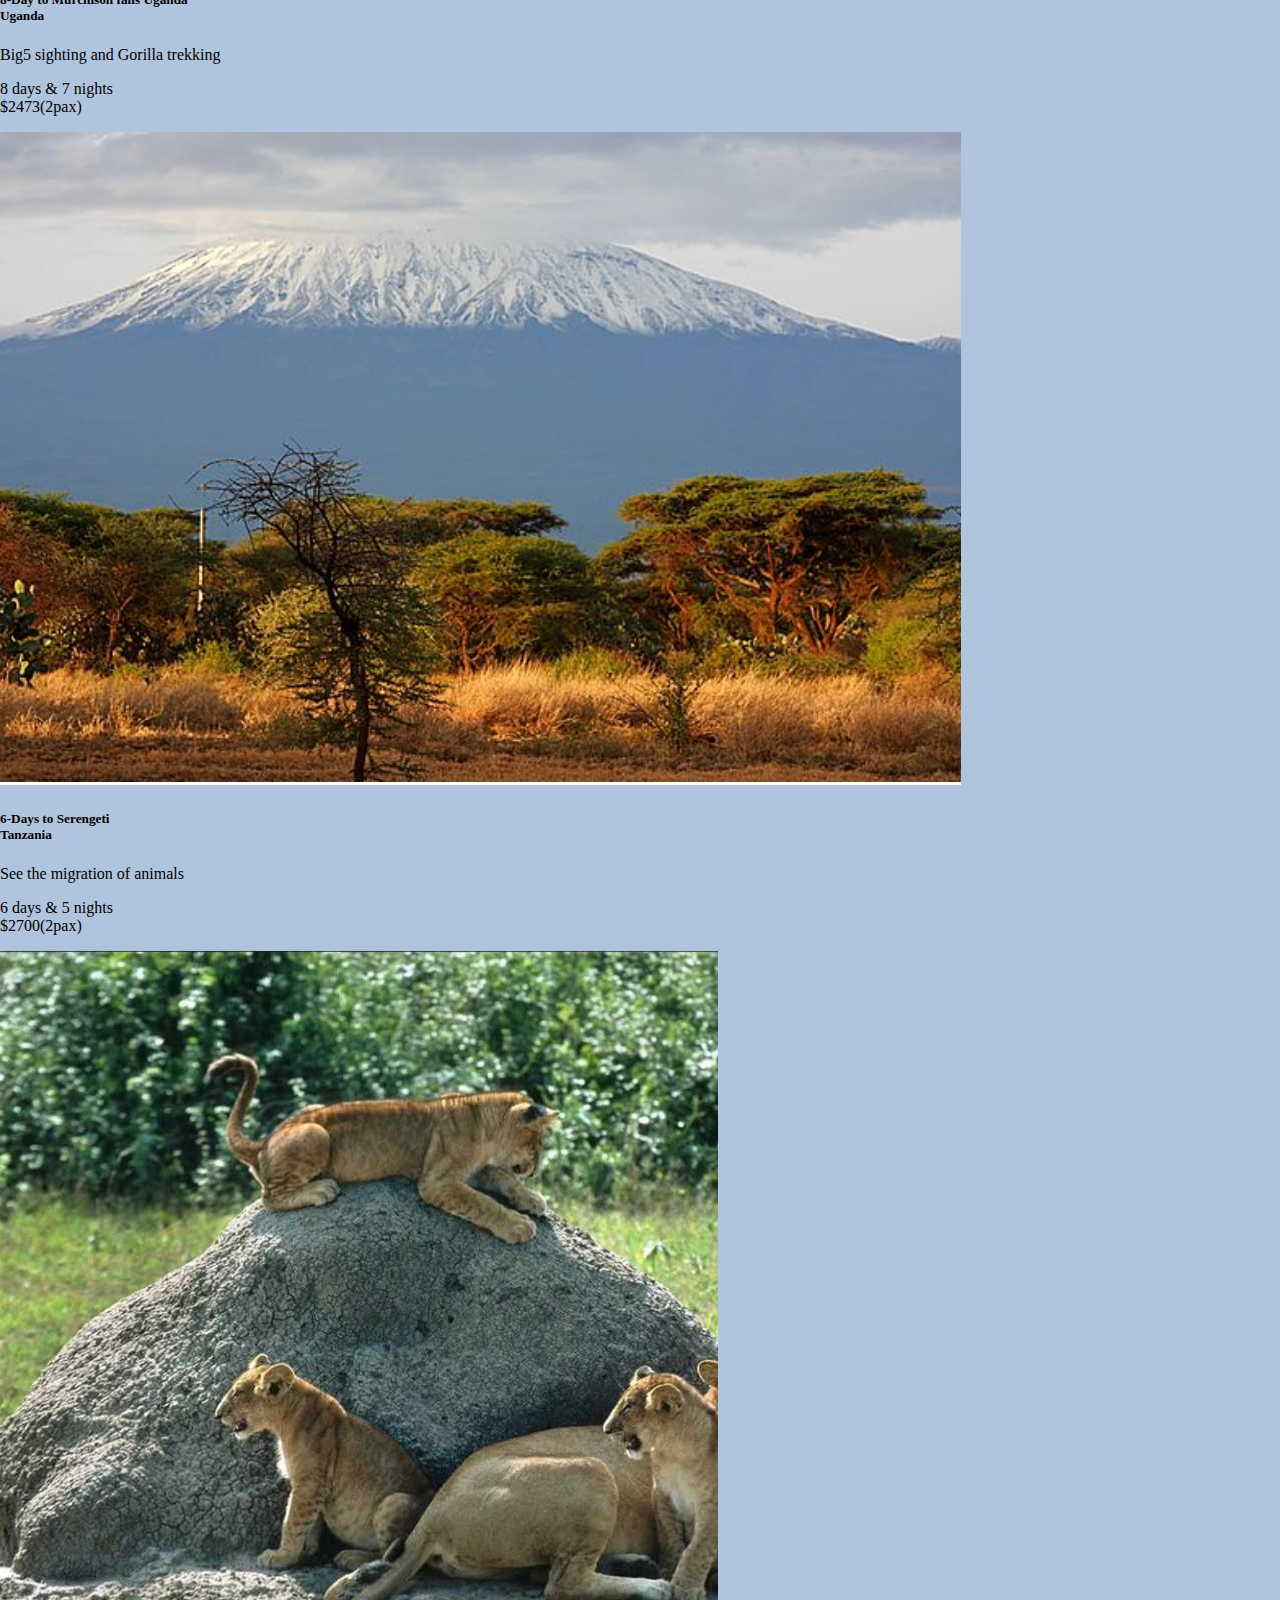
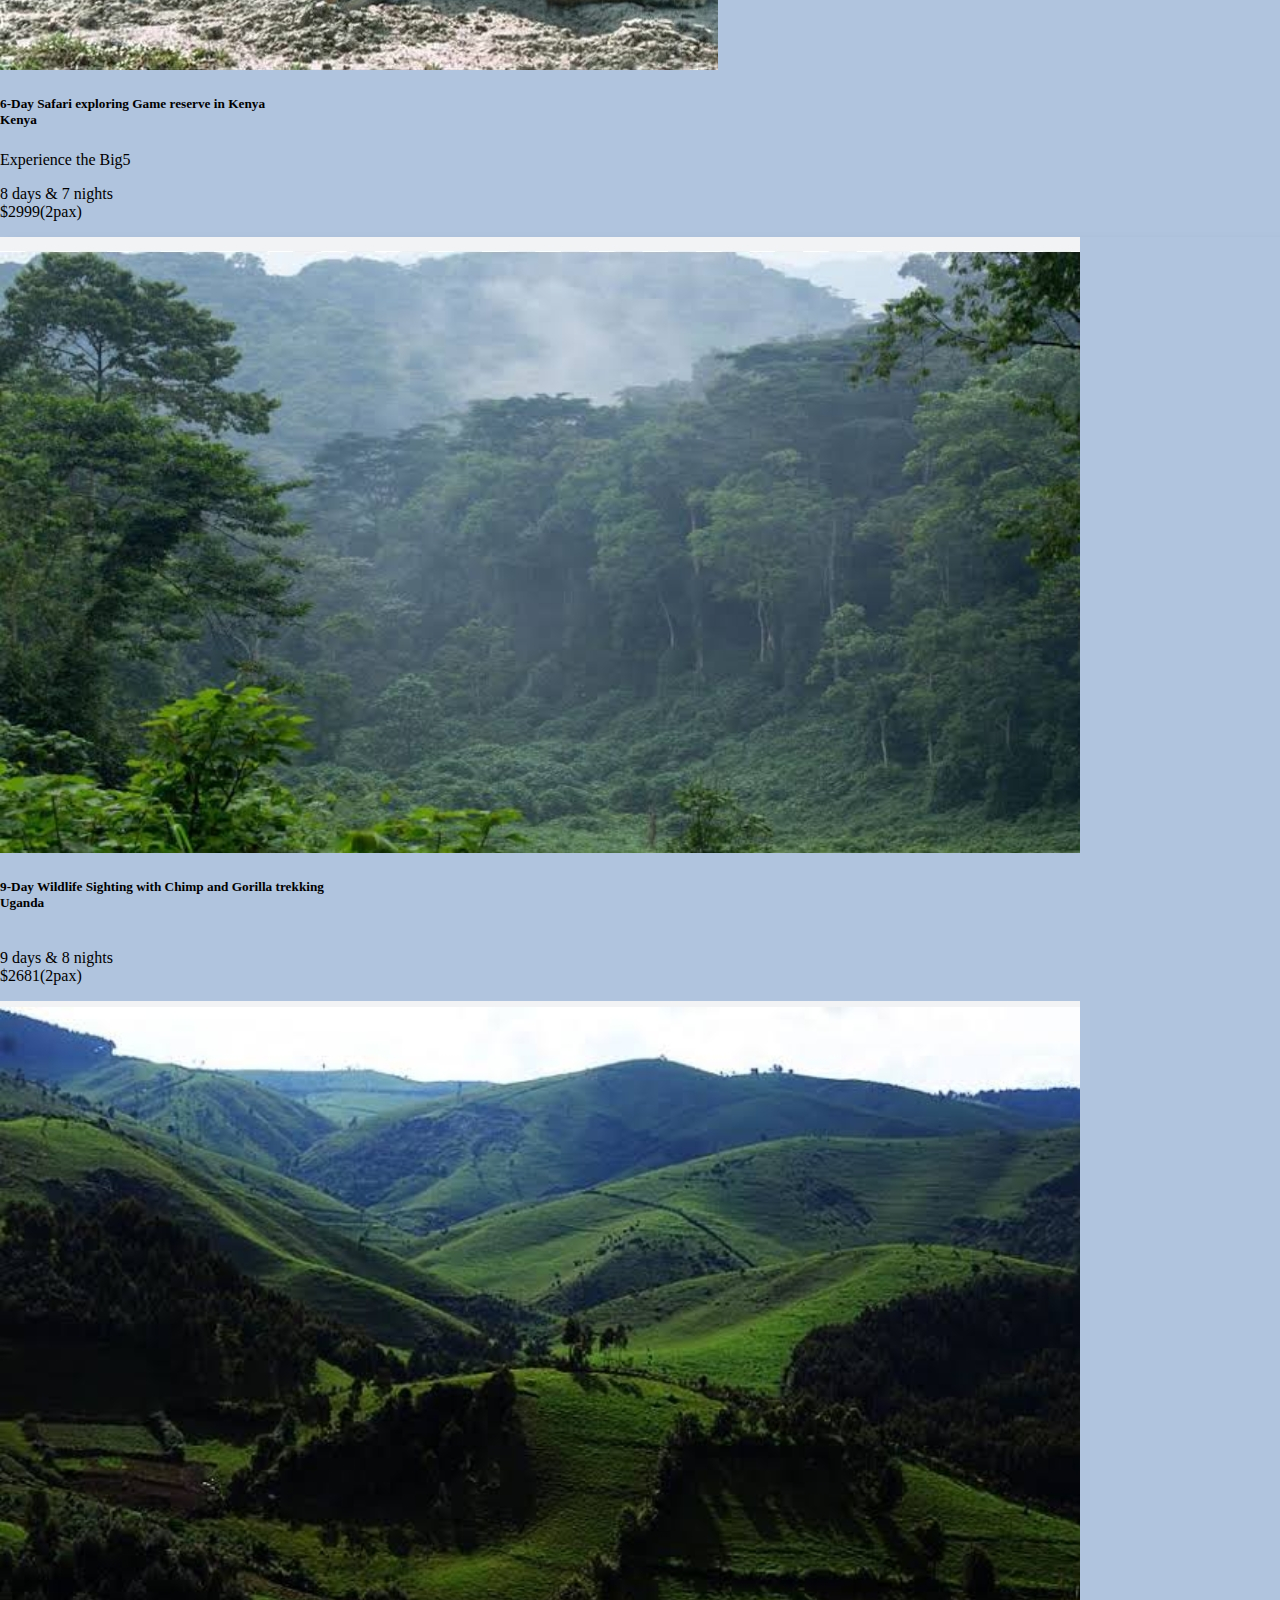
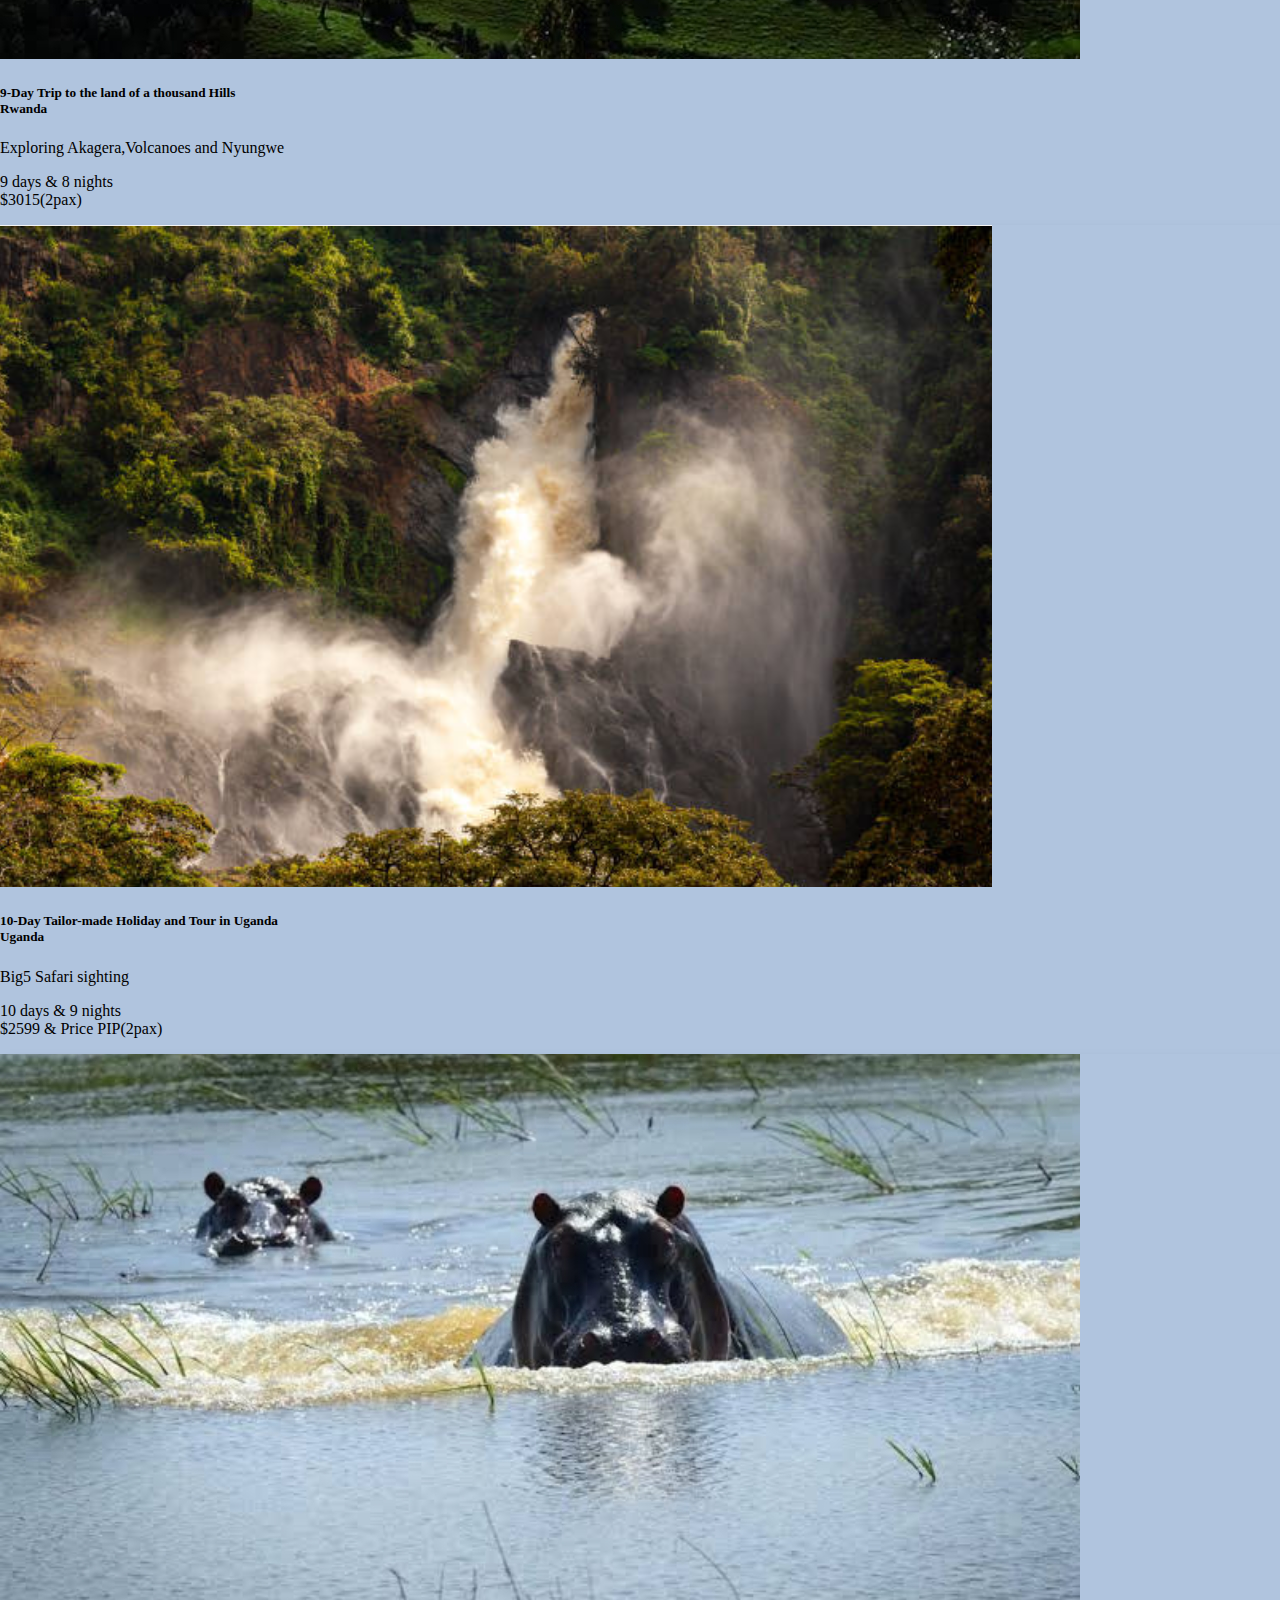
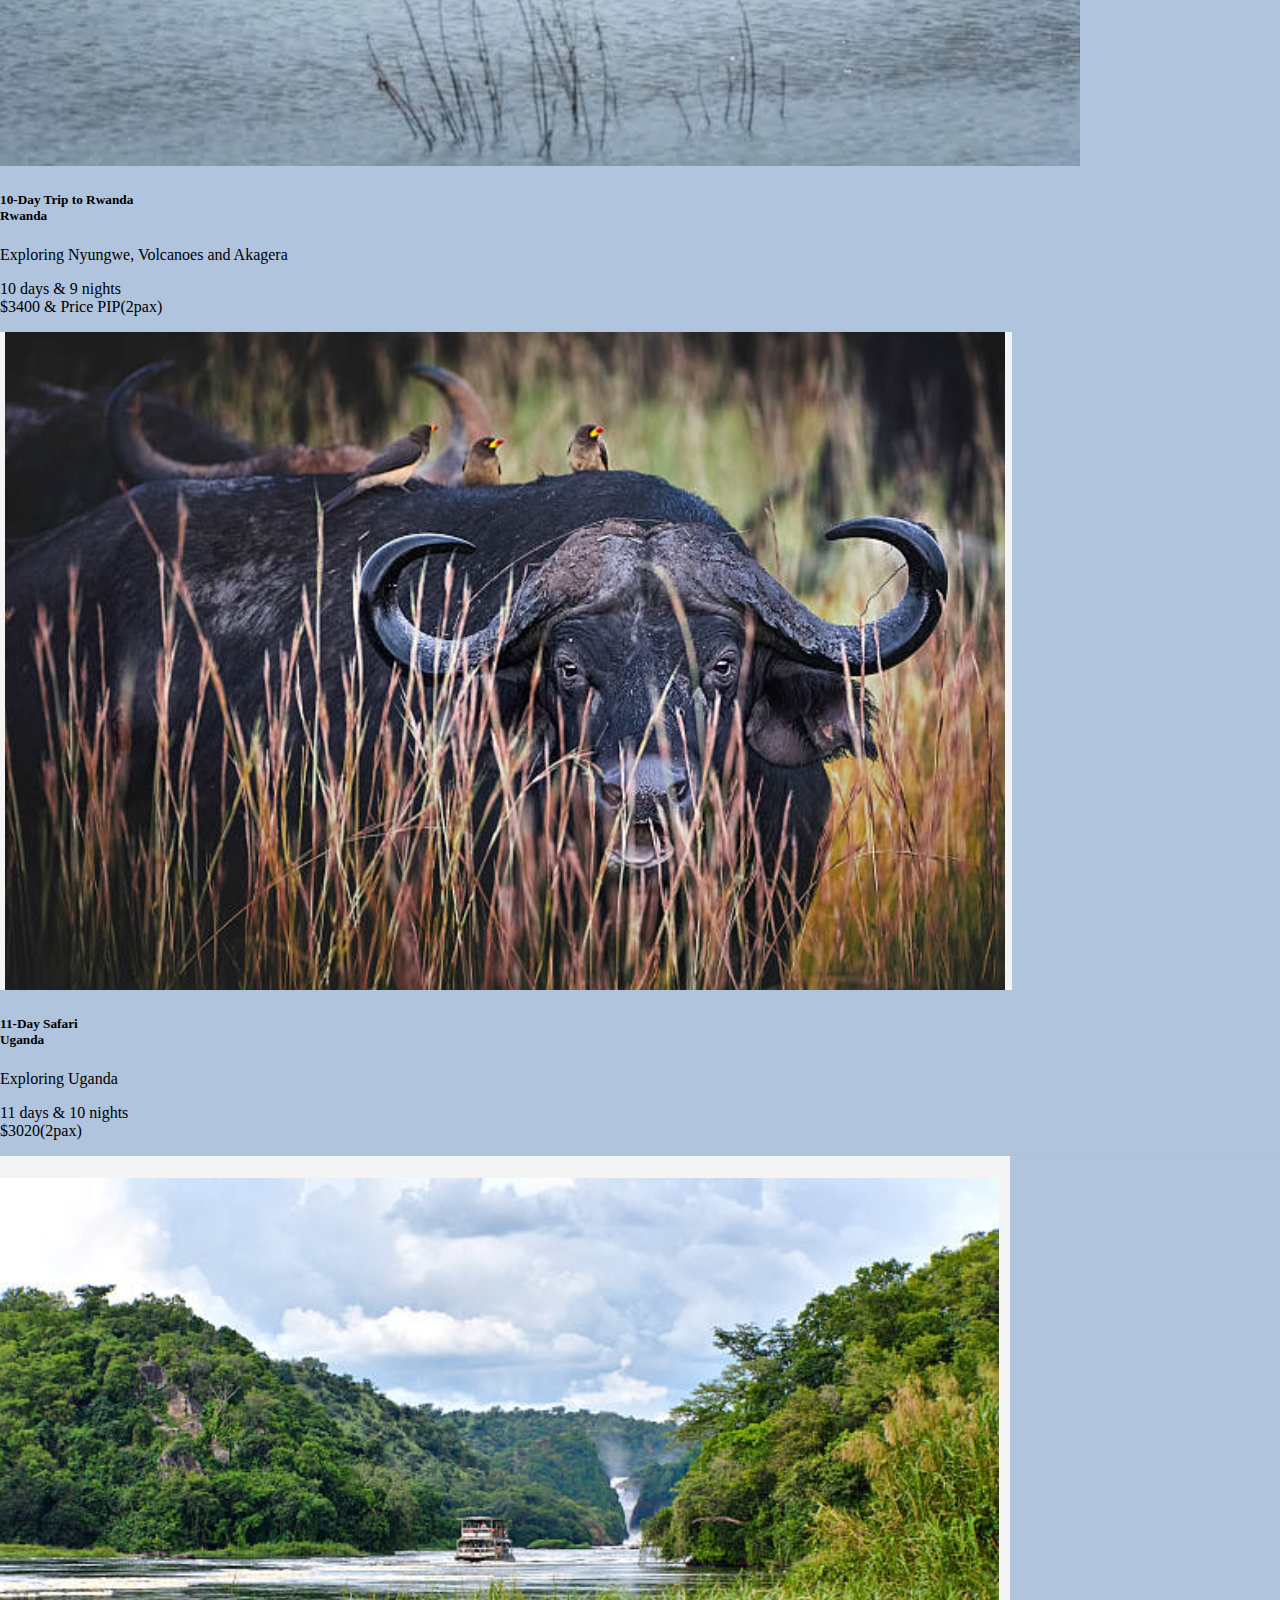
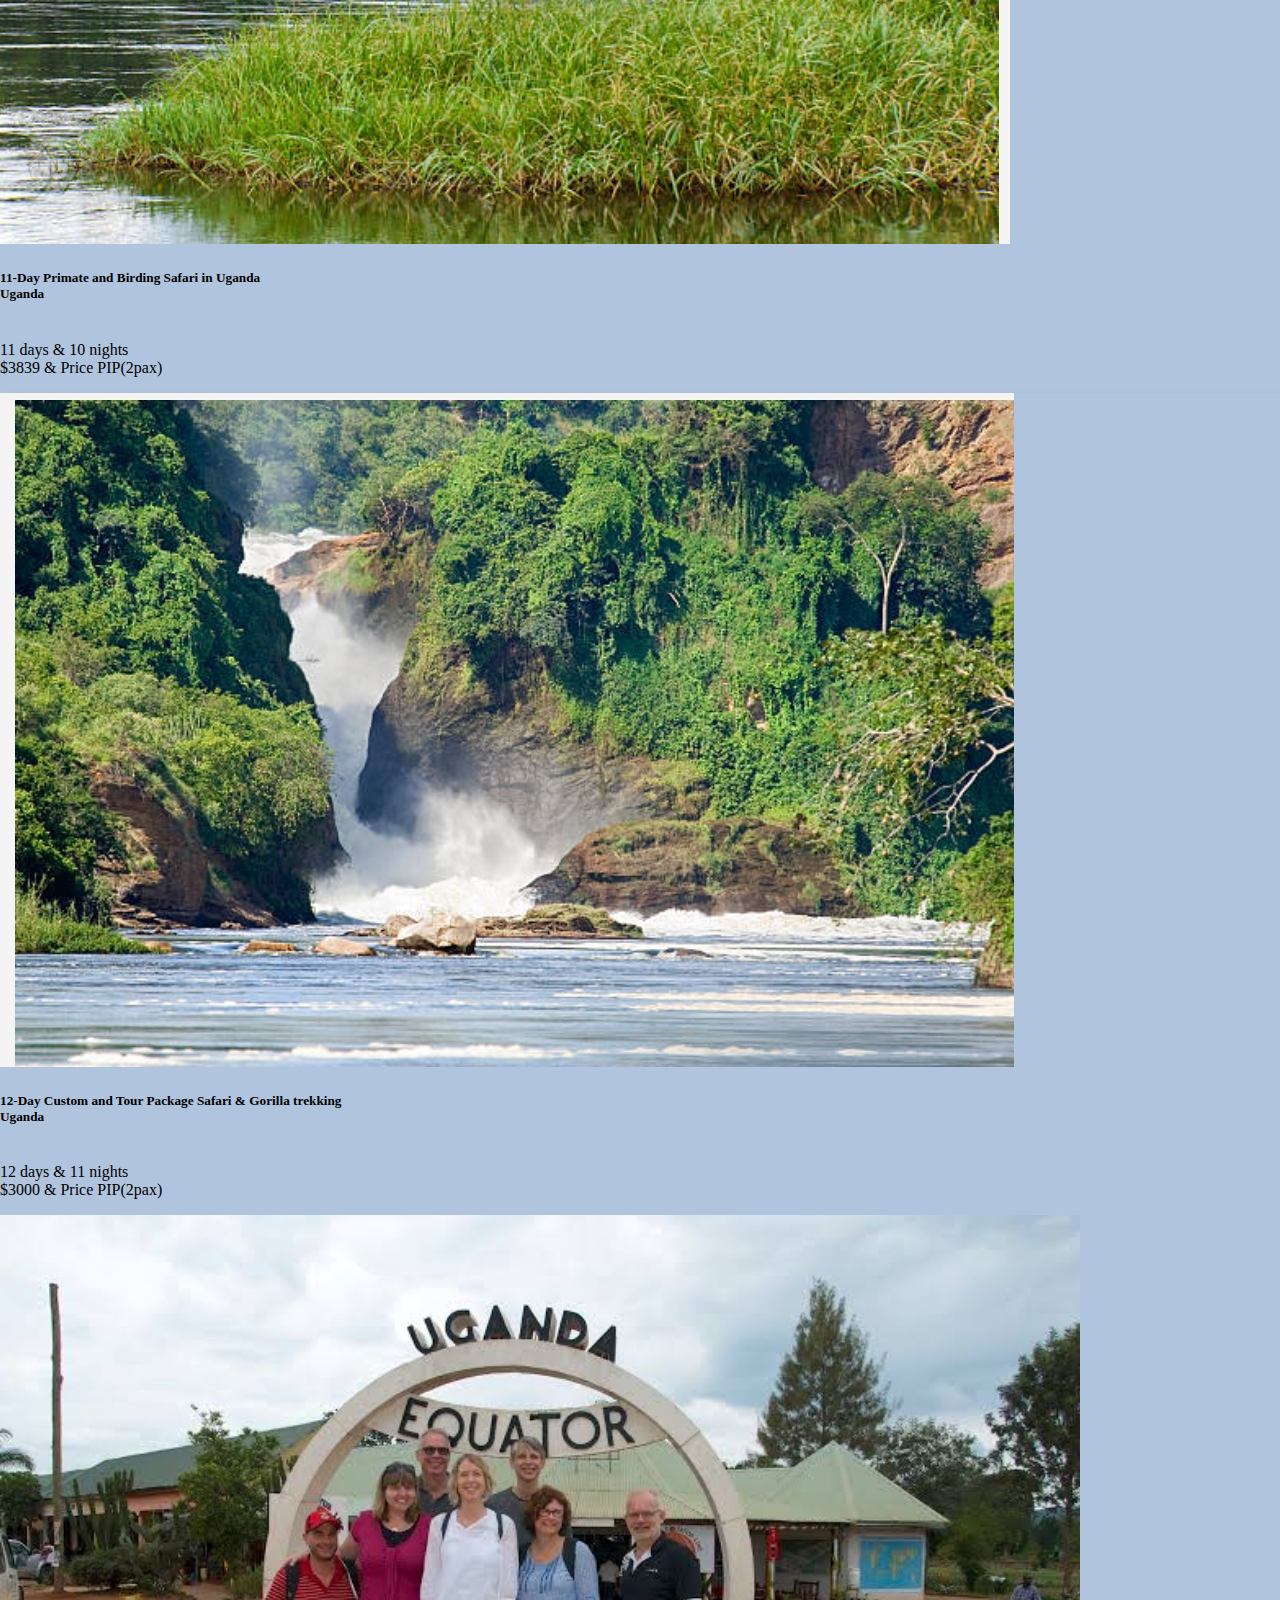
<file: packages.html>
<!DOCTYPE html>
<html lang="en">
<head>
    <meta charset="UTF-8">
    <meta name="viewport" content="width=device-width, initial-scale=1.0">
    <link href="https://cdn.jsdelivr.net/npm/bootstrap@5.3.2/dist/css/bootstrap.min.css" rel="stylesheet" 
    integrity="sha384-T3c6CoIi6uLrA9TneNEoa7RxnatzjcDSCmG1MXxSR1GAsXEV/Dwwykc2MPK8M2HN" crossorigin="anonymous">
    <link rel="stylesheet" href="https://cdn.jsdelivr.net/npm/bootstrap-icons@1.11.1/font/bootstrap-icons.css">
    <link rel="stylesheet" href="styles.css">
</head>
<body >
  <section id="content1">
        <div class="container" >
            <div class="row justify-content-center align-items-center">

                <h2 class="display-3 rounded-pill border border-3 border-danger
                 bg-success fw-bolder d-none text-danger m-2 p-3">African Elephant Safaris </h2>       <div container class="container">
            
            </div>
        </div>
      
      


        <div class="container-fluid bg-none p-3 m-3" >
            <div class="row my-5 align-items-center justify-content-center">
              
              <div class="card-group">
                <div class="card" id="card400">
                  <img src="reece3/aggrey35.jpg" class="card-img-top" alt="tourists">
                  <div class="card-body">
                    <h5 class=" card-title fw-bolder shadow-lg  text-decoration-none 
                    ">
                      3-Day Murchison falls<br> Uganda</h5>
                      <p class=" card-text fst-italic text-secondary">Vacation including big5 sighting
                        </p>
                    <p class=" card-text fst-italic text-secondary fw-bold">Duration 3 days and 2 nights<br>
                      $660(2pax)</p>
                    
                  
                  </div>
                </div>
                
                <div class="card" id="card401">
                  <img src="reece3/aggrey23.jpg" class="card-img-top" alt="scenery">
                  <div class="card-body">
                    <h5 class="card-title fw-bolder shadow-lg text-decoration-none
                     ">
                    3-Day Gorilla trekking in Uganda<br>Uganda</h5>
                    <p class="card-text fst-italic text-secondary">
                    An experience in Bwindi forest
                    </p>
                    <p class="card-text fst- text-secondary fw-bold">
                      3 days & 2 nights <br> $1200(2pax)
                    </p>
                    
       
                  </div>
                </div>
                <div class="card" id="card402">
                  <img src="reece3/aggrey24.jpg" class="card-img-top" alt="gorilla">
                  <div class="card-body">
                    <h5 class="card-title fw-bold text-decoration-none shadow-lg 
                    ">4-Day Holiday in Uganda<br> Uganda</h5>
                    <p class="card-text fst-italic text-secondary">Gorilla trekking in Bwindi Forest</p>
                    <p class="card-text fst-italic fw-bold text-secondary">4 days & 3 nights<br>$11400(2pax)</p>

                  </div>
                </div>
              </div>
            </div>
  
  
          </div>
        </div>
  </section>
        
  <section id="content6">
    <div class="container">
        <div class="container-lg bg-none p-3 m-3" id="container57">
            <div class="row my-5 align-items-center justify-content-center">
              
              <div class="card-group">
                <div class="card" id="card403">
                  <img src="reece3/aggrey25.jpg" class="card-img-top" alt="tourists">
                  <div class="card-body">
                    <h5 class="card-title fw-bolder shadow-lg text-decoration-none
                     ">
                    4-Day Safari  in Kenya<br>Kenya</h5>
                    <p class="card-text fst-italic text-secondary">
                    Masai-Mara with Big5 sighting
                    </p>
                    <p class="card-text fst- text-secondary fw-bold">
                      4 days & 3 nights <br> $2000(2pax)
                    </p>
                    
                  
                  </div>
                </div>
                
                <div class="card" id="card404">
                  <img src="images/aggrey7.jpg.jpg" class="card-img-top" alt="scenery">
                  <div class="card-body">
                    <h5 class="card-title fw-bolder shadow-lg text-decoration-none
                     ">
                    5-Day Wildlife Sighting Trip with
                     Gorilla trekking in Uganda<br>Uganda</h5>
                    <p class="card-text fst-italic text-secondary">
                    
                    </p>
                    <p class="card-text fst- text-secondary fw-bold">
                      5 days & 4 nights <br> $1700(2pax)
                    </p>
                                  
                  </div>
                </div>
                <div class="card" id="card405">
                  <img src="reece3/aggrey28.jpg" class="card-img-top" alt="gorilla">
                  <div class="card-body">
                    <h5 class="card-title fw-bolder shadow-lg text-decoration-none
                    ">
                   6-Day Budget friendly Tour Safari
                   and Gorilla trekking <br>Uganda</h5>
                   <p class="card-text fst-italic text-secondary">
                   
                   </p>
                   <p class="card-text fst- text-secondary fw-bold">
                     6 days & 5 nights <br> $1800(2pax)
                   </p>
                
                  </div>
                </div>
              </div>
            </div>
  
  
          </div>
        </section>

          <!--2nd-->
          <section id="content2"  class="align items center">
            <div class="container">
          <div class="container-lg bg-yellow p-3 m-3" >
            <div class="row my-5 align-items-center justify-content-center">
              
              <div class="card-group">
                <div class="card" id="card406">
                  <img src="reece3/aggrey31.jpg" class="card-img-top" alt="tourists">
                  <div class="card-body">
                    <h5 class="card-title fw-bolder shadow-lg text-decoration-none
                     ">
                    6-Day to Masai-Mara Safari <br>Kenya</h5>
                    <p class="card-text fst-italic text-secondary">
                    An everlasting memory
                    </p>
                    <p class="card-text fst- text-secondary fw-bold">
                      6 days & 5 nights <br> $2100(2pax)
                    </p>
                    
                  
                  </div>
                </div>
                
                <div class="card" id="card407">
                  <img src="reece3/aggrey30.jpg" class="card-img-top" alt="scenery">
                  <div class="card-body">
                    <h5 class="card-title fw-bolder shadow-lg text-decoration-none
                     ">
                    7-Day Tailor-made Holiday and Tour in 
                    Rwanda, Uganda<br>Rwanda-Uganda</h5>
                    <p class="card-text fst-italic text-secondary">
                    
                    </p>
                    <p class="card-text fst- text-secondary fw-bold">
                      7 days & 6 nights <br> $2500(2pax)
                    </p>
                    
       
                  </div>
                </div>
                <div class="card" id="card408">
                  <img src="reece3/aggrey29.jpg" class="card-img-top" alt="gorilla">
                  <div class="card-body">
                    <h5 class="card-title fw-bolder shadow-lg text-decoration-none
                     ">
                    8-Day to Murchison falls Uganda<br>Uganda</h5>
                    <p class="card-text fst-italic text-secondary">
                    Big5 sighting and Gorilla trekking
                    </p>
                    <p class="card-text fst- text-secondary fw-bold">
                      8 days & 7 nights <br> $2473(2pax)
                    </p>

                  </div>
                </div>
              </div>
            
            
  
  
          </div>
          </div>
        </section>
        

        <!--3rd-->
        <section id="content7">
          <div class="container">
        <div class="container-lg bg-none p-3 m-3" >
          <div class="row my-5 align-items-center justify-content-center">
            
            <div class="card-group">
              <div class="card" id="card409">
                <img src="reece3/aggrey22.jpg" class="card-img-top" alt="tourists">
                <div class="card-body">
                  <h5 class="card-title fw-bolder shadow-lg text-decoration-none
                     ">
                    6-Days to Serengeti<br>Tanzania</h5>
                    <p class="card-text fst-italic text-secondary">
                    See the migration of animals
                    </p>
                    <p class="card-text fst- text-secondary fw-bold">
                      6 days & 5 nights <br> $2700(2pax)
                    </p>
                  
                
                </div>
              </div>
              
              <div class="card" id="card410">
                <img src="images/aggrey5.jpg.jpg" class="card-img-top" alt="scenery">
                <div class="card-body">
                  <h5 class="card-title fw-bolder text-decoration-none shadow-lg">
                  6-Day Safari exploring Game reserve in Kenya
                  <br>Kenya</h5>
                  <p class="card-text fst-italic text-body-secondary">
                  Experience the Big5
                  </p>
                  <p class="card-text fst-italic fw-bold text-body-secondary">
                    8 days & 7 nights <br> $2999(2pax)
                  </p>
                  
     
                </div>
              </div>
              <div class="card" id="card411">
                <img src="reece3/aggrey33.jpg" class="card-img-top" alt="gorilla">
                <div class="card-body">
                  <h5 class="card-title fw-bolder text-decoration-none 
                  ">9-Day Wildlife Sighting with Chimp
                  and Gorilla trekking <br> Uganda</h5>
                  <p class="card-text fst-italic text-secondary">
                  </p>
                  <p class="card-text fst-italic fw-bold text-secondary">
                    9 days & 8 nights<br>$2681(2pax)</p>

                </div>
              </div>
            </div>
          </div>


        </div>
          </div>
          </section>
      

      <!--4th-->
      <section id="content3">
        <div class="container">
      <div class="container-lg bg-none p-3 m-3" >
        <div class="row my-5 align-items-center justify-content-center">
          
          <div class="card-group">
            <div class="card" id="card412">
              <img src="enzo2/aggrey61.jpg" class="card-img-top" alt="tourists">
              <div class="card-body">
                <h5 class="card-title fw-bolder shadow-lg text-decoration-none
                     ">
                    9-Day Trip to the land of a thousand Hills<br>Rwanda</h5>
                    <p class="card-text fst-italic text-secondary">
                    Exploring Akagera,Volcanoes and  Nyungwe
                    </p>
                    <p class="card-text fst- text-secondary fw-bold">
                      9 days & 8 nights <br> $3015(2pax)
                    </p>
                
              
              </div>
            </div>
            
            <div class="card" id="card413">
              <img src="reece3/aggrey36.png" class="card-img-top" alt="scenery">
              <div class="card-body">
                <h5 class="card-title fw-bolder shadow-lg text-decoration-none
                     ">
                    10-Day Tailor-made Holiday and Tour in Uganda<br>Uganda</h5>
                    <p class="card-text fst-italic text-secondary">
                    Big5 Safari sighting
                    </p>
                    <p class="card-text fst- text-secondary fw-bold">
                      10 days & 9 nights <br> $2599 & Price PIP(2pax)
                    </p>
                
   
              </div>
            </div>
            <div class="card" id="card414">
              <img src="enzo2/aggrey60.jpg" class="card-img-top" alt="gorilla">
              <div class="card-body">
                <h5 class="card-title fw-bolder shadow-lg text-decoration-none
                     ">
                    10-Day Trip to Rwanda<br>Rwanda</h5>
                    <p class="card-text fst-italic text-secondary">
                    Exploring Nyungwe, Volcanoes and Akagera
                    </p>
                    <p class="card-text fst- text-secondary fw-bold">
                      10 days & 9 nights <br> $3400 & Price PIP(2pax)
                    </p>

              </div>
            </div>
          </div>
        </div>


      </div>
        </div>
      </section>
    

    <!--5th-->
  <section id="content8">
    <div class="container">
    <div class="container-lg bg-none p-3 m-3" >
      <div class="row my-5 align-items-center justify-content-center">
        
        <div class="card-group">
          <div class="card" id="card415">
            <img src="reece3/aggrey38.jpg" class="card-img-top" alt="tourists">
            <div class="card-body">
              <h5 class="card-title fw-bolder shadow-lg text-decoration-none
                     ">
                    11-Day Safari<br>Uganda</h5>
                    <p class="card-text fst-italic text-secondary">
                    Exploring Uganda
                    </p>
                    <p class="card-text fst- text-secondary fw-bold">
                      11 days & 10 nights <br> $3020(2pax)
                    </p>
              
            
            </div>
          </div>
          
          <div class="card" id="card416">
            <img src="reece3/aggrey39.jpg" class="card-img-top" alt="scenery">
            <div class="card-body">
              <h5 class="card-title fw-bolder shadow-lg text-decoration-none
                     ">
                    11-Day Primate and Birding Safari in Uganda<br>Uganda</h5>
                    <p class="card-text fst-italic text-secondary">
                    
                    </p>
                    <p class="card-text fst- text-secondary fw-bold">
                      11 days & 10 nights <br> $3839 & Price PIP(2pax)
                    </p>
              
 
            </div>
          </div>
          <div class="card" id="card417">
            <img src="reece3/aggrey40.jpg" class="card-img-top" alt="gorilla">
            <div class="card-body">
              <h5 class="card-title fw-bolder shadow-lg text-decoration-none
                     ">
                    12-Day Custom and Tour Package Safari &
                    Gorilla trekking <br>Uganda</h5>
                    <p class="card-text fst-italic text-secondary">
                    
                    </p>
                    <p class="card-text fst- text-secondary fw-bold">
                      12 days & 11 nights <br> $3000 & Price PIP(2pax)
                    </p>

            </div>
          </div>
        </div>
      </div>


    </div>
        </div>
      </section>
  

  <!--6th-->
  <section id="content4">
    <div class="container">
  <div class="container-lg bg-none p-3 m-3" >
    <div class="row my-5 align-items-center justify-content-center">
      
      <div class="card-group">
        <div class="card" id="card418">
          <img src="reece3/aggrey41.jpg" class="card-img-top" alt="tourists">
          <div class="card-body">
            <h5 class="card-title fw-bolder shadow-lg text-decoration-none
                     ">
                    12-Day Wildlife Safari in Uganda<br>Uganda</h5>
                    <p class="card-text fst-italic text-secondary">
                    Rafting the Nile and Ssese Islands Visit
                    </p>
                    <p class="card-text fst- text-secondary fw-bold">
                      12 days & 11 nights <br> $3305 & Price PIP(2pax)
                    </p>
            
          
          </div>
        </div>
        
        <div class="card" id="card419">
          <img src="reece3/aggrey26.jpg" class="card-img-top" alt="scenery">
          <div class="card-body">
            <h5 class="card-title fw-bolder shadow-lg text-decoration-none
                     ">
                    14-Day Trip to the Pearl of Africa<br>Uganda</h5>
                    <p class="card-text fst-italic text-secondary">
                    Friendly Budgeted
                    </p>
                    <p class="card-text fst- text-secondary fw-bold">
                      14 days & 13 nights <br> $3500 & Price PIP(2pax)
                    </p>
            

          </div>
        </div>
        <div class="card" id="card420">
          <img src="giraffe/tk14.jpg" class="card-img-top" alt="gorilla">
          <div class="card-body">
            <h5 class="card-title fw-bolder shadow-lg text-decoration-none
                     ">
                    15-Day Safari <br>Uganda</h5>
                    <p class="card-text fst-italic text-secondary">
                    Exploring Kidepo,Murchison and Bwindi National Parks
                    </p>
                    <p class="card-text fst- text-secondary fw-bold">
                      15 days & 14 nights <br> $4090 &Price PIP(2pax)
                    </p>

          </div>
        </div>
      </div>
    </div>


  </div>
    </div>
  </section>

<!--7th-->
 
 <section id="content9">
  <div class="container">
<div class="container-lg bg-none p-3 m-3" >
  <div class="row my-5 align-items-center justify-content-center">
    
    <div class="card-group">
      <div class="card" id="card421">
        <img src="giraffe/tk15.jpg" class="card-img-top" alt="tourists">
        <div class="card-body">
          <h5 class="card-title fw-bolder shadow-lg text-decoration-none
          ">
         16-Day Safari, Wildlife and nature sighting Safari
         <br>Uganda</h5>
         <p class="card-text fst-italic text-secondary">
         
         </p>
         <p class="card-text fst- text-secondary fw-bold">
           16 days & 15 nights <br> $14150 &Price PIP(2pax)
         </p>
          
        
        </div>
      </div>
      
      <div class="card" id="card422">
        <img src="giraffe/tk8.jpg" class="card-img-top" alt="scenery">
        <div class="card-body">
          <h5 class="card-title fw-bolder shadow-lg text-decoration-none
                     ">
                    16-Day Exploring Uganda<br>Uganda</h5>
                    <p class="card-text fst-italic text-secondary">
                    Rwenzori and Gorilla Trekking
                    </p>
                    <p class="card-text fst- text-secondary fw-bold">
                      16 days & 15 nights <br> $1200(2pax)
                    </p>
          

        </div>
      </div>
      <div class="card" id="card423">
        <img src="giraffe/tk5.jpg" class="card-img-top" alt="gorilla">
        <div class="card-body">
          <h5 class="card-title fw-bolder shadow-lg text-decoration-none
                     ">
                    18-Day Rwanda-Uganda<br>Rwanda-Uganda</h5>
                    <p class="card-text fst-italic text-secondary">
                    An experience with Gorilla trekking
                    </p>
                    <p class="card-text fst- text-secondary fw-bold">
                      18 days & 17 nights <br> $5375 &Price PIP(2pax)
                    </p>

        </div>
      </div>
    </div>
  </div>


</div>
    </div>
</section>


<!--8th-->
<section id="content5">
  <div class="container">
<div class="container-lg bg-none p-3 m-3" >
  <div class="row my-5 align-items-center justify-content-center">
    
    <div class="card-group">
      <div class="card" id="card424">
        <img src="giraffe/tk7.jpg" class="card-img-top" alt="tourists">
        <div class="card-body">
        <h5 class="card-title fw-bolder shadow-lg text-decoration-none
                     ">
                    21-Day Wildlife Trip<br>Uganda</h5>
                    <p class="card-text fst-italic text-secondary">
                    Exploring the Pearl of Africa
                    </p>
                    <p class="card-text fst- text-secondary fw-bold">
                      21 days & 20 nights <br> $5098 &Price PIP(2pax)
                    </p>
          
        
        </div>
      </div>
      
      <div class="card" id="card425">
        <img src="giraffe/tk4.jpg" class="card-img-top" alt="scenery">
        <div class="card-body">
          <h5 class="card-title fw-bolder shadow-lg text-decoration-none
                     ">
                    21-Day Birding Uganda and Gorilla trekking<br>Uganda</h5>
                    <p class="card-text fst-italic text-secondary">
                    
                    </p>
                    <p class="card-text fst- text-secondary fw-bold">
                      21 days & 20 nights <br> $5100 &Price PIP(2pax)
                    </p>
          

        </div>
      </div>
      <div class="card" id="card426">
        <img src="enzo2/aggrey59.jpg" class="card-img-top" alt="gorilla">
        <div class="card-body">
          <h5 class="card-title fw-bolder shadow-lg text-decoration-none
                     ">
                    3-Day Gorilla trekking in Uganda<br>Uganda</h5>
                    <p class="card-text fst-italic text-secondary">
                    An experience in Bwindi forest
                    </p>
                    <p class="card-text fst- text-secondary fw-bold">
                      3 days & 2 nights <br> $1200(2pax)
                    </p>

        </div>
      </div>
    </div>
  </div>


</div>
</div>
</section>



<div class="container-fluid  
          justify-content-center align-items-center" id="container52">
        <div class="row col-sm-4 col-lg-8  
        m-3 p-3  fw-bold fst-italic ">
          
          <a class="fw-bold  text-decoration-none text-secondary" href="index.html">Back to Home</a>
          </div>
          
          
        <div class="row col-sm-4 col-lg-8  
        m-3 p-3  fw-bold fst-italic ">
          
          <a class="fw-bold  text-decoration-none text-secondary" href="contacts.html">To Contacts</a>
          </div>
          <div class="row col-sm-4 col-lg-8  
          m-3 p-3  fw-bold fst-italic" >
            
            <a class="fw-bold  text-decoration-none text-secondary" href="itinerary1.html">
              To itinerary1</a>
            </div>
            <div class="row col-sm-4 col-lg-8  
            m-3 p-3  fw-bold fst-italic ">
              
              <a class="fw-bold  text-decoration-none text-secondary"  href="itinerary2.html">To itinerary2</a>
              </div>
          </div>

   
   
   <!--footer-->
<div class="container-fluid">
  <div class="row">
    
    <div class="card mx-0 my-0 p-0" id="card1000">
      <div class="card-header fw-bolder  display-5 text-secondary">
        Quote
      </div>
      <div class="card-body">
        <blockquote class="blockquote mb-0">
          <p>"The world is a book and those who do not travel
             read only one page".</p>
          <footer class="blockquote-footer">Augustine of Hippo 
            <cite title="Source Title d-none"></cite></footer>
        </blockquote>
      </div>
      <div class="card" id="card201">
        <img src="aggrey11.jpg" class="img.fluid" 
        alt="love my fucking self">
    </div>
    
    </div>
    

    

  </div>
 </div>
       
    <script src="https://cdn.jsdelivr.net/npm/bootstrap@5.3.2/dist/js/bootstrap.bundle.min.js"
     integrity="sha384-C6RzsynM9kWDrMNeT87bh95OGNyZPhcTNXj1NW7RuBCsyN/o0jlpcV8Qyq46cDfL" crossorigin="anonymous"></script> 
   </body>
</html>
</file>
<file: styles.css>
*{
    box-sizing:border-box ;

}
    




.container3{
    padding:2rem;
}
.slider-wrapper{
    position: relative;
    max-width: 48rem;
    margin: 0 auto;
}
.slider{
    display:flex;
    aspect-ratio: 16/9;
    overflow-x: auto;
    scroll-snap-type: x mandatory;
    scroll-behavior: smooth; 
    box-shadow:0 1.5rem 3rem -0.75rem hsla(0 ,0%, 0%, 0.25);
    border-radius: 0.5rem;
}
.slider img{
    flex:1 0 100%;
    scroll-snap-align: start;
    object-fit: cover;
}
.slider-nav{
    display: flex;
    column-gap: 1rem;
    position: absolute;
    bottom: 1.25rem;
    left: 50%;
    transform: translateX(-50%);
    z-index: 1;
}
.slider-nav a {
    width: 1.5rem;
    height: 1.5rem;
    border-radius: 50%;
    background-color: #4f0d0d;
    opacity:0.75;
    transition-property: opacity ease 250ms;
}
.slider-nav a:hover {
    opacity:1;
}


#content2{
    min-height: 100vh;
    width: 100%;
    background-image: 
    url(reece/aggrey13.jpg);
    background-position: center;
    background-size: cover;
    background-position: relative;
}
#content7{
    min-height: 100vh;
    width: 100%;
    background-image: 
    url(reece/aggrey12.jpg);
    background-position: center;
    background-size: cover;
    background-position: relative;
}
#content3{
    min-height: 100vh;
    width: 100%;
    background-image: 
    url(reece2/aggrey14.jpg);
    background-position: center;
    background-size: cover;
    background-position: relative;
}
#content8{
    min-height: 100vh;
    width: 100%;
    background-image: 
    url(reece2/aggrey15.jpg);
    background-position: center;
    background-size: cover;
    background-position: relative;
}
#content1{
    min-height: 100vh;
    width: 100%;
    background-image: 
    url(reece2/aggrey16.jpg);
    background-position: center;
    background-size: cover;
    background-position: relative;
}
#content6{
    min-height: 100vh;
    width: 100%;
    background-image: 
    url(reece2/aggrey17.jpg);
    background-position: center;
    background-size: cover;
    background-position: relative;
}
#content4{
    min-height: 100vh;
    width: 100%;
    background-image: 
    url(reece2/aggrey19.jpg);
    background-position: center;
    background-size: cover;
    background-position: relative;
}
#content9{
    min-height: 100vh;
    width: 100%;
    background-image: 
    url(reece2/aggrey20.jpg);
    background-position: center;
    background-size: cover;
    background-position: relative;
}
#content5{
    min-height: 100vh;
    width: 100%;
    background-image: 
    url(reece2/aggrey21.jpg);
    background-position: center;
    background-size: cover;
    background-position: relative;
}
#content10{
    min-height: 100vh;
    width: 100%;
    background-image: 
    url(reece/aggrey13.jpg);
    background-position: center;
    background-size: cover;
    background-position: relative;
}
.card{
    height: 700px;
    
    background-color:lightsteelblue;
    
}
.card:hover{
    font-size: 15px;
    background-color:white;
}
#card400,#card401,#card402,#card403,#card404,#card405,#card406,#card407,
#card408,#card409,#card410,#card411,#card412,#card413,#card414,#card415,
#card416,#card417,#card418,#card419,#card420,#card421,#card422,#card423,
#card424,#card425,#card426,#card427,#card428,#card429{
    height: auto;
    box-shadow: 10px 10px 10px darkslategrey;
}

#card100000{
    height: 400px;
}

#img{
    height: 500px;
}
#card200000,#card200001,#card200002{
    height: auto;
}
#card200003,#card200004,#card200005{
    height: auto;
}

#card23,#card24,#card25{
    height: 1200px;
}
    
    

#card11{
    position: relative;

}
#card201{
    position: absolute;
    height: 120px;
    width: 300px;
    left: 660px;
}
#card200{
    position: absolute;
    height: 90px;
    width: 150px;
    left: 660px;
    display: none;
}

#card1000{
    max-height: 200px;
    margin-left: none;
    margin-right: none;
    color: white;
    background-color: black;
    
}
#container50{
    background-color: black;
}
#container51,#container52,#container53,#container54,#container55{
    background-color: black;
}
*{a:link{
    
}
a:hover{
    color: white;
    font-size: 20px;
}
box-sizing: border-box;
}
#container1000{
    
}


#context1{
    min-height: 100vh;
    width: 100%;
    background-image: 
    url(reece2/aggrey15.jpg);
    background-position: center;
    background-size: cover;
    background-position: relative;
}

#context2{
    min-height: 100vh;
    width: 100%;
    background-image: 
    url(reece2/aggrey19.jpg);
    background-position: center;
    background-size: cover;
    background-position: relative;
}
#button1,#button2,#button3,#button4,#button5,#button6{
    
    color:rgb(209, 20, 190);
    background-color:rgb(3, 28, 28);
    
    float:left 
    
    
}

#context3{
    min-height: 100vh;
    width: 100%;
    background-image: 
    url(reece/aggrey12.jpg);
    background-position: center;
    background-size: cover;
    background-position: relative;
}
#context4{
    min-height: 100vh;
    width: 100%;
    background-image: 
    url(reece/aggrey13.jpg);
    background-position: center;
    background-size: cover;
    background-position: relative;
}
#context5{
    min-height: 100vh;
    width: 100%;
    background-image: 
    url(reece2/aggrey14.jpg);
    background-position: center;
    background-size: cover;
    background-position: relative;
}
#context8{
    min-height: 100vh;
    width: 100%;
    background-image: 
    url(reece/aggrey13.jpg);
    background-position: center;
    background-size: cover;
    background-position: relative;
}
#context9{
    min-height: 100vh;
    width: 100%;
    background-image: 
    url(reece2/aggrey15.jpg);
    background-position: center;
    background-size: cover;
    background-position: relative;
}
#context500{
    min-height: 100vh;
    width: 100%;
    background-image: 
    url(reece/aggrey13.jpg);
    background-position: center;
    background-size: cover;
    background-position: relative;
}
#context501{
    min-height: 100vh;
    width: 100%;
    background-image: 
    url(reece3/aggrey30.jpg);
    background-position: center;
    background-size: cover;
    background-position: relative;
}
#context950{
    min-height: 100vh;
    width: 100%;
    background-image: 
    url(reece3/aggrey30.jpg);
    background-position: center;
    background-size: cover;
    background-position: relative;
}
#Tourism{
    min-height: 100vh;
    width: 100%;
    background-image: 
    url(reece3/aggrey23.jpg);
    background-position: center;
    background-size: cover;
    background-position: relative;
}
#container3{
    min-height: 100vh;
    width: 100%;
    background-image: 
    url(reece3/aggrey30.jpg);
    background-position: center;
    background-size: cover;
    background-position: relative;
}
#AfricanFeatures {
    min-height: 100vh;
    width: 100%;
    background-image: 
    url(reece3/aggrey35.jpg);
    background-position: center;
    background-size: cover;
    background-position: relative;
}
#container1000000{
    min-height: 300px;
    width: 100%;
    background-image: 
    url(reece/aggrey12.jpg);
    background-position: center;
    background-size: cover;
    background-position: relative;
}
#container700{
    min-height: 100vh;
    width: 100%;
    background-image: 
    url(reece2/aggrey19.jpg);
    background-position: center;
    background-size: cover;
    background-position: relative;
}
#container3333{
    

}
#card11,#card12,#card13{
    height: 400px;
}
#card17,#card18,#card19{
    height: 800px;
}
#card63,#card64,#card65{
    height: 1400px;
}#card60,#card61,#card62{
    height: 1200px;
}
#card831,#card832,#card833{
    height: 300px;
}
*{
overflow-x:hidden ;/*Hide horizontal scroll bar*/
margin-right:0 ;
margin-left: 0;




}

 

#button4{
    color:rgb(209, 20, 190);
    background-color:rgb(3, 28, 28);
}

#card20,#card21,#card22{
    height: 600px;
}
#card1000,#card1001,#card1002,#card1003,#card1004{
   padding-bottom:-30px);
   margin-bottom: 0;
}
</file>
